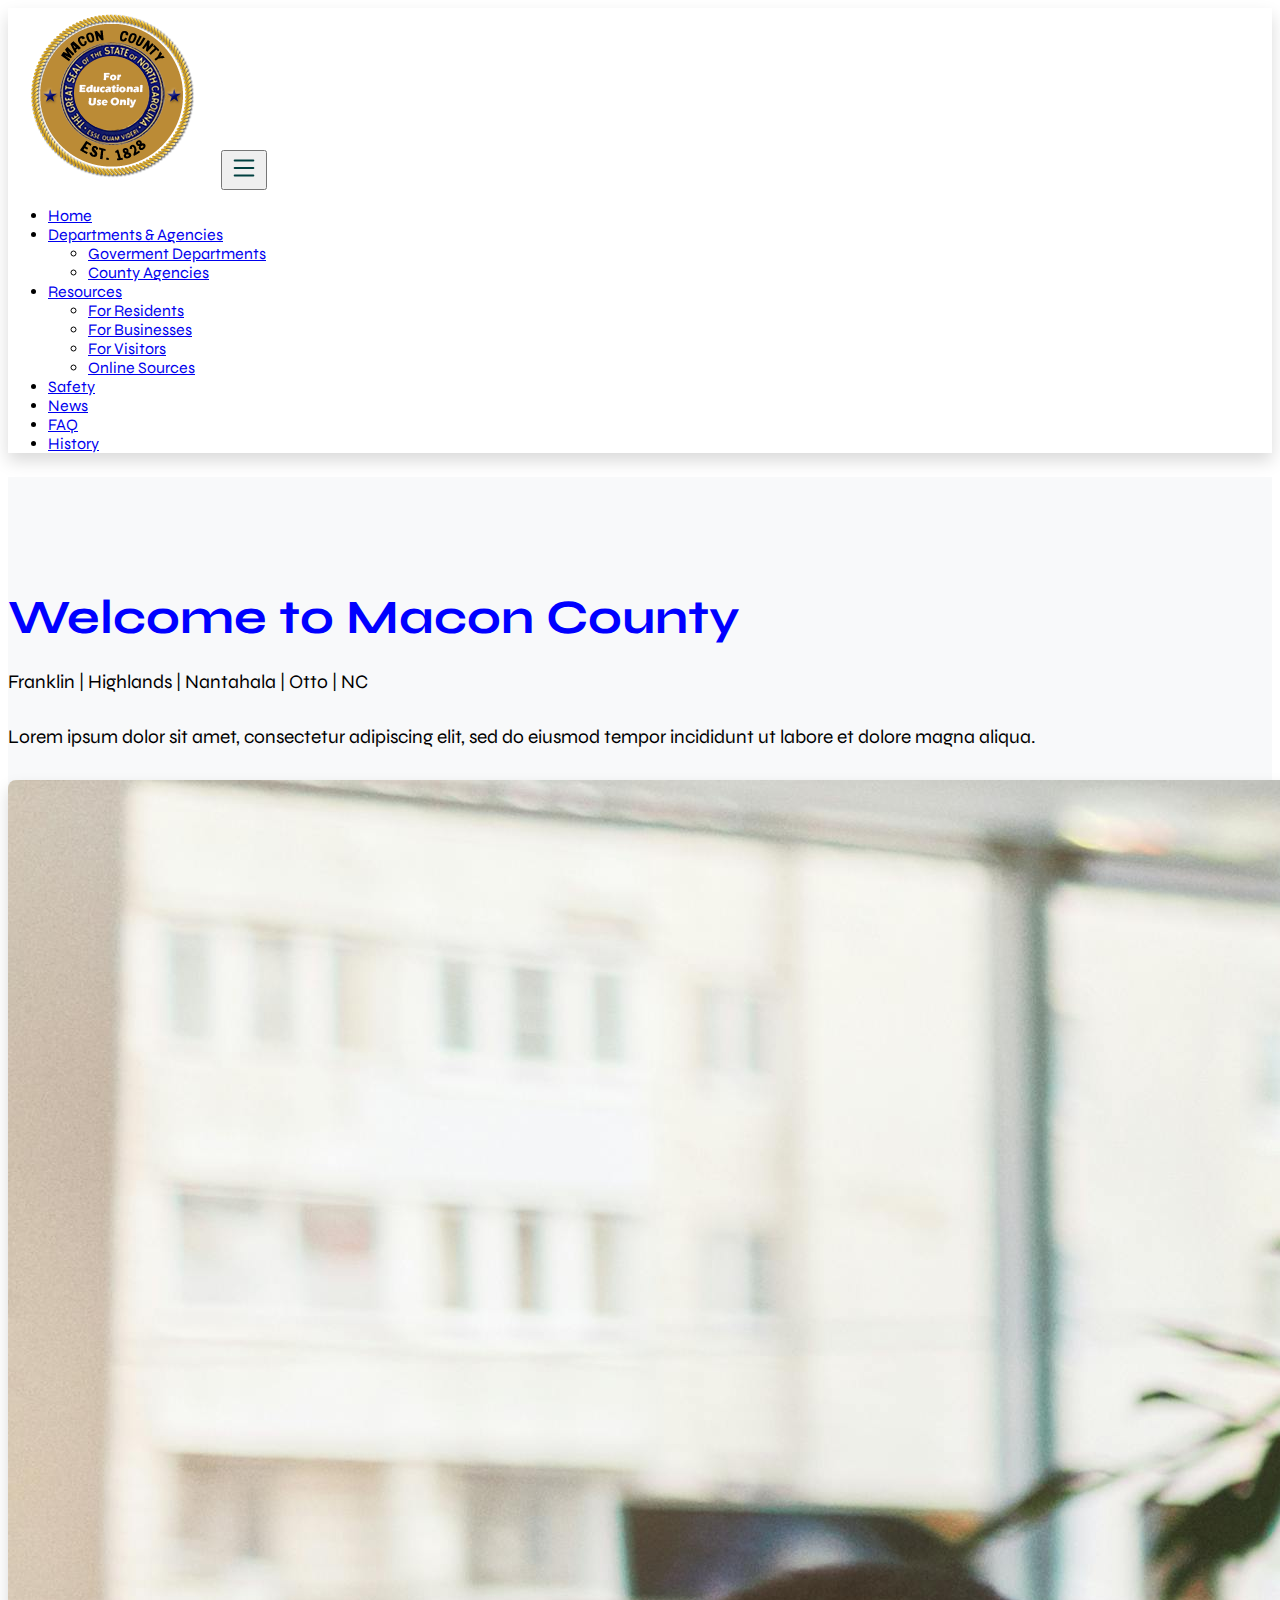
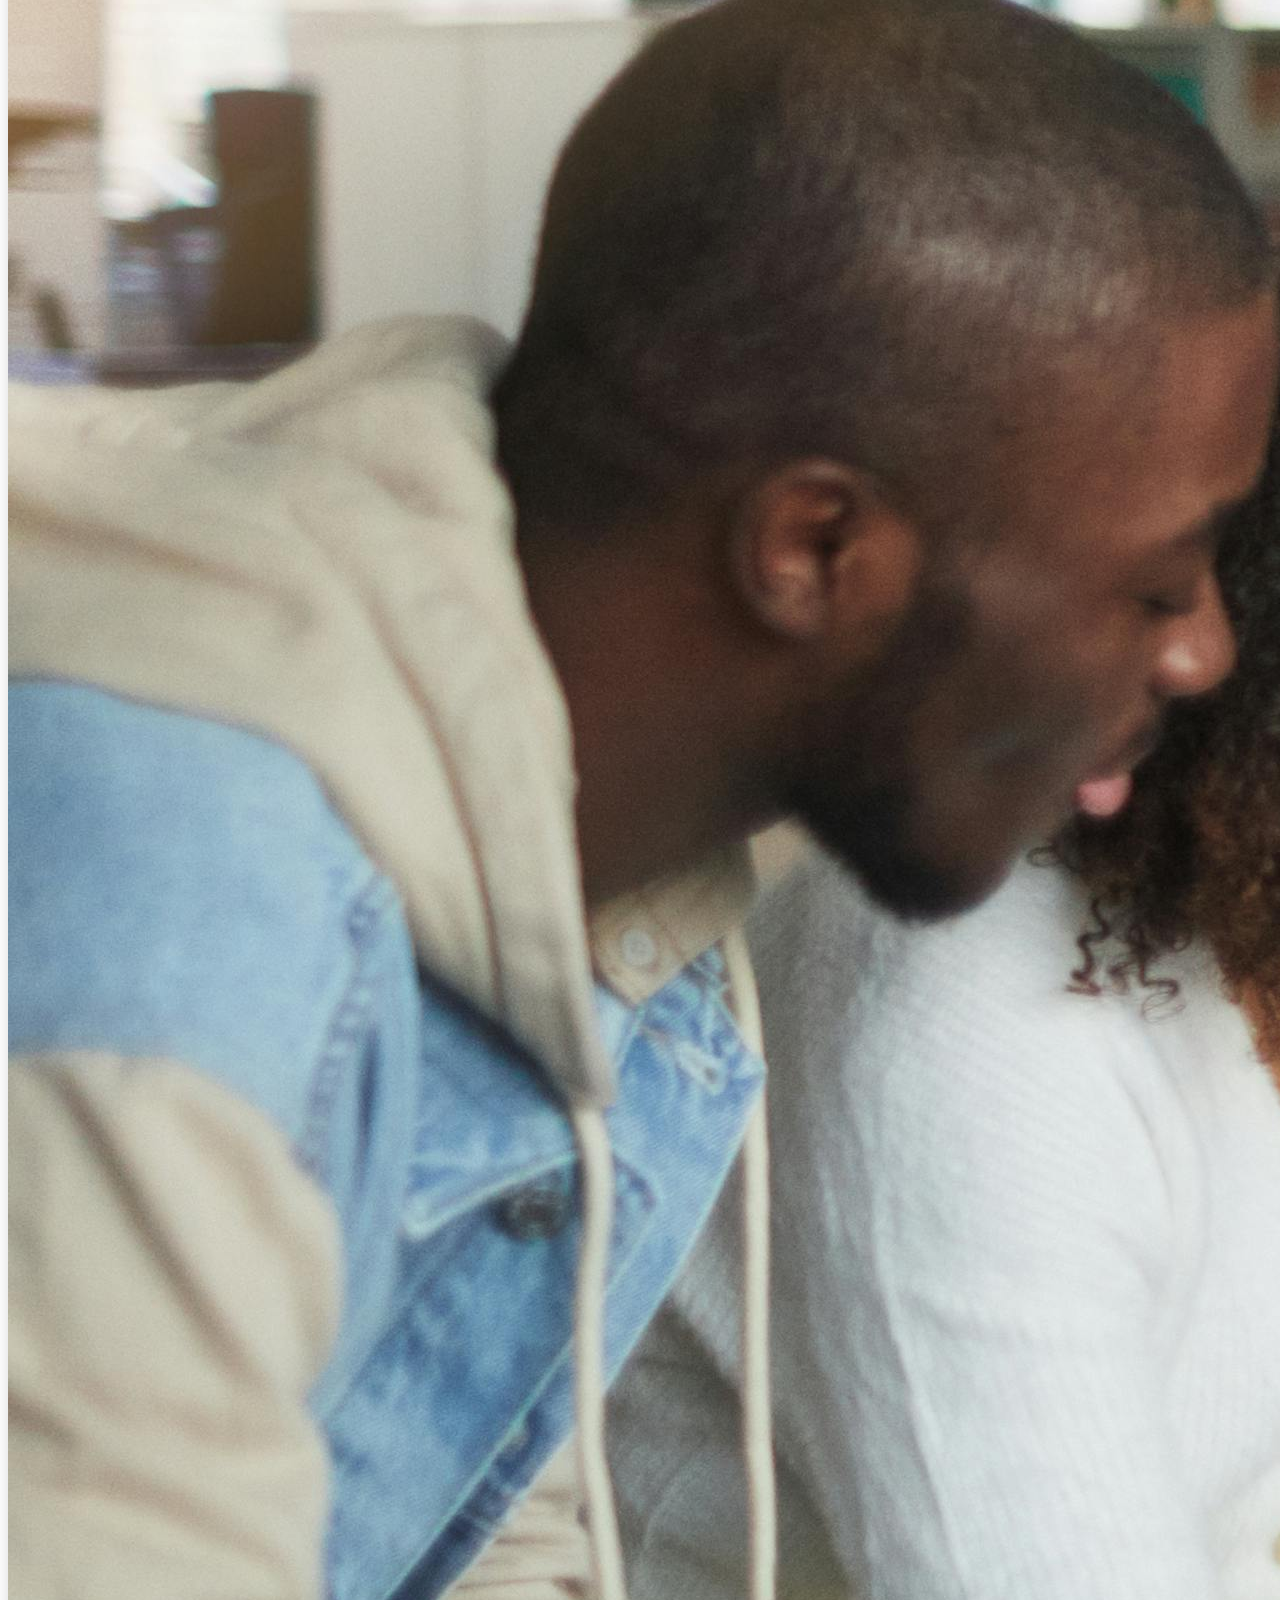
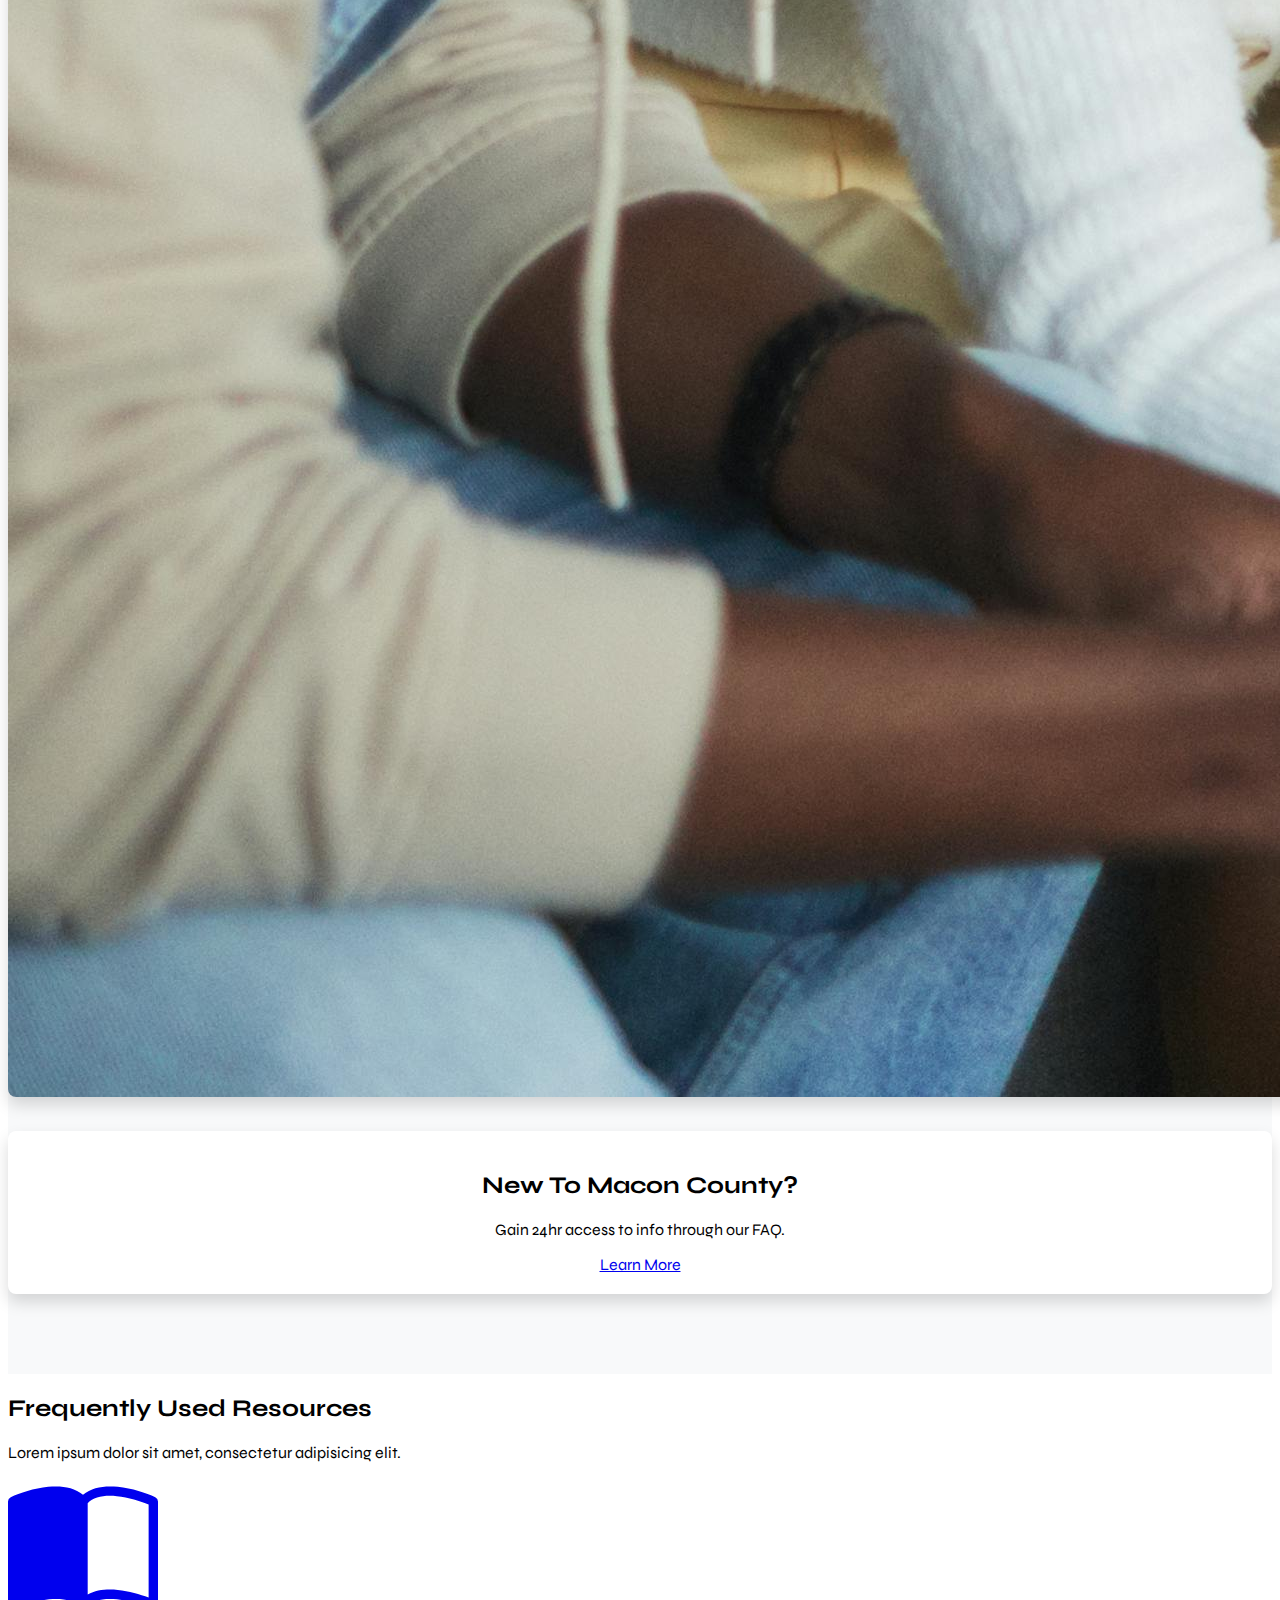
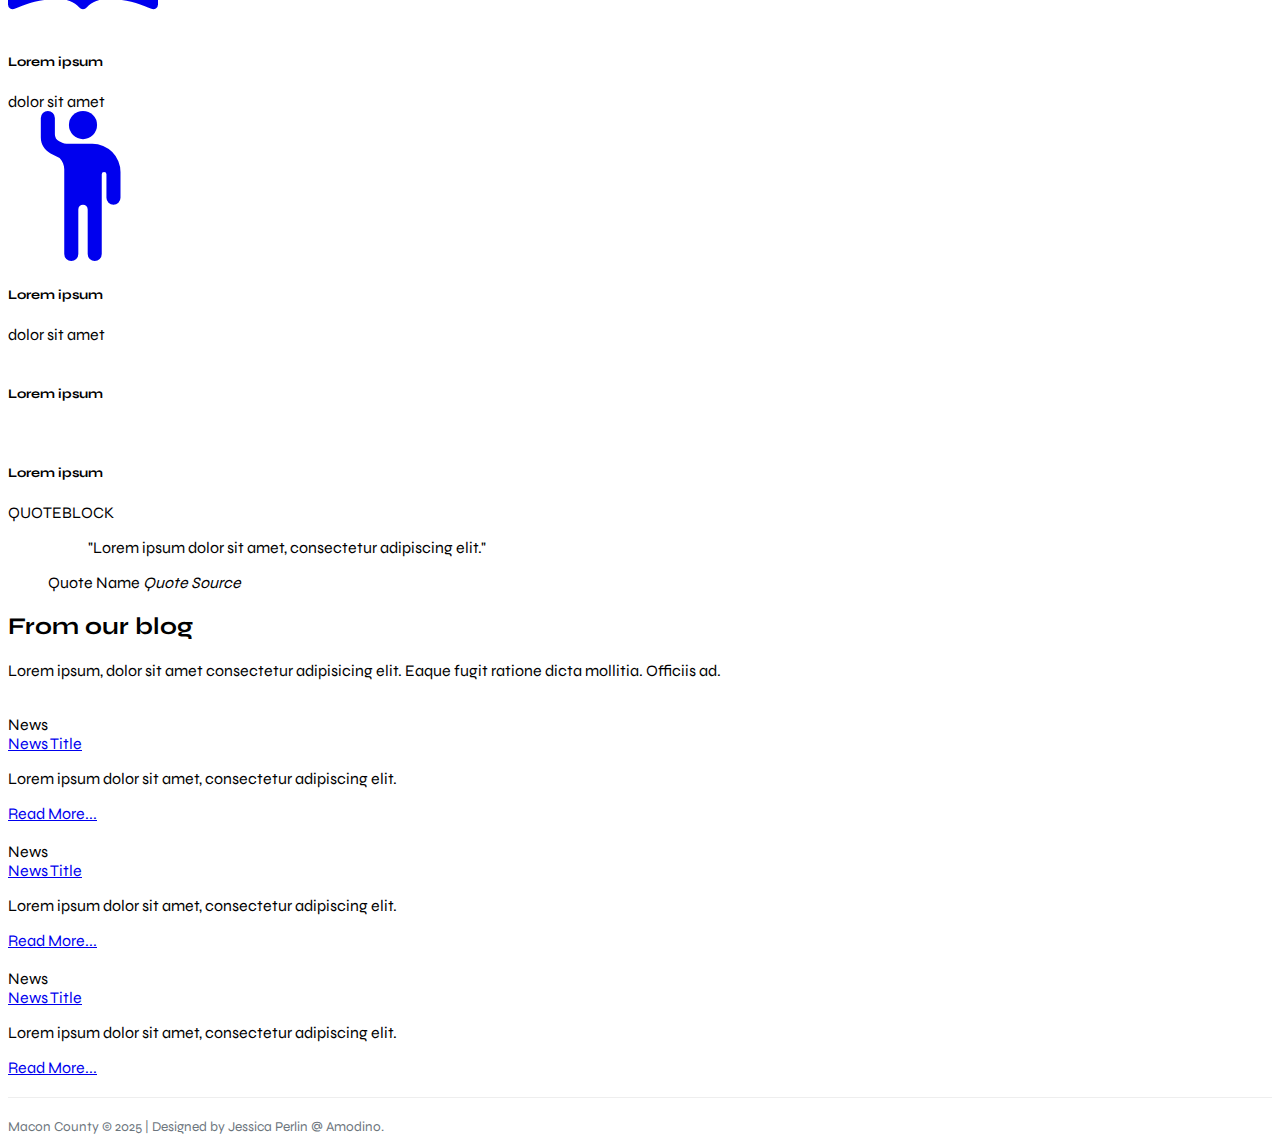
<file: index.html>
<!doctype html>
<html lang="en">


<head>
  <meta charset="utf-8">
  <meta name="viewport" content="width=device-width, height=device-height, initial-scale=1">
  <link href="https://cdn.jsdelivr.net/npm/bootstrap@5.3.8/dist/css/bootstrap.min.css" rel="stylesheet"
    integrity="sha384-sRIl4kxILFvY47J16cr9ZwB07vP4J8+LH7qKQnuqkuIAvNWLzeN8tE5YBujZqJLB" crossorigin="anonymous">
  <link href="css/maconstyles.css" rel="stylesheet">
  <link rel="preconnect" href="https://fonts.googleapis.com">
  <link rel="preconnect" href="https://fonts.gstatic.com" crossorigin>
  <link href="https://fonts.googleapis.com/css2?family=Syne:wght@400..800&display=swap" rel="stylesheet">
  <script src="https://cdn.jsdelivr.net/npm/@popperjs/core@2.11.8/dist/umd/popper.min.js"
    integrity="sha384-I7E8VVD/ismYTF4hNIPjVp/Zjvgyol6VFvRkX/vR+Vc4jQkC+hVqc2pM8ODewa9r"
    crossorigin="anonymous"></script>
  <link rel="icon" type="image/x-icon" href="images/mock-macon-county-nc-favicon.png">
  <title>Macon County, NC</title>
</head>


<body>

  <!-- Nav Bar -->
  <nav class="navbar fixed-top navbar-expand-sm bg-body-tertiary">
    <div class="container-fluid">
      <a class="navbar-brand" href="#"><img class="navbar-logo" src="images/mock-macon-county-north-carolina.png"
          alt="Macon County Logo"></a>
      <button class="navbar-toggler" type="button" data-bs-toggle="collapse" data-bs-target="#navbarNavDropdown"
        aria-controls="navbarNavDropdown" aria-expanded="false" aria-label="Toggle navigation">
        <span><svg xmlns="http://www.w3.org/2000/svg" width="30" height="30" fill="#004040" class="bi bi-list"
            viewBox="0 0 16 16">
            <path fill-rule="evenodd"
              d="M2.5 12a.5.5 0 0 1 .5-.5h10a.5.5 0 0 1 0 1H3a.5.5 0 0 1-.5-.5m0-4a.5.5 0 0 1 .5-.5h10a.5.5 0 0 1 0 1H3a.5.5 0 0 1-.5-.5m0-4a.5.5 0 0 1 .5-.5h10a.5.5 0 0 1 0 1H3a.5.5 0 0 1-.5-.5" />
          </svg></span>
      </button>
      <div class="collapse navbar-collapse justify-content-end" id="navbarNavDropdown">
        <ul class="navbar-nav">
          <li class="nav-item">
            <a class="nav-link active text-decoration-underline" aria-current="page" href="#">Home</a>

          <li class="nav-item dropdown">
            <a class="nav-link dropdown-toggle" href="#" role="button" data-bs-toggle="dropdown" aria-expanded="true">
              Departments & Agencies
            </a>
            <ul class="dropdown-menu">
              <li><a class="dropdown-item" href="pages/Departments.html">Goverment Departments</a></li>
              <li><a class="dropdown-item" href="pages/Agencies.html">County Agencies</a></li>
            </ul>
          </li>

          <li class="nav-item dropdown">
            <a class="nav-link dropdown-toggle" href="#" role="button" data-bs-toggle="dropdown" aria-expanded="true">
              Resources
            </a>
            <ul class="dropdown-menu">
              <li><a class="dropdown-item" href="pages/Resources.html">For Residents</a></li>
              <li><a class="dropdown-item" href="pages/Resources.html#businesses">For Businesses</a></li>
              <li><a class="dropdown-item" href="pages/Resources.html#visitors">For Visitors</a></li>
              <li><a class="dropdown-item" href="#">Online Sources</a></li>
            </ul>
          </li>
          <li class="nav-item">
            <a class="nav-link" href="pages/Safety.html">Safety</a>
          </li>
          <li class="nav-item">
            <a class="nav-link" href="pages/News.html">News</a>
          </li>
          <li class="nav-item">
            <a class="nav-link" href="pages/faq.html">FAQ</a>
          </li>
          <li class="nav-item">
            <a class="nav-link" href="pages/History.html">History</a>
          </li>
        </ul>
      </div>
    </div>
  </nav>

  <!-- Hero -->
  <section class="hero-section">
    <div class="container">
      <div class="row align-items-center">
        <div class="col-md-6">
          <h1 class="hero-title">Welcome to Macon County</h1>
          <p class="hero-description">Franklin | Highlands | Nantahala | Otto | NC</p>
          <p class="hero-description">Lorem ipsum dolor sit amet, consectetur adipiscing elit, sed do eiusmod tempor
            incididunt ut labore et dolore magna aliqua.</p>
        </div>
        <div class="col-md-6">
          <img src="images/pexels-andy-barbour-6684550.jpg" alt="People visiting Macon Public Library"
            class="img-fluid hero-image">
          <!-- Photo by Andy Barbour from Pexels: https://www.pexels.com/photo/students-in-a-group-study-inside-a-library-6684550/ -->
        </div>
      </div>
    </div>

    <div class="faq-container row align-items-start justify-content-center">
      <div class="faq-content col-md-4 z-3 position-absolute ">
        <h2 class="faq-header">New To Macon County?</h2>
        <p class="faq-description">Gain 24hr access to
          info through our FAQ.</p>
        <a href="pages/faq.html" class="btn btn-primary btn-lg">Learn More</a>
      </div>
    </div>
  </section>


  <!-- Main -->

  <main>
    <!-- Call to Action-->
    <div class="quotes text-white my-5 py-5 text-center">
      <div class="card-body">
        <p class="text-white m-0"></p>
      </div>
    </div>

    <!-- Common Items Section-->
    <section class="py-5 bg-light">
      <div class="container px-5 my-5">
        <div class="text-center">
          <h2 class="fw-bolder">Frequently Used Resources</h2>
          <p class="lead fw-normal text-muted mb-5">Lorem ipsum dolor sit amet, consectetur adipisicing elit.</p>
        </div>
        <div class="row gx-5 row-cols-1 row-cols-sm-2 row-cols-xl-4 justify-content-center">
          <div class="col mb-5 mb-5 mb-xl-0">
            <div class="text-center">
              <a href="#!" data-toggle="tooltip" title="Department Directory" aria-label="Department Directory"><svg
                  xmlns="http://www.w3.org/2000/svg" width="150" height="150" fill="currentColor"
                  class="bi bi-book-half roundedicon" viewBox="0 0 16 16">
                  <path
                    d="M8.5 2.687c.654-.689 1.782-.886 3.112-.752 1.234.124 2.503.523 3.388.893v9.923c-.918-.35-2.107-.692-3.287-.81-1.094-.111-2.278-.039-3.213.492zM8 1.783C7.015.936 5.587.81 4.287.94c-1.514.153-3.042.672-3.994 1.105A.5.5 0 0 0 0 2.5v11a.5.5 0 0 0 .707.455c.882-.4 2.303-.881 3.68-1.02 1.409-.142 2.59.087 3.223.877a.5.5 0 0 0 .78 0c.633-.79 1.814-1.019 3.222-.877 1.378.139 2.8.62 3.681 1.02A.5.5 0 0 0 16 13.5v-11a.5.5 0 0 0-.293-.455c-.952-.433-2.48-.952-3.994-1.105C10.413.809 8.985.936 8 1.783" />
                </svg></a>
              <h5 class="fw-bolder mt-5">Lorem ipsum</h5>
              <div class="fst-italic text-muted">dolor sit amet</div>
            </div>
          </div>
          <div class="col mb-5 mb-5 mb-xl-0">
            <div class="text-center">
              <a href="#!" data-toggle="tooltip" title="Board and Committee" aria-label="Board and Committee"><svg
                  xmlns="http://www.w3.org/2000/svg" width="150" height="150" fill="currentColor"
                  class="bi bi-person-raised-hand roundedicon" viewBox="0 0 16 16">
                  <path
                    d="M6 6.207v9.043a.75.75 0 0 0 1.5 0V10.5a.5.5 0 0 1 1 0v4.75a.75.75 0 0 0 1.5 0v-8.5a.25.25 0 1 1 .5 0v2.5a.75.75 0 0 0 1.5 0V6.5a3 3 0 0 0-3-3H6.236a1 1 0 0 1-.447-.106l-.33-.165A.83.83 0 0 1 5 2.488V.75a.75.75 0 0 0-1.5 0v2.083c0 .715.404 1.37 1.044 1.689L5.5 5c.32.32.5.754.5 1.207" />
                  <path d="M8 3a1.5 1.5 0 1 0 0-3 1.5 1.5 0 0 0 0 3" />
                </svg></a>
              <h5 class="fw-bolder mt-5">Lorem ipsum</h5>
              <div class="fst-italic text-muted">dolor sit amet</div>
            </div>
          </div>
          <div class="col mb-5 mb-5 mb-sm-0">
            <div class="text-center">
              <img class="img-fluid rounded-circle mb-4 px-4" src="https://dummyimage.com/150x150/ced4da/6c757d"
                loading="lazy" alt="...">
              <h5 class="fw-bolder">Lorem ipsum</h5>
            </div>
          </div>
          <div class="col mb-5">
            <div class="text-center">
              <img class="img-fluid rounded-circle mb-4 px-4" src="https://dummyimage.com/150x150/ced4da/6c757d"
                loading="lazy" alt="...">
              <h5 class="fw-bolder">Lorem ipsum</h5>
            </div>
          </div>
        </div>
      </div>
    </section>

    <!-- Current Events-->
    <div class="quotes text-white my-5 py-4 text-center">
      <div class="body">
        <p class="text-white m-0">QUOTEBLOCK</p>
      </div>
      <figure>
        <blockquote class="blockquote">
          <p>"Lorem ipsum dolor sit amet, consectetur adipiscing elit."</p>
        </blockquote>
        <figcaption class="blockquote-footer text-white m-0">
          Quote Name <cite title="Source Title">Quote Source</cite>
        </figcaption>
      </figure>




    <!-- Cards -->
    <!-- News preview section-->
    <section class="py-5">
      <div class="container px-5 my-5">
        <div class="row gx-5 justify-content-center">
          <div class="col-lg-8 col-xl-6">
            <div class="text-center">
              <h2 class="fw-bolder">From our blog</h2>
              <p class="lead fw-normal text-muted mb-5">Lorem ipsum, dolor sit amet consectetur adipisicing elit. Eaque
                fugit ratione dicta mollitia. Officiis ad.</p>
            </div>
          </div>
        </div>
        <div class="row gx-5">
          <div class="col-lg-4 mb-5">
            <div class="card h-100 border-0">
              <img class="card-img-top" src="https://dummyimage.com/600x350/ced4da/6c757d" loading="lazy" alt="...">
              <div class="card-body p-4">
                <div class="badge rounded-pill mb-2">News</div>
                <a class="text-decoration-none link-dark stretched-link" href="#!">
                  <div class="h3 fw-bold card-title mb-3">News Title</div>
                </a>
                <p class="card-text mb-0">Lorem ipsum dolor sit amet, consectetur adipiscing elit.</p>
              </div>
              <div class="card-footer p-4 pt-0 bg-transparent border-top-0">
                <div class="d-flex align-items-end justify-content-between">
                  <div class="d-flex align-items-center">
                    <div class="medium">
                      <a class="stretched-link" href="#!">
                        <div class="fw-bold">Read More...</div>
                      </a>
                    </div>
                  </div>
                </div>
              </div>
            </div>
          </div>
          <div class="col-lg-4 mb-5">
            <div class="card h-100 border-0">
              <img class="card-img-top" src="https://dummyimage.com/600x350/adb5bd/495057" loading="lazy" alt="...">
              <div class="card-body p-4">
                <div class="badge rounded-pill mb-2">News</div>
                <a class="text-decoration-none link-dark stretched-link" href="#!">
                  <div class="h3 fw-bold card-title mb-3">News Title</div>
                </a>
                <p class="card-text mb-0">Lorem ipsum dolor sit amet, consectetur adipiscing elit.</p>
              </div>
              <div class="card-footer p-4 pt-0 bg-transparent border-top-0">
                <div class="d-flex align-items-end justify-content-between">
                  <div class="d-flex align-items-center">
                    <div class="medium">
                      <a class="stretched-link" href="#!">
                        <div class="fw-bold">Read More...</div>
                      </a>
                    </div>
                  </div>
                </div>
              </div>
            </div>
          </div>
          <div class="col-lg-4 mb-5">
            <div class="card h-100 border-0">
              <img class="card-img-top" src="https://dummyimage.com/600x350/6c757d/343a40" loading="lazy" alt="...">
              <div class="card-body p-4">
                <div class="badge rounded-pill mb-2">News</div>
                <a class="text-decoration-none link-dark stretched-link" href="#!">
                  <div class="h3 fw-bold card-title mb-3">News Title</div>
                </a>
                <p class="card-text mb-0">Lorem ipsum dolor sit amet, consectetur adipiscing elit.</p>
              </div>
              <div class="card-footer p-4 pt-0 bg-transparent border-top-0">
                <div class="d-flex align-items-end justify-content-between">
                  <div class="d-flex align-items-center">
                    <div class="medium">
                      <a class="stretched-link" href="#!">
                        <div class="fw-bold">Read More...</div>
                      </a>
                    </div>
                  </div>
                </div>
              </div>
            </div>
          </div>
      </section>

  </main>







  <!-- Footer -->
  <footer>
    <div class="amodinocopyright text-center">
      Macon County © 2025 | Designed by Jessica Perlin @ Amodino.
    </div>
    </div>
  </footer>



  <script src="https://cdn.jsdelivr.net/npm/bootstrap@5.3.8/dist/js/bootstrap.min.js"
    integrity="sha384-G/EV+4j2dNv+tEPo3++6LCgdCROaejBqfUeNjuKAiuXbjrxilcCdDz6ZAVfHWe1Y"
    crossorigin="anonymous"></script>

</body>

</html>
</file>
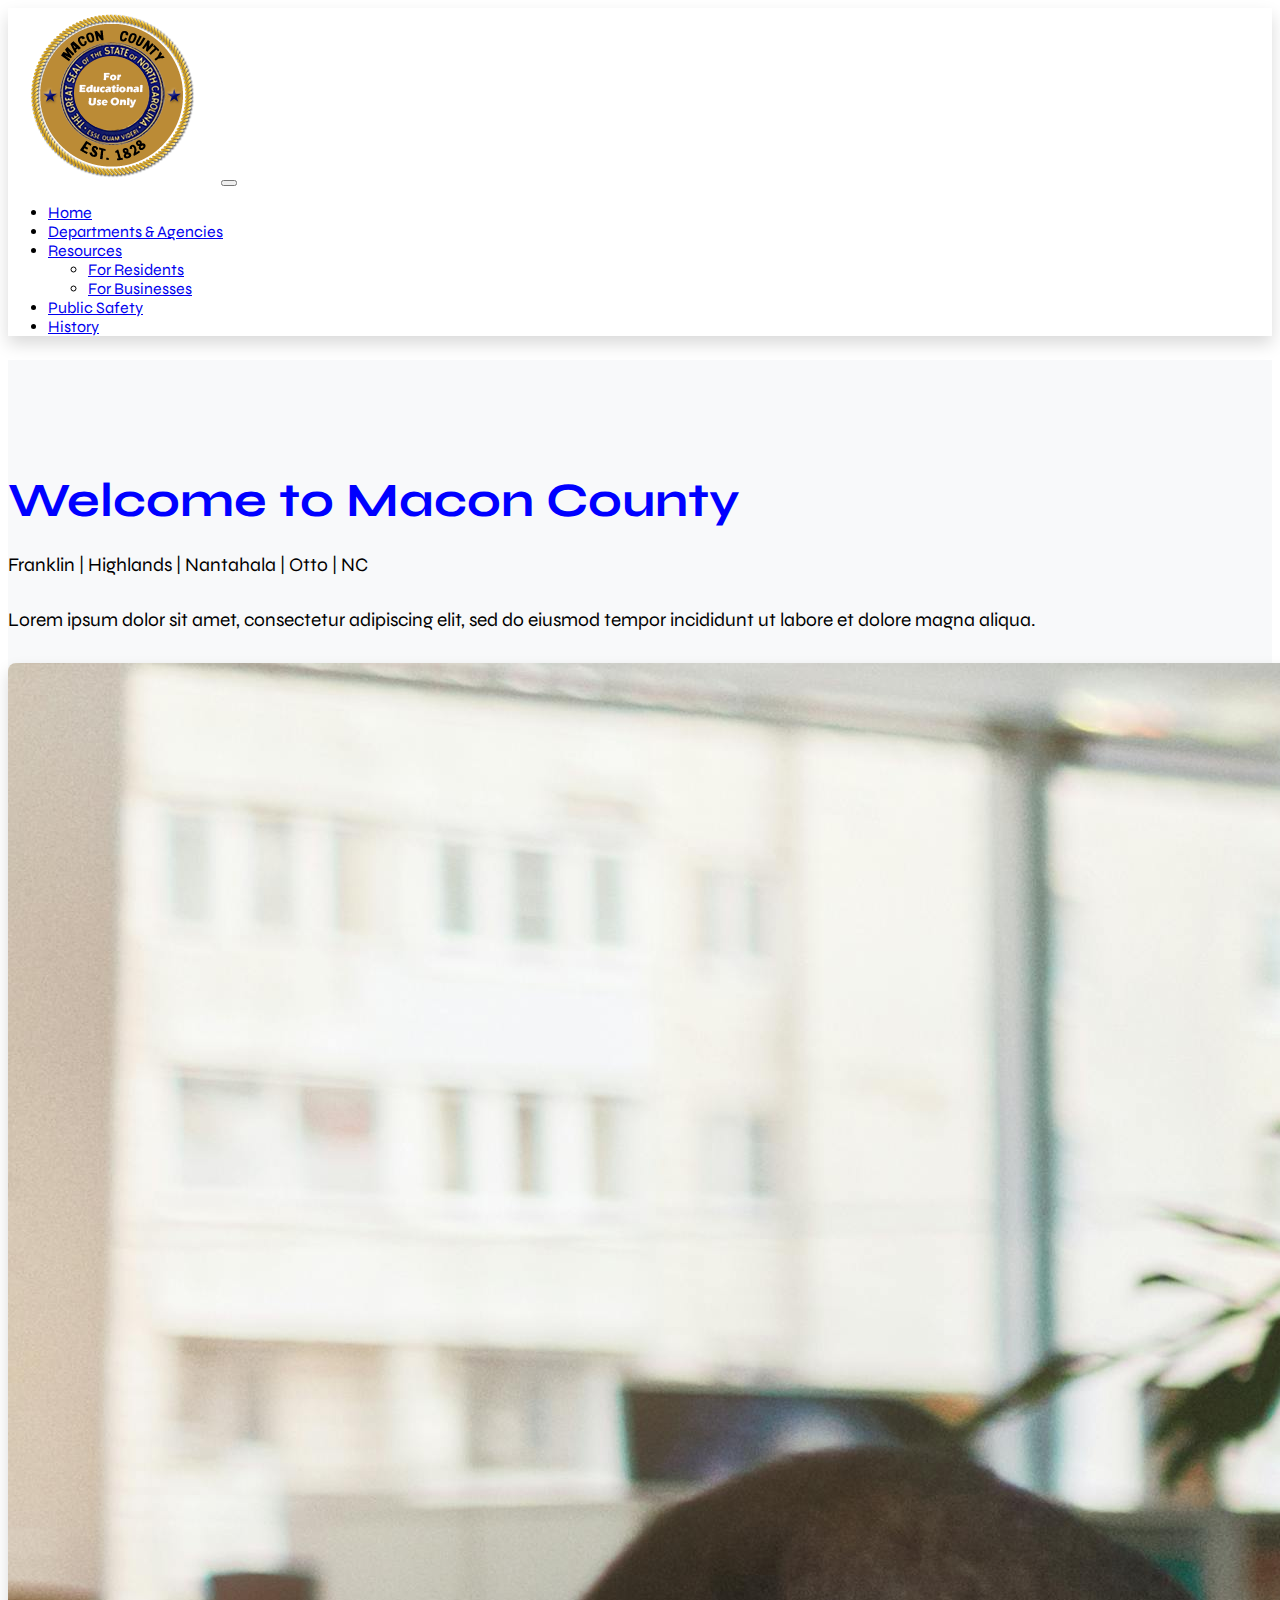
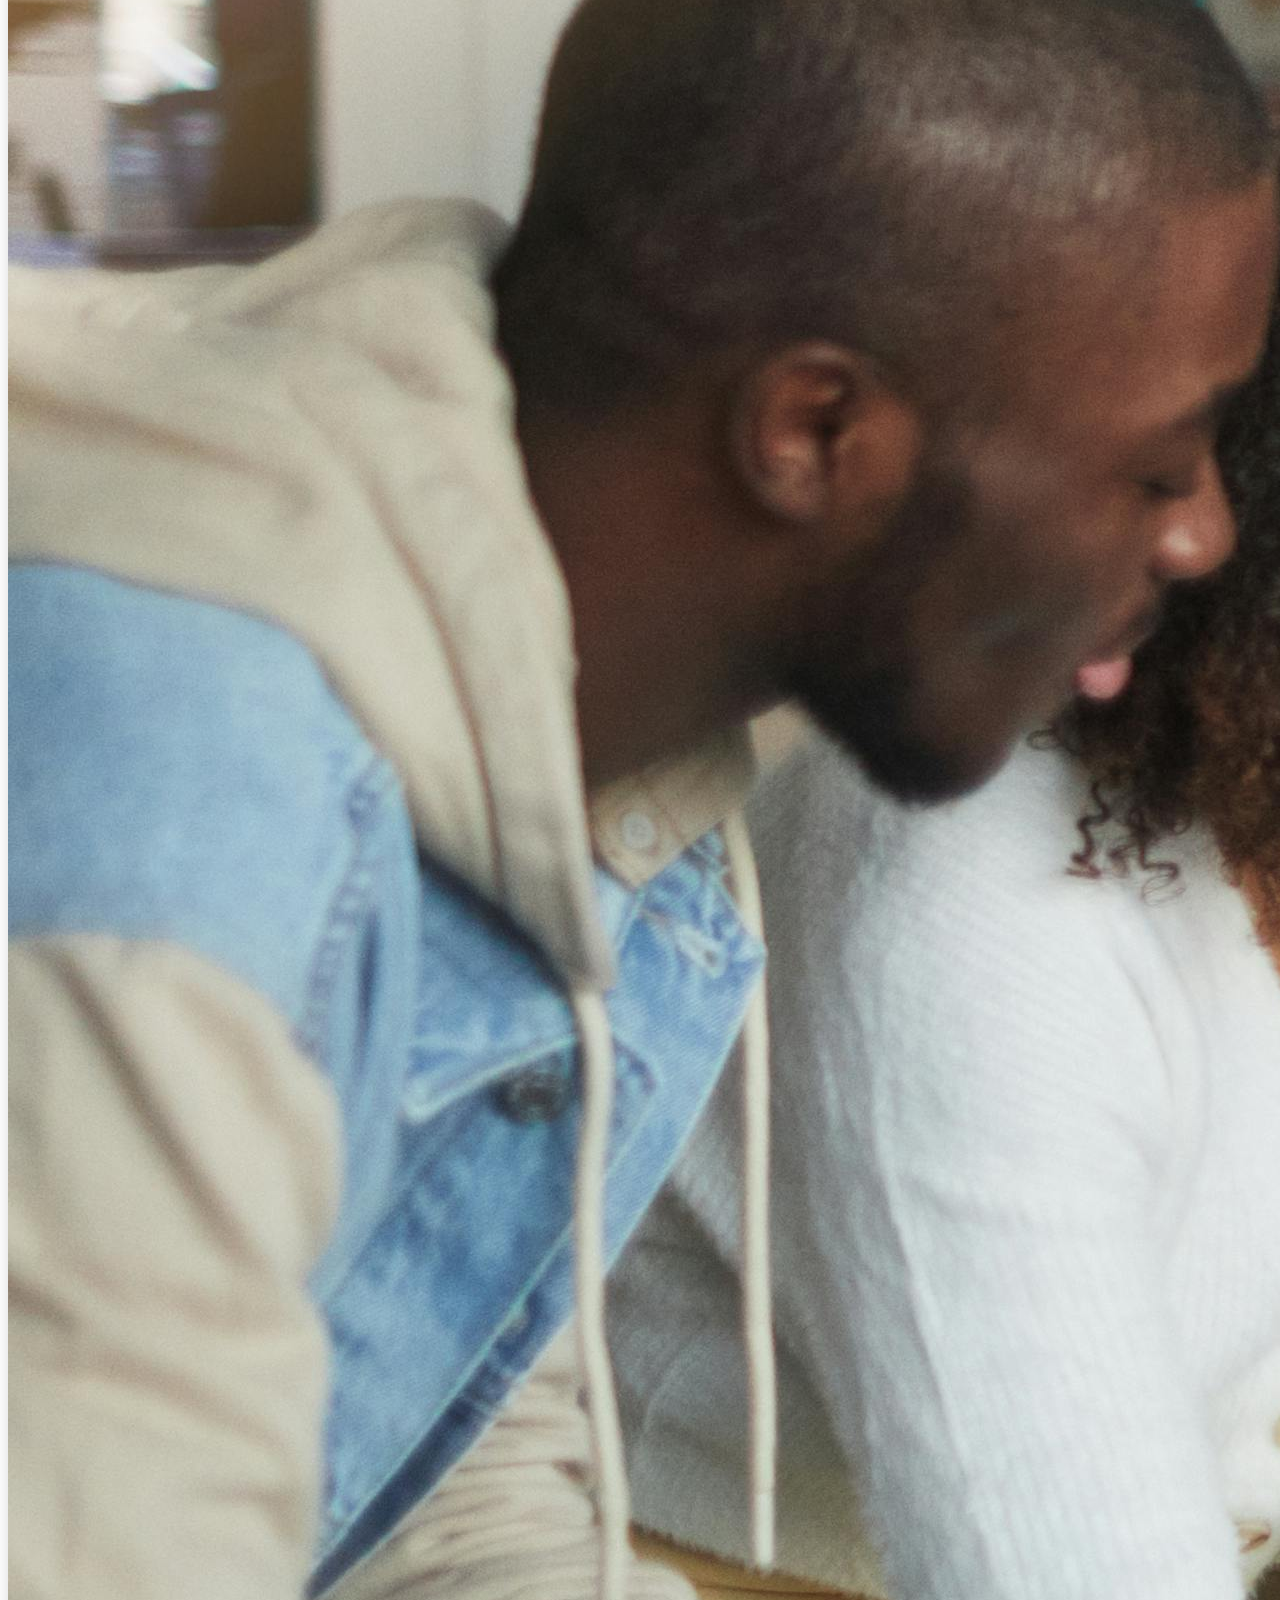
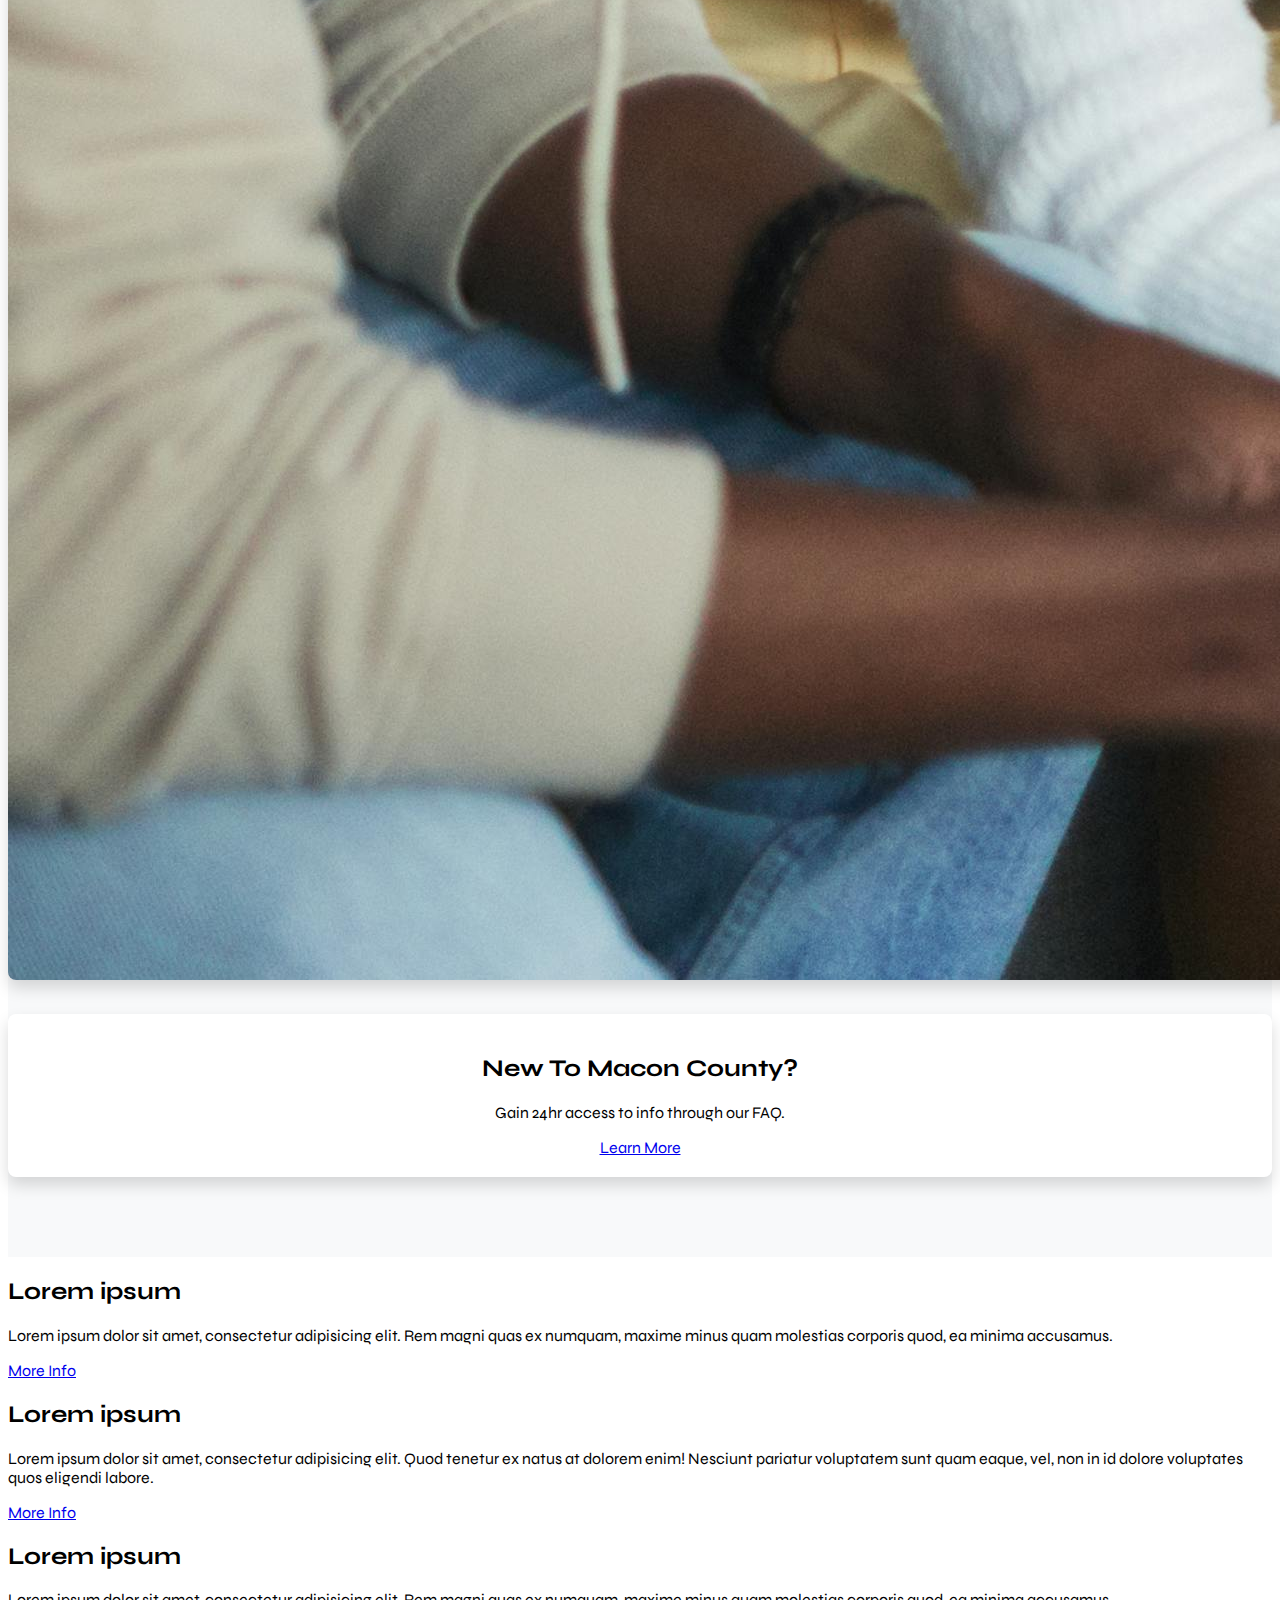
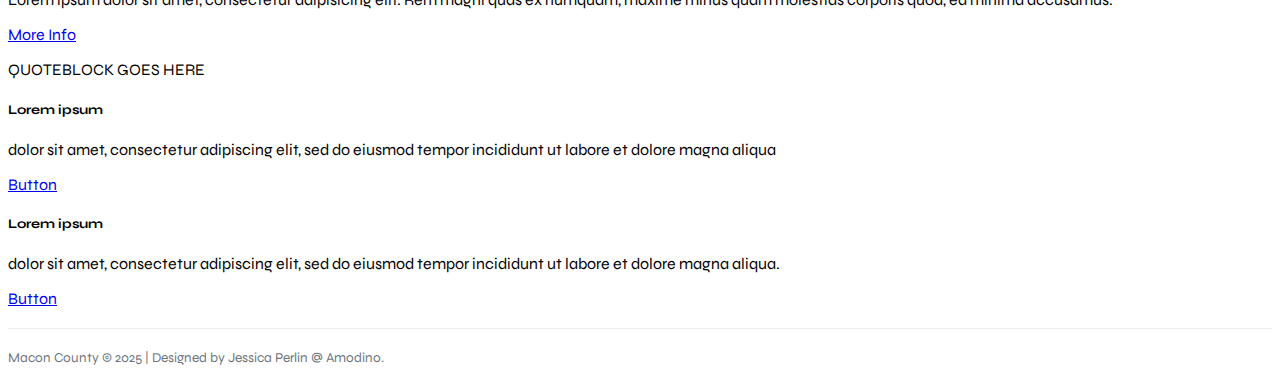
<file: Macon county website/index.html>
<!doctype html>
<html lang="en">


<head>
  <meta charset="utf-8">
  <meta name="viewport" content="width=device-width, initial-scale=1">
  <link href="https://cdn.jsdelivr.net/npm/bootstrap@5.3.8/dist/css/bootstrap.min.css" rel="stylesheet"
    integrity="sha384-sRIl4kxILFvY47J16cr9ZwB07vP4J8+LH7qKQnuqkuIAvNWLzeN8tE5YBujZqJLB" crossorigin="anonymous">
  <link href="/css/maconstyles.css" rel="stylesheet">
  <link rel="preconnect" href="https://fonts.googleapis.com">
  <link rel="preconnect" href="https://fonts.gstatic.com" crossorigin>
  <link href="https://fonts.googleapis.com/css2?family=Syne:wght@400..800&display=swap" rel="stylesheet">
  <script src="https://cdn.jsdelivr.net/npm/@popperjs/core@2.11.8/dist/umd/popper.min.js"
    integrity="sha384-I7E8VVD/ismYTF4hNIPjVp/Zjvgyol6VFvRkX/vR+Vc4jQkC+hVqc2pM8ODewa9r"
    crossorigin="anonymous"></script>
  <title>Macon County, NC</title>
</head>


<body>

  <!-- Nav Bar -->
  <nav class="navbar navbar-expand-lg bg-body-tertiary">
    <div class="container-fluid">
      <a class="navbar-brand" href="#"><img src="images\mock-macon-county-north-carolina.png"></a>
      <button class="navbar-toggler" type="button" data-bs-toggle="collapse" data-bs-target="#navbarNavDropdown"
        aria-controls="navbarNavDropdown" aria-expanded="false" aria-label="Toggle navigation">
        <span class="navbar-toggler-icon"></span>
      </button>
      <div class="collapse navbar-collapse justify-content-end" id="navbarNavDropdown">
        <ul class="navbar-nav">
          <li class="nav-item">
            <a class="nav-link active" aria-current="page" href="#">Home</a>
          </li>
          <li class="nav-item">
            <a class="nav-link" aria-current="page" href="#">Departments & Agencies</a>
          </li>
          <li class="nav-item dropdown">
            <a class="nav-link dropdown-toggle" href="#" role="button" data-bs-toggle="dropdown" aria-expanded="true">
              Resources
            </a>
            <ul class="dropdown-menu">
              <li><a class="dropdown-item" href="#">For Residents</a></li>
              <li><a class="dropdown-item" href="#">For Businesses</a></li>
            </ul>
          </li>
          <li class="nav-item">
            <a class="nav-link" href="#">Public Safety</a>
          </li>
          <li class="nav-item">
            <a class="nav-link" href="#">History</a>
          </li>
        </ul>
      </div>
    </div>
  </nav>

  <!-- Hero -->
  <section class="hero-section">
    <div class="container">
      <div class="row align-items-center">
        <div class="col-md-6">
          <h1 class="hero-title">Welcome to Macon County</h1>
          <p class="hero-description">Franklin | Highlands | Nantahala | Otto | NC</p>
          <p class="hero-description">Lorem ipsum dolor sit amet, consectetur adipiscing elit, sed do eiusmod tempor incididunt ut labore et dolore magna aliqua.</p>
        </div>
        <div class="col-md-6">
          <img
            src="images\pexels-andy-barbour-6684550.jpg"
            alt="Hero Image" class="img-fluid hero-image">
            <!-- Photo by Andy Barbour from Pexels: https://www.pexels.com/photo/students-in-a-group-study-inside-a-library-6684550/ -->
        </div>
      </div>
    </div>

    <div class="faq-container row align-items-start justify-content-center">
      <div class="faq-content col-md-4 z-3 position-absolute ">
        <h2 class="faq-header">New To Macon County?</h1>
        <p class="faq-description">Gain 24hr access to
          info through our FAQ.</p>
        <a href="#" class="btn btn-primary btn-lg">Learn More</a>
      </div>


  </section>


<!-- Main -->

<main>


            <!-- Call to Action-->
            <div class="card text-white bg-secondary my-5 py-4 text-center">
                <div class="card-body"><p class="text-white m-0"></p></div>
            </div>



            <div class="Card-Content row gx-4 gx-lg-5">
                <div class="col-md-4 mb-5">
                    <div class="card h-100">
                        <div class="card-body">
                            <h2 class="card-title">Lorem ipsum</h2>
                            <p class="card-text">Lorem ipsum dolor sit amet, consectetur adipisicing elit. Rem magni quas ex numquam, maxime minus quam molestias corporis quod, ea minima accusamus.</p>
                        </div>
                        <div class="card-footer"><a class="btn btn-primary btn-sm" href="#!">More Info</a></div>
                    </div>
                </div>
                <div class="col-md-4 mb-5">
                    <div class="card h-100">
                        <div class="card-body">
                            <h2 class="card-title">Lorem ipsum</h2>
                            <p class="card-text">Lorem ipsum dolor sit amet, consectetur adipisicing elit. Quod tenetur ex natus at dolorem enim! Nesciunt pariatur voluptatem sunt quam eaque, vel, non in id dolore voluptates quos eligendi labore.</p>
                        </div>
                        <div class="card-footer"><a class="btn btn-primary btn-sm" href="#!">More Info</a></div>
                    </div>
                </div>
                <div class="col-md-4 mb-5">
                    <div class="card h-100">
                        <div class="card-body">
                            <h2 class="card-title">Lorem ipsum</h2>
                            <p class="card-text">Lorem ipsum dolor sit amet, consectetur adipisicing elit. Rem magni quas ex numquam, maxime minus quam molestias corporis quod, ea minima accusamus.</p>
                        </div>
                        <div class="card-footer"><a class="btn btn-primary btn-sm" href="#!">More Info</a></div>
                    </div>
                </div>
            </div>
        </div>
  
            <!-- Current Events-->
            <div class="card text-white bg-secondary my-5 py-4 text-center">
                <div class="card-body"><p class="text-white m-0">QUOTEBLOCK GOES HERE</p></div>
            </div>

<div class="row">
  <div class="col-sm-6 mb-3 mb-sm-0">
    <div class="card">
      <div class="card-body">
        <h5 class="card-title">Lorem ipsum</h5>
        <p class="card-text"> dolor sit amet, consectetur adipiscing elit, sed do eiusmod tempor incididunt ut labore et dolore magna aliqua</p>
        <a href="#" class="btn btn-primary">Button</a>
      </div>
    </div>
  </div>
  <div class="col-sm-6">
    <div class="card">
      <div class="card-body">
        <h5 class="card-title">Lorem ipsum</h5>
        <p class="card-text"> dolor sit amet, consectetur adipiscing elit, sed do eiusmod tempor incididunt ut labore et dolore magna aliqua.</p>
        <a href="#" class="btn btn-primary">Button</a>
      </div>
    </div>
  </div>
</div>


</main>







<!-- Footer -->
<footer>
        <div class="amodinocopyright text-center">
             Macon County © 2025 | Designed by Jessica Perlin @ Amodino.
        </div>
    </div>
</footer>



  <script src="https://cdn.jsdelivr.net/npm/bootstrap@5.3.8/dist/js/bootstrap.min.js"
    integrity="sha384-G/EV+4j2dNv+tEPo3++6LCgdCROaejBqfUeNjuKAiuXbjrxilcCdDz6ZAVfHWe1Y"
    crossorigin="anonymous"></script>

</body>

</html>
</file>
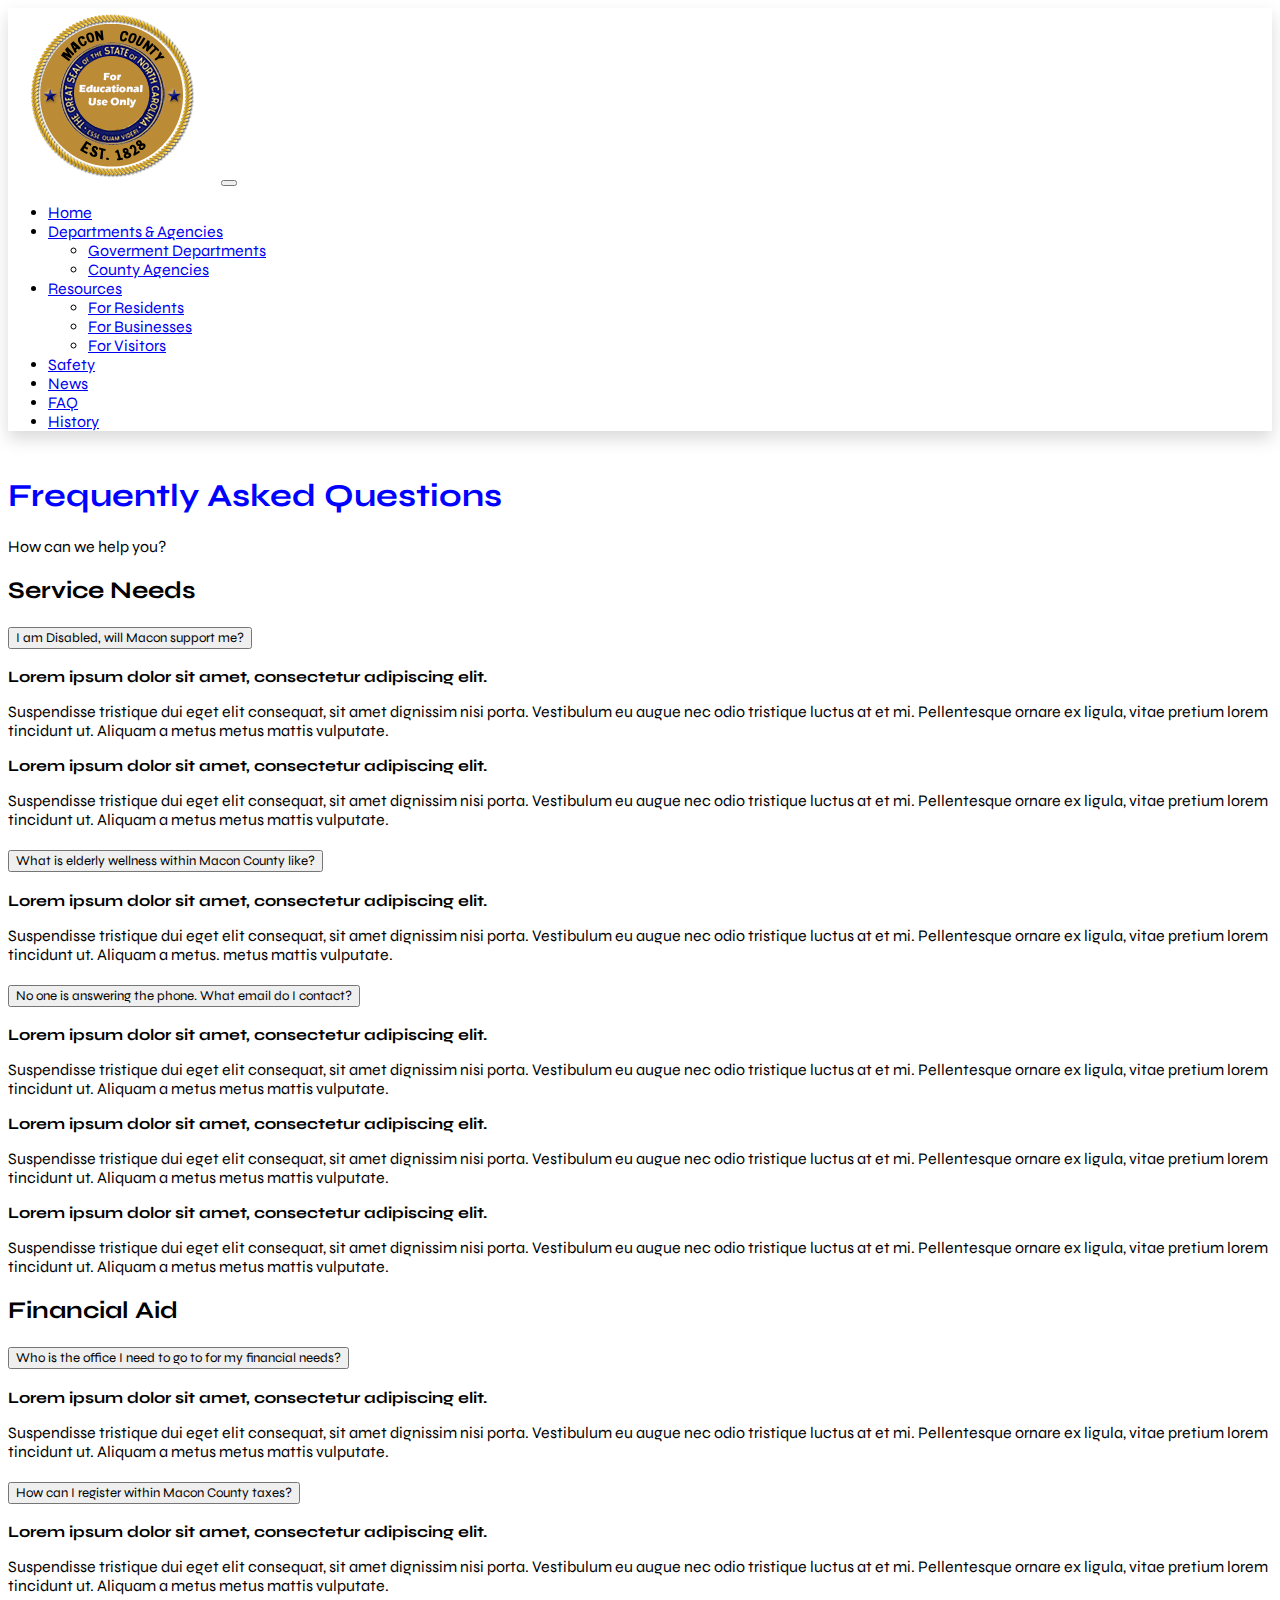
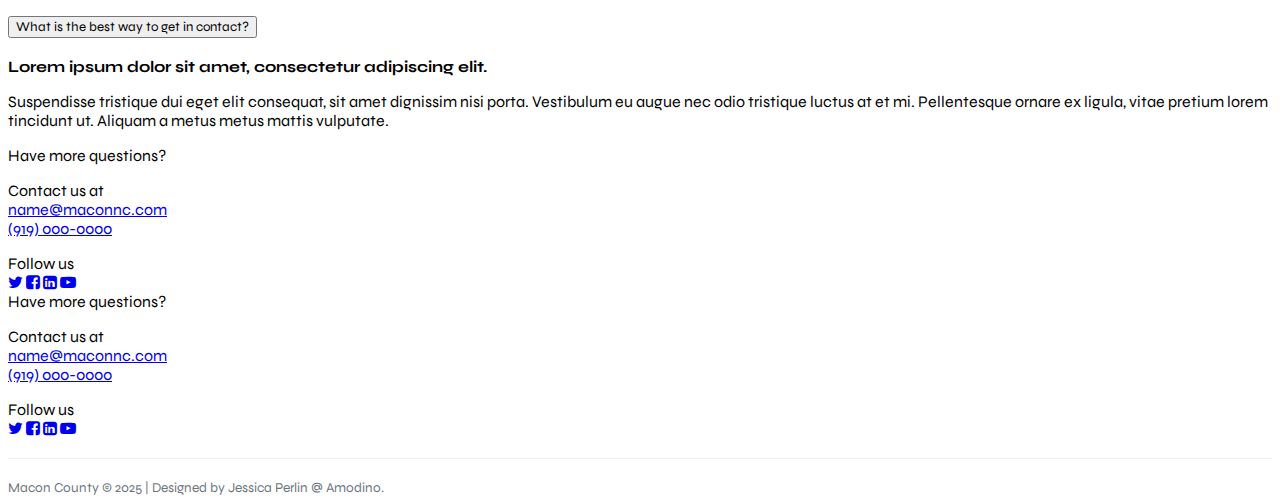
<file: pages/faq.html>
<!doctype html>
<html lang="en">


<head>
  <meta charset="utf-8">
  <meta name="viewport" content="width=device-width, initial-scale=1">
  <link href="https://cdn.jsdelivr.net/npm/bootstrap@5.3.8/dist/css/bootstrap.min.css" rel="stylesheet"
    integrity="sha384-sRIl4kxILFvY47J16cr9ZwB07vP4J8+LH7qKQnuqkuIAvNWLzeN8tE5YBujZqJLB" crossorigin="anonymous">
  <link href="../css/maconstyles.css" rel="stylesheet">
  <link rel="stylesheet" href="https://cdnjs.cloudflare.com/ajax/libs/font-awesome/4.7.0/css/font-awesome.min.css">
  <link rel="preconnect" href="https://fonts.googleapis.com">
  <link rel="preconnect" href="https://fonts.gstatic.com" crossorigin>
  <link href="https://fonts.googleapis.com/css2?family=Syne:wght@400..800&display=swap" rel="stylesheet">
  <script src="https://cdn.jsdelivr.net/npm/@popperjs/core@2.11.8/dist/umd/popper.min.js"
    integrity="sha384-I7E8VVD/ismYTF4hNIPjVp/Zjvgyol6VFvRkX/vR+Vc4jQkC+hVqc2pM8ODewa9r"
    crossorigin="anonymous"></script>
  <link rel="icon" type="image/x-icon" href="../images/mock-macon-county-nc-favicon.png">


<!--Meta SEO Tags-->
<meta name="title" content="FAQ">
<meta name="description" content="Have questions? We're here to help.">
<meta name="keywords" content="Frequently asked questions, Senior services, Macon county phonenumber, Macon County NC">
<meta name="robots" content="index, follow">
<meta name="language" content="English">
<meta name="revisit-after" content="3 days">




  <title>Macon County, NC</title>
</head>


<body>

  <!-- Nav Bar -->
  <nav class="navbar fixed-top navbar-expand-sm bg-body-tertiary">
    <div class="container-fluid">
      <a class="navbar-brand" href="../index.html"><img class="navbar-logo"
          src="../images/mock-macon-county-north-carolina.png" alt="Macon County Logo"></a>
      <button class="navbar-toggler" type="button" data-bs-toggle="collapse" data-bs-target="#navbarNavDropdown"
        aria-controls="navbarNavDropdown" aria-expanded="false" aria-label="Toggle navigation">
        <span class="navbar-toggler-icon"></span>
      </button>
      <div class="collapse navbar-collapse justify-content-end" id="navbarNavDropdown">
        <ul class="navbar-nav">
          <li class="nav-item">
            <a class="nav-link" aria-current="page" href="../index.html">Home</a>

          <li class="nav-item dropdown">
            <a class="nav-link dropdown-toggle" href="#" role="button" data-bs-toggle="dropdown" aria-expanded="true">
              Departments & Agencies
            </a>
            <ul class="dropdown-menu">
              <li><a class="dropdown-item" href="../pages/Departments.html">Goverment Departments</a></li>
              <li><a class="dropdown-item" href="../pages/Agencies.html">County Agencies</a></li>
            </ul>
          </li>

          <li class="nav-item dropdown">
            <a class="nav-link dropdown-toggle" href="#" role="button" data-bs-toggle="dropdown" aria-expanded="true">
              Resources
            </a>
            <ul class="dropdown-menu">
              <li><a class="dropdown-item" href="../pages/Resources.html">For Residents</a></li>
              <li><a class="dropdown-item" href="../pages/Resources.html#businesses">For Businesses</a></li>
              <li><a class="dropdown-item" href="../pages/Resources.html#visitors">For Visitors</a></li>
            </ul>
          </li>
          <li class="nav-item">
            <a class="nav-link" href="../pages/Safety.html">Safety</a>
          </li>
          <li class="nav-item">
            <a class="nav-link" href="../pages/News.html">News</a>
          </li>
          <li class="nav-item">
            <a class="nav-link active text-decoration-underline" href="../pages/faq.html">FAQ</a>
          </li>
          <li class="nav-item">
            <a class="nav-link" href="../pages/History.html">History</a>
          </li>
        </ul>
      </div>
    </div>
  </nav>

  <!-- Hero -->
  <header class="deptagenthead py-5 border-bottom mb-4">
    <div class="container">
      <div class="text-center my-5">
        <h1 class="fw-bolder">Frequently Asked Questions</h1>
        <p class="lead mb-0">How can we help you?</p>
      </div>
    </div>
  </header>


  <!-- Main -->

  <main>
    <section class="py-5">
      <div class="container px-5 my-5">
        <div class="text-center mb-5">
          <p class="lead fw-normal text-muted mb-0"></p>
        </div>
        <div class="row gx-5">
          <div class="col-xl-8">
            <!-- FAQ Accordion 1-->
            <h2 class="fw-bolder mb-3">Service Needs</h2>
            <div class="accordion mb-5" id="accordionExample">
              <div class="accordion-item">
                <h3 class="accordion-header" id="headingOne"><button class="accordion-button" type="button"
                    data-bs-toggle="collapse" data-bs-target="#collapseOne" aria-expanded="true"
                    aria-controls="collapseOne">I am Disabled, will Macon support me?</button></h3>
                <div class="accordion-collapse collapse show" id="collapseOne" role="button" aria-label="headingOne"
                  data-bs-parent="#accordionExample">
                  <div class="accordion-body">
                    <strong>Lorem ipsum dolor sit amet, consectetur adipiscing elit.</strong>
                    <p>Suspendisse tristique dui eget elit consequat, sit amet dignissim nisi porta. 
                    Vestibulum eu augue nec odio tristique luctus at et mi. Pellentesque ornare ex ligula, 
                    vitae pretium lorem tincidunt ut. Aliquam a metus
                    metus mattis vulputate.</p>
                    <strong>Lorem ipsum dolor sit amet, consectetur adipiscing elit.</strong>
                    <p>Suspendisse tristique dui eget elit consequat, sit amet dignissim nisi porta. 
                    Vestibulum eu augue nec odio tristique luctus at et mi. Pellentesque ornare ex ligula, 
                    vitae pretium lorem tincidunt ut. Aliquam a metus
                    metus mattis vulputate.</p>
                  </div>
                </div>
              </div>
              <div class="accordion-item">
                <h3 class="accordion-header" id="headingTwo"><button class="accordion-button collapsed" type="button"
                    data-bs-toggle="collapse" data-bs-target="#collapseTwo" aria-expanded="false"
                    aria-controls="collapseTwo">What is elderly wellness within Macon County like?</button></h3>
                <div class="accordion-collapse collapse" id="collapseTwo" role="button" aria-label="headingTwo"
                  data-bs-parent="#accordionExample">
                  <div class="accordion-body">
                    <strong>Lorem ipsum dolor sit amet, consectetur adipiscing elit.</strong>
                    <p>Suspendisse tristique dui eget elit consequat, sit amet dignissim nisi porta. 
                    Vestibulum eu augue nec odio tristique luctus at et mi. Pellentesque ornare ex ligula, 
                    vitae pretium lorem tincidunt ut. Aliquam a metus.
                    metus mattis vulputate.</p>
                  </div>
                </div>
              </div>
              <div class="accordion-item">
                <h3 class="accordion-header" id="headingThree"><button class="accordion-button collapsed" type="button"
                    data-bs-toggle="collapse" data-bs-target="#collapseThree" aria-expanded="false"
                    aria-controls="collapseThree">No one is answering the phone. What email do I contact?</button></h3>
                <div class="accordion-collapse collapse" id="collapseThree" role="button" aria-label="headingThree"
                  data-bs-parent="#accordionExample">
                  <div class="accordion-body">
                    <strong>Lorem ipsum dolor sit amet, consectetur adipiscing elit.</strong>
                    <p>Suspendisse tristique dui eget elit consequat, sit amet dignissim nisi porta. 
                    Vestibulum eu augue nec odio tristique luctus at et mi. Pellentesque ornare ex ligula, 
                    vitae pretium lorem tincidunt ut. Aliquam a metus
                    metus mattis vulputate.</p>
                    <strong>Lorem ipsum dolor sit amet, consectetur adipiscing elit.</strong>
                    <p>Suspendisse tristique dui eget elit consequat, sit amet dignissim nisi porta. 
                    Vestibulum eu augue nec odio tristique luctus at et mi. Pellentesque ornare ex ligula, 
                    vitae pretium lorem tincidunt ut. Aliquam a metus
                    metus mattis vulputate.</p>
                    <strong>Lorem ipsum dolor sit amet, consectetur adipiscing elit.</strong>
                    <p>Suspendisse tristique dui eget elit consequat, sit amet dignissim nisi porta. 
                    Vestibulum eu augue nec odio tristique luctus at et mi. Pellentesque ornare ex ligula, 
                    vitae pretium lorem tincidunt ut. Aliquam a metus
                    metus mattis vulputate.</p>
                  </div>
                </div>
              </div>
            </div>


            
            <!-- FAQ Accordion 2-->
            <h2 class="fw-bolder mb-3">Financial Aid</h2>
            <div class="accordion mb-5 mb-xl-0" id="accordionExample2">
              <div class="accordion-item">
                <h3 class="accordion-header" id="headingOne2"><button class="accordion-button" type="button"
                    data-bs-toggle="collapse" data-bs-target="#collapseOne2" aria-expanded="true"
                    aria-controls="collapseOne2">Who is the office I need to go to for my financial needs?</button></h3>
                <div class="accordion-collapse collapse show" id="collapseOne2" role="button" aria-label="headingOne"
                  data-bs-parent="#accordionExample2">
                  <div class="accordion-body">
                    <strong>Lorem ipsum dolor sit amet, consectetur adipiscing elit.</strong>
                    <p>Suspendisse tristique dui eget elit consequat, sit amet dignissim nisi porta. 
                    Vestibulum eu augue nec odio tristique luctus at et mi. Pellentesque ornare ex ligula, 
                    vitae pretium lorem tincidunt ut. Aliquam a metus
                    metus mattis vulputate.</p>
                  </div>
                </div>
              </div>
              <div class="accordion-item">
                <h3 class="accordion-header" id="headingTwo2"><button class="accordion-button collapsed" type="button"
                    data-bs-toggle="collapse" data-bs-target="#collapseTwo2" aria-expanded="false"
                    aria-controls="collapseTwo2">How can I register within Macon County taxes?</button></h3>
                <div class="accordion-collapse collapse" id="collapseTwo2" role="button" aria-label="headingTwo2"
                  data-bs-parent="#accordionExample2">
                  <div class="accordion-body">
                    <strong>Lorem ipsum dolor sit amet, consectetur adipiscing elit.</strong>
                    <p>Suspendisse tristique dui eget elit consequat, sit amet dignissim nisi porta. 
                    Vestibulum eu augue nec odio tristique luctus at et mi. Pellentesque ornare ex ligula, 
                    vitae pretium lorem tincidunt ut. Aliquam a metus
                    metus mattis vulputate.</p>
                  </div>
                </div>
              </div>
              <div class="accordion-item">
                <h3 class="accordion-header" id="headingThree2"><button class="accordion-button collapsed" type="button"
                    data-bs-toggle="collapse" data-bs-target="#collapseThree2" aria-expanded="false"
                    aria-controls="collapseThree2">What is the best way to get in contact?</button></h3>
                <div class="accordion-collapse collapse" id="collapseThree2" role="button" aria-label="headingThree"
                  data-bs-parent="#accordionExample2">
                  <div class="accordion-body">
                    <strong>Lorem ipsum dolor sit amet, consectetur adipiscing elit.</strong>
                    <p>Suspendisse tristique dui eget elit consequat, sit amet dignissim nisi porta. 
                    Vestibulum eu augue nec odio tristique luctus at et mi. Pellentesque ornare ex ligula, 
                    vitae pretium lorem tincidunt ut. Aliquam a metus
                    metus mattis vulputate.</p>
                  </div>
                </div>
              </div>
            </div>
          </div>
          <div class="col-xl-4">
          <div class="card contactus border-0 mt-xl-5">
            <div class="card-body p-4 py-lg-5">
              <div class="d-flex align-items-center justify-content-center">
                <div class="text-center">
                  <div class="h6 fw-bolder text-light" >Have more questions?</div>
                  <p class="text-light mb-4">
                    Contact us at
                    <br>
                    <a href="#!" class="fw-bolder text-light">name@maconnc.com</a><br>
                    <a href="#!" class="fw-bolder text-light">(919) 000-0000</a>
                  </p>
                  <div class="h6 fw-bolder">Follow us</div>
                  <a class="fs-5 px-2 link-light" href="#!"><i class="fa fa-twitter"></i></a>
                  <a class="fs-5 px-2 link-light" href="#!"><i class="fa fa-facebook-square"></i></a>
                  <a class="fs-5 px-2 link-light" href="#!"><i class="fa fa-linkedin-square"></i></a>
                  <a class="fs-5 px-2 link-light" href="#!"><i class="fa fa-youtube-play"></i></a>
                  </div>
                </div>
              </div>
            </div>
          </div>
        </div>
      </div>
      
    </section>










    <!-- CONTACT NUMBERS -->
          <div class="card contactus border-0 mt-xl-5">
            <div class="card-body p-4 py-lg-5">
              <div class="d-flex align-items-center justify-content-center">
                <div class="text-center">
                  <div class="h6 fw-bolder text-light" >Have more questions?</div>
                  <p class="text-light mb-4">
                    Contact us at
                    <br>
                    <a href="#!" class="fw-bolder text-light">name@maconnc.com</a><br>
                    <a href="#!" class="fw-bolder text-light">(919) 000-0000</a>
                  </p>
                  <div class="h6 fw-bolder">Follow us</div>
                  <a class="fs-5 px-2 link-light" href="#!"><i class="fa fa-twitter"></i></a>
                  <a class="fs-5 px-2 link-light" href="#!"><i class="fa fa-facebook-square"></i></a>
                  <a class="fs-5 px-2 link-light" href="#!"><i class="fa fa-linkedin-square"></i></a>
                  <a class="fs-5 px-2 link-light" href="#!"><i class="fa fa-youtube-play"></i></a>
          </div>
        </div>
      </div>
    </div>

  </main>


  <!-- Footer -->
  <footer>
    <div class="amodinocopyright text-center">
      Macon County © 2025 | Designed by Jessica Perlin @ Amodino.
    </div>
  </footer>



  <script src="https://cdn.jsdelivr.net/npm/bootstrap@5.3.8/dist/js/bootstrap.min.js"
    integrity="sha384-G/EV+4j2dNv+tEPo3++6LCgdCROaejBqfUeNjuKAiuXbjrxilcCdDz6ZAVfHWe1Y"
    crossorigin="anonymous"></script>

</body>

</html>
</file>
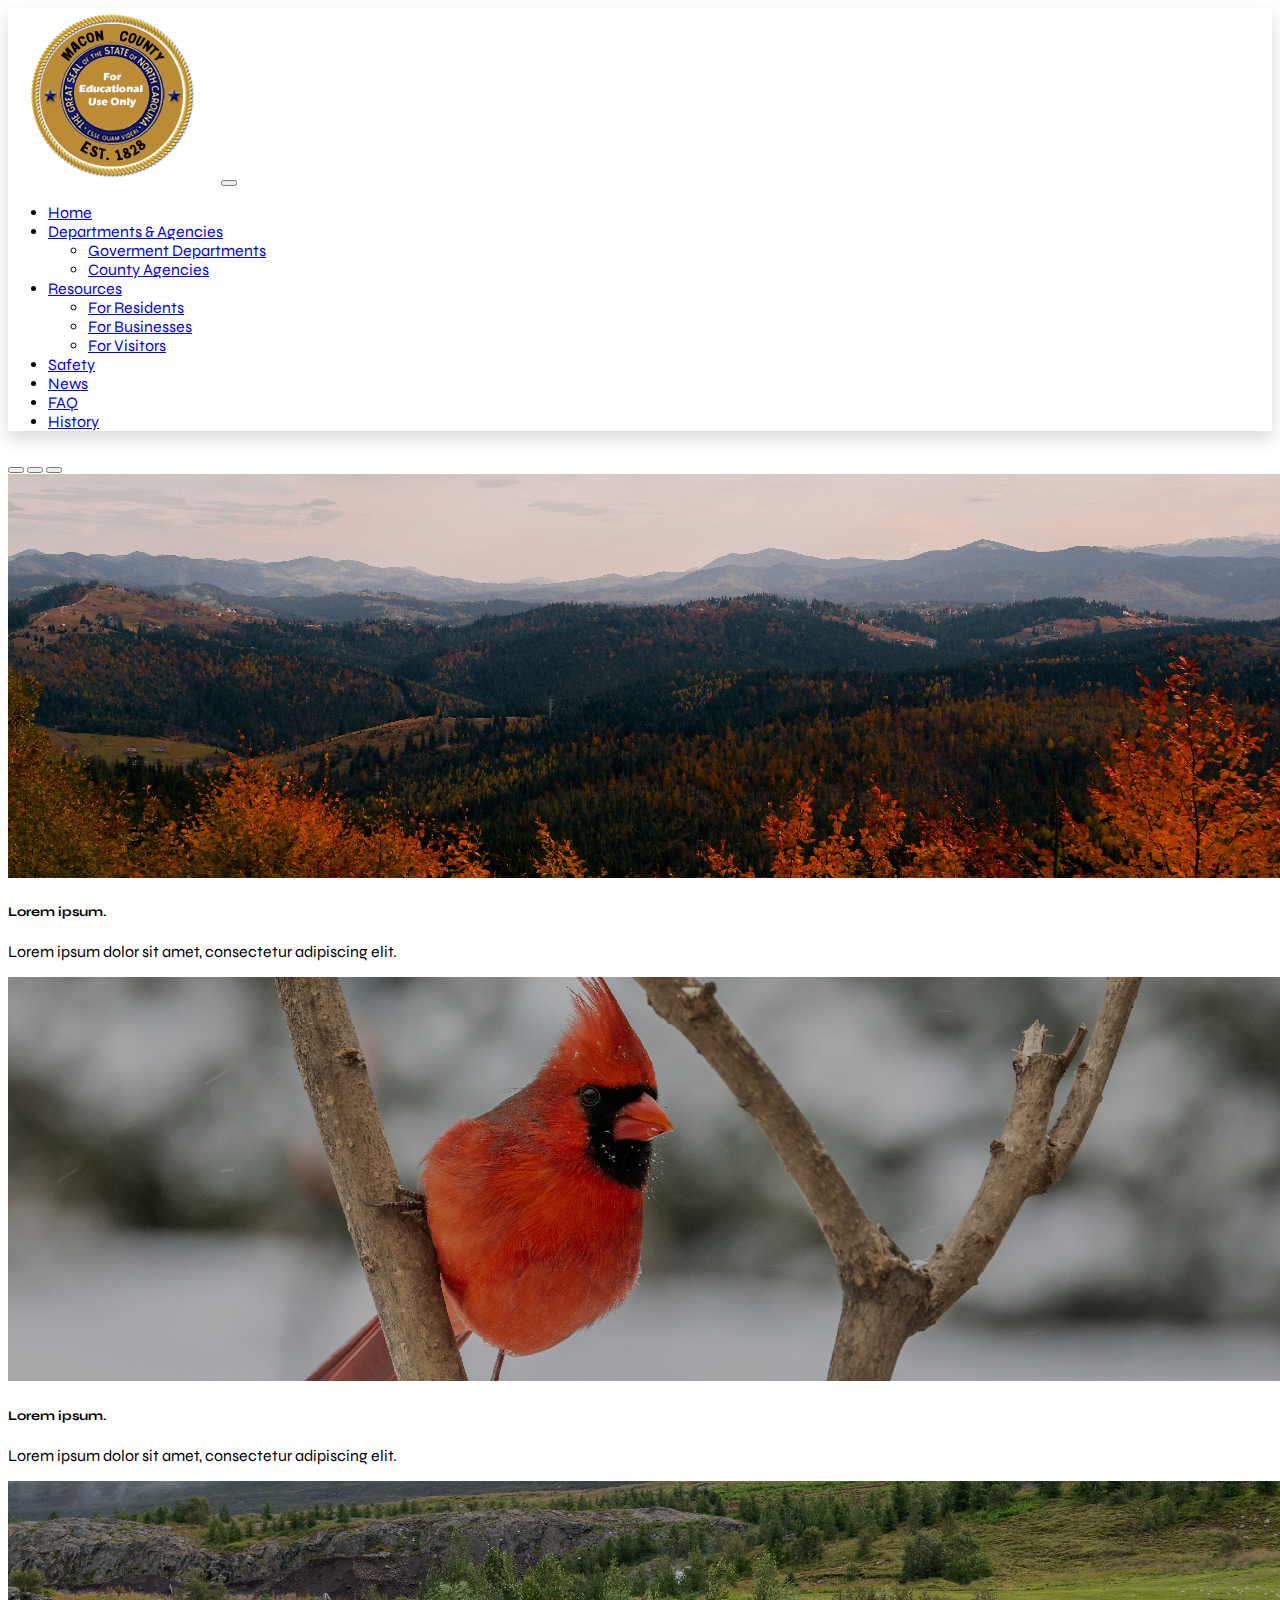
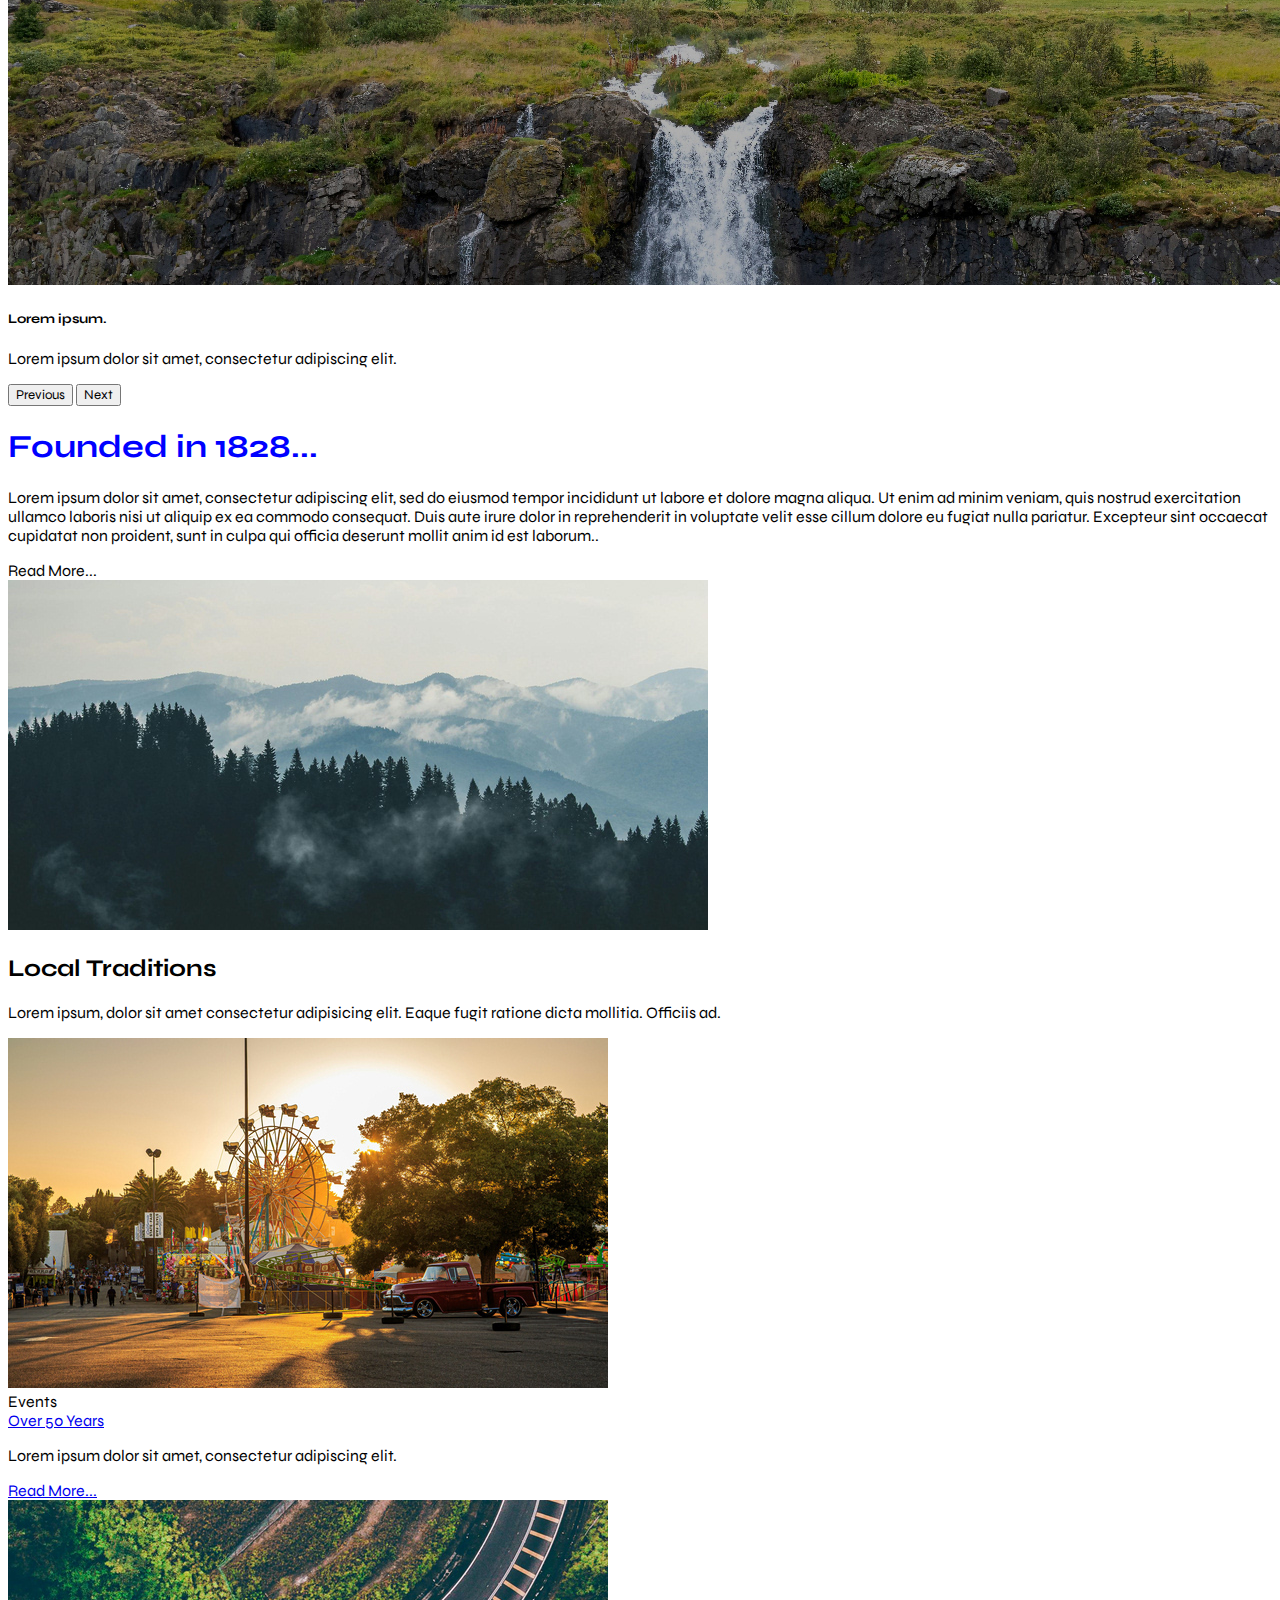
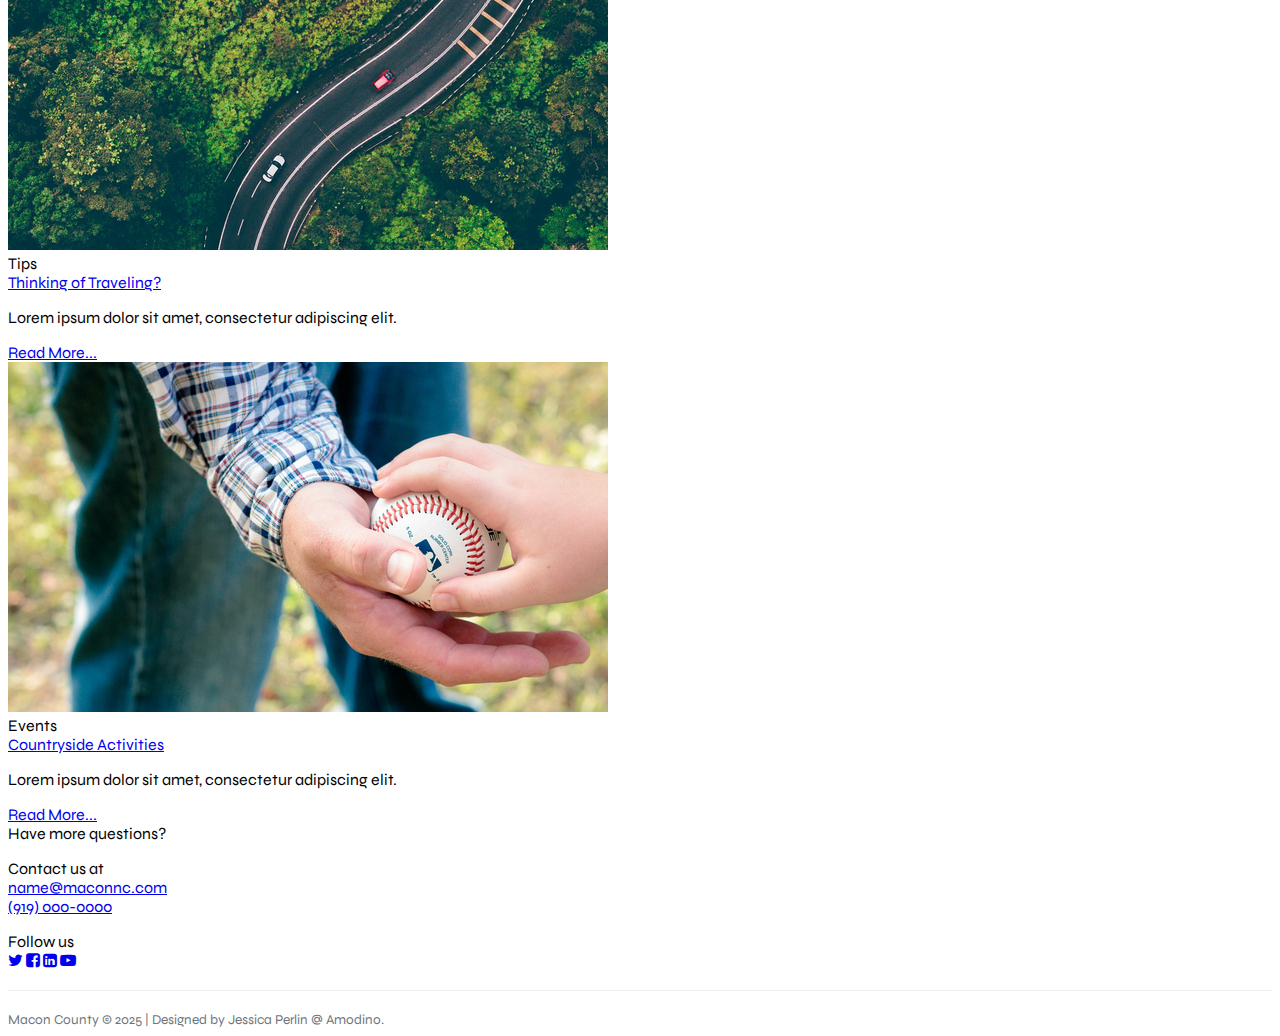
<file: pages/History.html>
<!doctype html>
<html lang="zxx">


<head>
  <meta charset="utf-8">
  <meta name="viewport" content="width=device-width, initial-scale=1">
  <link href="https://cdn.jsdelivr.net/npm/bootstrap@5.3.8/dist/css/bootstrap.min.css" rel="stylesheet"
    integrity="sha384-sRIl4kxILFvY47J16cr9ZwB07vP4J8+LH7qKQnuqkuIAvNWLzeN8tE5YBujZqJLB" crossorigin="anonymous">
  <link href="../css/maconstyles.css" rel="stylesheet">
  <link rel="stylesheet" href="https://cdnjs.cloudflare.com/ajax/libs/font-awesome/4.7.0/css/font-awesome.min.css">
  <link rel="preconnect" href="https://fonts.googleapis.com">
  <link rel="preconnect" href="https://fonts.gstatic.com" crossorigin>
  <link href="https://fonts.googleapis.com/css2?family=Syne:wght@400..800&display=swap" rel="stylesheet">
  <script src="https://cdn.jsdelivr.net/npm/@popperjs/core@2.11.8/dist/umd/popper.min.js"
    integrity="sha384-I7E8VVD/ismYTF4hNIPjVp/Zjvgyol6VFvRkX/vR+Vc4jQkC+hVqc2pM8ODewa9r"
    crossorigin="anonymous"></script>
  <link rel="icon" type="image/x-icon" href="../images/mock-macon-county-nc-favicon.png">


<!--Meta SEO Tags-->
<meta name="title" content="History">
<meta name="description" content="Since 1828, Macon County has been proudly established within North Carolina.">
<meta name="keywords" content="History of Macon county, visiting macon county, North Carolina Mountain towns, where to visit in NC">
<meta name="robots" content="index, follow">
<meta name="language" content="English">
<meta name="revisit-after" content="3 days">



  <title>Macon County, NC</title>
</head>


<body>

  <!-- Nav Bar -->
  <nav class="navbar fixed-top navbar-expand-sm bg-body-tertiary">
    <div class="container-fluid">
      <a class="navbar-brand" href="../index.html"><img class="navbar-logo"
          src="../images/mock-macon-county-north-carolina.png" alt="Macon County Logo"></a>
      <button class="navbar-toggler" type="button" data-bs-toggle="collapse" data-bs-target="#navbarNavDropdown"
        aria-controls="navbarNavDropdown" aria-expanded="false" aria-label="Toggle navigation">
        <span class="navbar-toggler-icon"></span>
      </button>
      <div class="collapse navbar-collapse justify-content-end" id="navbarNavDropdown">
        <ul class="navbar-nav">
          <li class="nav-item">
            <a class="nav-link" aria-current="page" href="../index.html">Home</a>

          <li class="nav-item dropdown">
            <a class="nav-link dropdown-toggle" href="#" role="button" data-bs-toggle="dropdown" aria-expanded="true">
              Departments & Agencies
            </a>
            <ul class="dropdown-menu">
              <li><a class="dropdown-item" href="../pages/Departments.html">Goverment Departments</a></li>
              <li><a class="dropdown-item" href="../pages/Agencies.html">County Agencies</a></li>
            </ul>
          </li>

          <li class="nav-item dropdown">
            <a class="nav-link dropdown-toggle" href="#" role="button" data-bs-toggle="dropdown" aria-expanded="true">
              Resources
            </a>
            <ul class="dropdown-menu">
              <li><a class="dropdown-item" href="../pages/Resources.html">For Residents</a></li>
              <li><a class="dropdown-item" href="../pages/Resources.html#businesses">For Businesses</a></li>
              <li><a class="dropdown-item" href="../pages/Resources.html#visitors">For Visitors</a></li>
            </ul>
          </li>
          <li class="nav-item">
            <a class="nav-link" href="../pages/Safety.html">Safety</a>
          </li>
          <li class="nav-item">
            <a class="nav-link" href="../pages/News.html">News</a>
          </li>
          <li class="nav-item">
            <a class="nav-link" href="../pages/faq.html">FAQ</a>
          </li>
          <li class="nav-item">
            <a class="nav-link active text-decoration-underline" href="#">History</a>
          </li>
        </ul>
      </div>
    </div>
  </nav>

  <!-- Hero -->
  <header class="deptagenthead">
    <!-- Image Carosel -->
    <div id="carouselExampleCaptions" class="carousel slide">
      <div class="carousel-indicators">
        <button type="button" data-bs-target="#carouselExampleCaptions" data-bs-slide-to="0" class="active"
          aria-current="true" aria-label="Slide 1"></button>
        <button type="button" data-bs-target="#carouselExampleCaptions" data-bs-slide-to="1"
          aria-label="Slide 2"></button>
        <button type="button" data-bs-target="#carouselExampleCaptions" data-bs-slide-to="2"
          aria-label="Slide 3"></button>
      </div>
      <div class="carousel-inner">
        <div class="carousel-item active">
          <img src="../images/pexels-vietrov-851029180-35095397.jpg" class="d-block w-100" alt="photo of Macon county's vibrant landscape">
          <!-- Photo by Vietrov : https://www.pexels.com/photo/stunning-autumn-mountain-landscape-with-vibrant-foliage-35095397/ -->
          <div class="carousel-caption d-md-block">
            <h5>Lorem ipsum.</h5>
            <p>Lorem ipsum dolor sit amet, consectetur adipiscing elit.</p>
          </div>
        </div>
        <div class="carousel-item">
          <img src="../images/pexels-skyler-ewing-266953-5748867.jpg" class="d-block w-100" alt="Photo of a red Cardinal on a branch">
          <!-- Photo by Skyler Ewing: https://www.pexels.com/photo/colorful-bird-sitting-on-tree-branch-in-winter-5748867/ -->
          <div class="carousel-caption d-none d-md-block">
            <h5>Lorem ipsum.</h5>
            <p>Lorem ipsum dolor sit amet, consectetur adipiscing elit.</p>
          </div>
        </div>
        <div class="carousel-item">
          <img src="../images/pexels-kenneth-1469328-2829297.jpg" class="d-block w-100" alt="Photo of Macon County waterfalls">
          <!-- Photo by Kenneth: https://www.pexels.com/photo/photo-of-waterfalls-during-daytime-2829297/ -->
          <div class="carousel-caption d-none d-md-block">
            <h5>Lorem ipsum.</h5>
            <p>Lorem ipsum dolor sit amet, consectetur adipiscing elit.</p>
          </div>
        </div>
      </div>
      <button class="carousel-control-prev" type="button" data-bs-target="#carouselExampleCaptions"
        data-bs-slide="prev">
        <span class="carousel-control-prev-icon" aria-hidden="true"></span>
        <span class="visually-hidden">Previous</span>
      </button>
      <button class="carousel-control-next" type="button" data-bs-target="#carouselExampleCaptions"
        data-bs-slide="next">
        <span class="carousel-control-next-icon" aria-hidden="true"></span>
        <span class="visually-hidden">Next</span>
      </button>
    </div>
  </header>

  <!-- Main -->

  <main>
       <section class="py-5">
            <div class="container px-5">
                <div class="card border-0 shadow rounded-3 overflow-hidden">
                    <div class="card-body p-0">
                        <div class="row gx-0">
                            <div class="col-lg-6 col-xl-5 py-lg-5">
                                <div class="p-4 p-md-5">
                                    <div><h1 class="fw-bolder">Founded in 1828...</h1></div>
                                    <p>Lorem ipsum dolor sit amet, consectetur adipiscing elit, sed do eiusmod tempor 
                                      incididunt ut labore et dolore magna aliqua. Ut enim ad minim veniam, quis nostrud 
                                      exercitation ullamco laboris nisi ut aliquip ex ea commodo consequat. Duis aute irure dolor
                                       in reprehenderit in voluptate velit esse cillum dolore eu fugiat nulla pariatur. Excepteur 
                                       sint occaecat cupidatat non proident, sunt in culpa qui officia deserunt mollit anim id est laborum..</p>
                                    <div class="medium">
                                        <a class="stretched-link">
                                            <div class="fw-bold">Read More...</div>
                                        </a>
                                    </div>
                                </div>
                            </div>
                         <div class="col-xl-5 col-xxl-6 d-none d-xl-block text-center">
                          <img class="img-fluid rounded-3 my-5" src="../images/pexels-creative-vix-9754.jpg" alt="Photo of Macon County's natural forests">
                          <!-- Photo by Creative Vix: https://www.pexels.com/photo/aerial-photography-of-pine-trees-on-the-mountain-9754/ -->
                        </div>
                            </div>
                        </div>
                    </div>
                </div>
        </section>

    <!-- Blog preview section-->
    <section>
      <div class="container px-5 my-5">
        <div class="row gx-5 justify-content-center">
          <div class="col-lg-8 col-xl-6">
            <div class="text-center">
              <h2 class="fw-bolder">Local Traditions</h2>
              <p class="lead fw-normal text-muted mb-5">Lorem ipsum, dolor sit amet consectetur adipisicing elit. Eaque
                fugit ratione dicta mollitia. Officiis ad.</p>
            </div>
          </div>
        </div>
        <div class="row gx-5">
          <div class="col-lg-4 mb-5">
            <div class="card h-100 border-0">
              <img class="card-img-top" src="../images/pexels-richard-king-2068907585-29957083.jpg" loading="lazy" alt="Photo of local carnival in Macon's older district" >
              <!--Photo by Richard King: https://www.pexels.com/photo/sunset-at-sacramento-fair-with-ferris-wheel-29957083/-->
              <div class="card-body p-4">
                <div class="badge rounded-pill mb-2">Events</div>
                <a class="text-decoration-none link-dark stretched-link" href="#!">
                  <div class="h3 fw-bold card-title mb-3">Over 50 Years</div>
                </a>
                <p class="card-text mb-0">Lorem ipsum dolor sit amet, consectetur adipiscing elit.</p>
              </div>
              <div class="card-footer p-4 pt-0 bg-transparent border-top-0">
                <div class="d-flex align-items-end justify-content-between">
                  <div class="d-flex align-items-center">
                    <div class="medium">
                      <a class="stretched-link" href="#!">
                        <div class="fw-bold">Read More...</div>
                      </a>
                    </div>
                  </div>
                </div>
              </div>
            </div>
          </div>
          <div class="col-lg-4 mb-5">
            <div class="card h-100 border-0">
              <img class="card-img-top" src="../images/pexels-darshan394-1173777.jpg" loading="lazy" alt="Photo of cars traveling mountain roads">
              <!--Photo by Deva Darshan: https://www.pexels.com/photo/aerial-view-of-road-in-the-middle-of-trees-1173777/-->
              <div class="card-body p-4">
                <div class="badge rounded-pill mb-2">Tips</div>
                <a class="text-decoration-none link-dark stretched-link" href="#!">
                  <div class="h3 fw-bold card-title mb-3">Thinking of Traveling?</div>
                </a>
                <p class="card-text mb-0">Lorem ipsum dolor sit amet, consectetur adipiscing elit.</p>
              </div>
              <div class="card-footer p-4 pt-0 bg-transparent border-top-0">
                <div class="d-flex align-items-end justify-content-between">
                  <div class="d-flex align-items-center">
                    <div class="medium">
                      <a class="stretched-link" href="#!">
                        <div class="fw-bold">Read More...</div>
                      </a>
                    </div>
                  </div>
                </div>
              </div>
            </div>
          </div>
          <div class="col-lg-4 mb-5">
            <div class="card h-100 border-0">
              <img class="card-img-top" src="../images/pexels-michael-morse-1481358.jpg" loading="lazy" alt="Photo of a person holding a baseball" >
              <!--Photo by Michael Morse: https://www.pexels.com/photo/two-person-holding-white-baseball-ball-1481358/-->
              <div class="card-body p-4">
                <div class="badge rounded-pill mb-2">Events</div>
                <a class="text-decoration-none link-dark stretched-link" href="#!">
                  <div class="h3 fw-bold card-title mb-3">Countryside Activities</div>
                </a>
                <p class="card-text mb-0">Lorem ipsum dolor sit amet, consectetur adipiscing elit.</p>
              </div>
              <div class="card-footer p-4 pt-0 bg-transparent border-top-0">
                <div class="d-flex align-items-end justify-content-between">
                  <div class="d-flex align-items-center">
                    <div class="medium">
                      <a class="stretched-link" href="#!">
                        <div class="fw-bold">Read More...</div>
                      </a>
                    </div>
                  </div>
                </div>
              </div>
            </div>
          </div>
        </div>
      </div>
    </section>






    <!-- CONTACT NUMBERS -->
    <div class="card contactus border-0">
      <div class="card-body p-4 py-lg-5">
        <div class="d-flex align-items-center justify-content-center">
          <div class="text-center">
            <div class="h6 fw-bolder">Have more questions?</div>
            <p class="text-light mb-4">
              Contact us at
              <br>
                    <a href="#!" class="fw-bolder text-light">name@maconnc.com</a><br>
                    <a href="#!" class="fw-bolder text-light">(919) 000-0000</a>
            </p>
            <div class="h6 fw-bolder">Follow us</div>
            <a class="fs-5 px-2 link-light" href="#!"><i class="fa fa-twitter"></i></a>
            <a class="fs-5 px-2 link-light" href="#!"><i class="fa fa-facebook-square"></i></a>
            <a class="fs-5 px-2 link-light" href="#!"><i class="fa fa-linkedin-square"></i></a>
            <a class="fs-5 px-2 link-light" href="#!"><i class="fa fa-youtube-play"></i></a>
          </div>
        </div>
      </div>
    </div>



  </main>


  <!-- Footer -->
  <footer>
    <div class="amodinocopyright text-center">
      Macon County © 2025 | Designed by Jessica Perlin @ Amodino.
    </div>
  </footer>



  <script src="https://cdn.jsdelivr.net/npm/bootstrap@5.3.8/dist/js/bootstrap.min.js"
    integrity="sha384-G/EV+4j2dNv+tEPo3++6LCgdCROaejBqfUeNjuKAiuXbjrxilcCdDz6ZAVfHWe1Y"
    crossorigin="anonymous"></script>

</body>

</html>
</file>
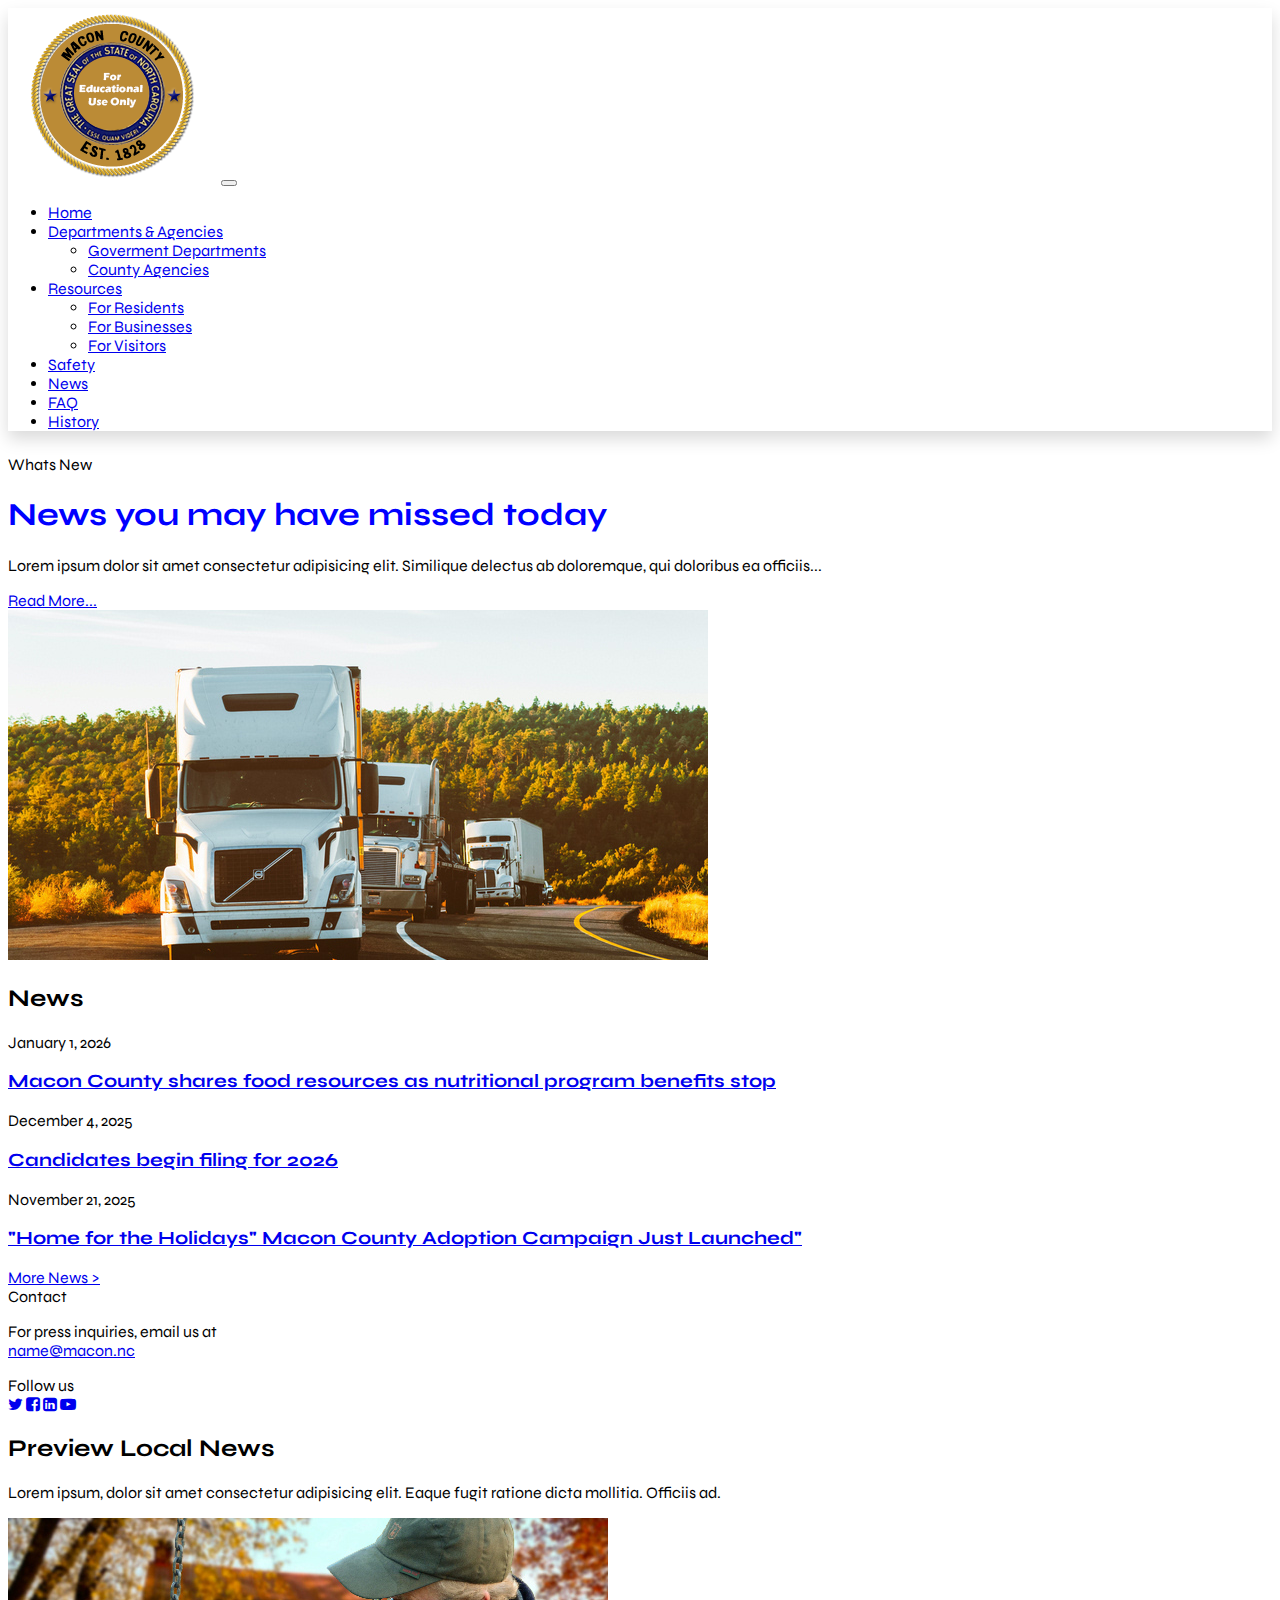
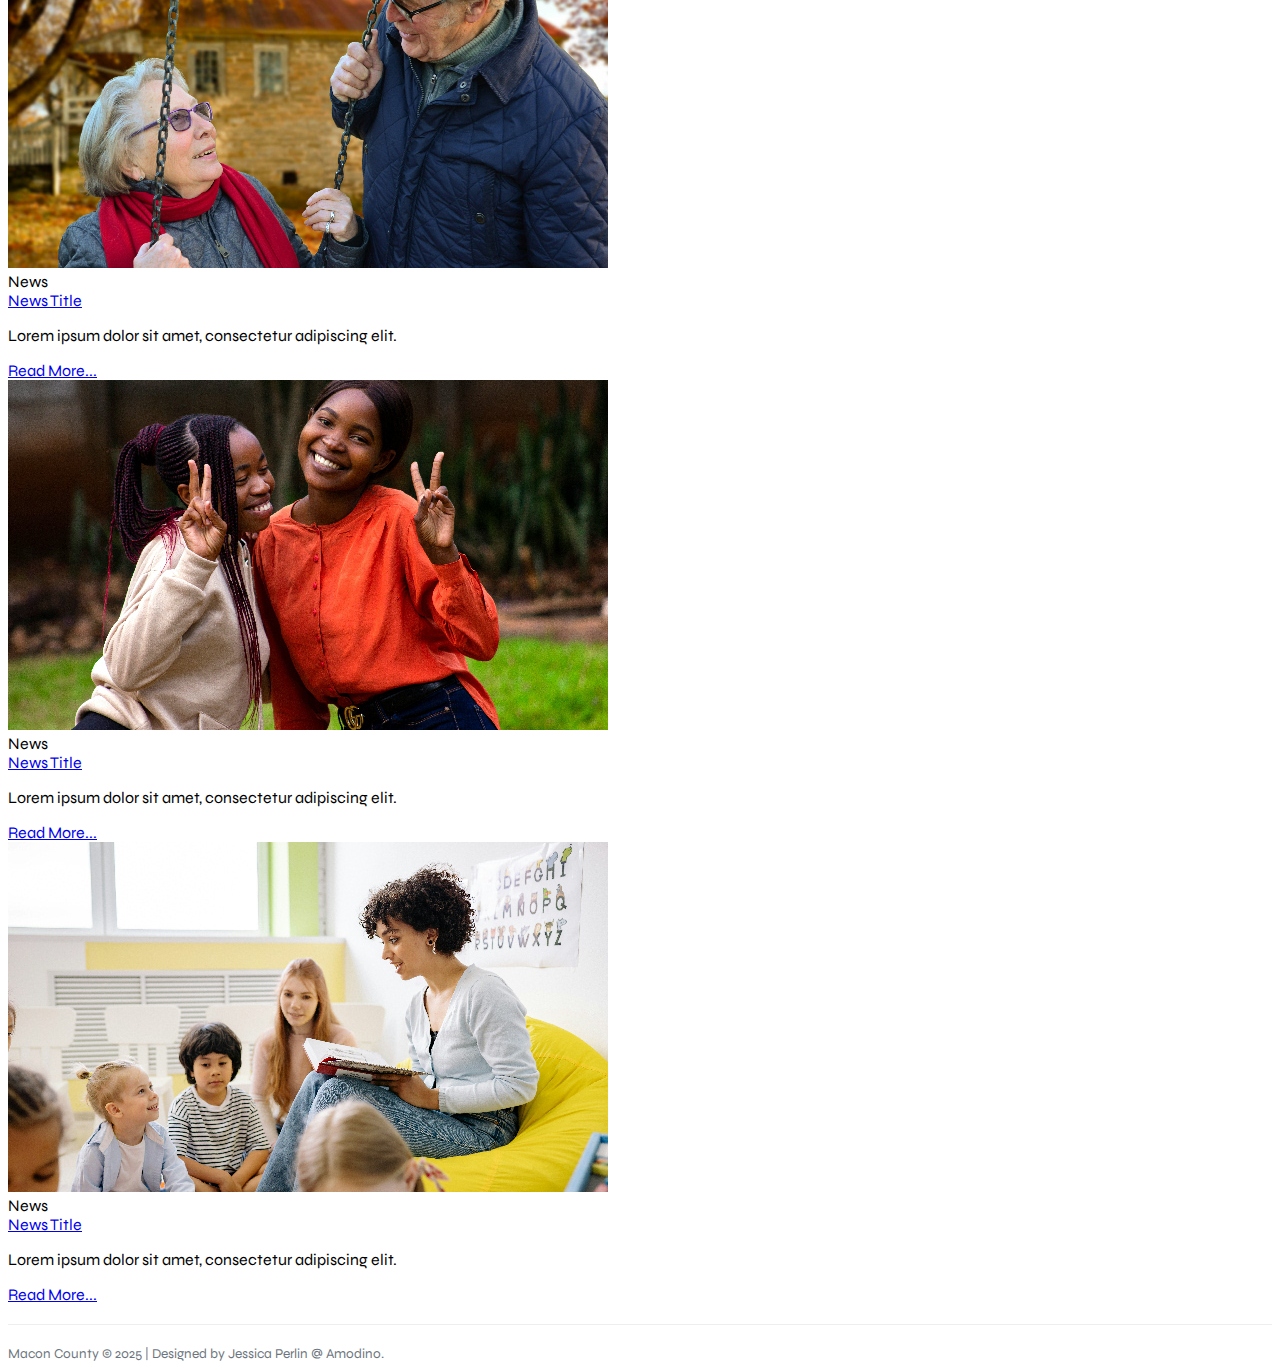
<file: pages/News.html>
<!doctype html>
<html lang="en">


<head>
    <meta charset="utf-8">
    <meta name="viewport" content="width=device-width, initial-scale=1">
    <link href="https://cdn.jsdelivr.net/npm/bootstrap@5.3.8/dist/css/bootstrap.min.css" rel="stylesheet"
        integrity="sha384-sRIl4kxILFvY47J16cr9ZwB07vP4J8+LH7qKQnuqkuIAvNWLzeN8tE5YBujZqJLB" crossorigin="anonymous">
    <link href="../css/maconstyles.css" rel="stylesheet">
    <link rel="stylesheet" href="https://cdnjs.cloudflare.com/ajax/libs/font-awesome/4.7.0/css/font-awesome.min.css">
    <link rel="preconnect" href="https://fonts.googleapis.com">
    <link rel="preconnect" href="https://fonts.gstatic.com" crossorigin>
    <link href="https://fonts.googleapis.com/css2?family=Syne:wght@400..800&display=swap" rel="stylesheet">
    <script src="https://cdn.jsdelivr.net/npm/@popperjs/core@2.11.8/dist/umd/popper.min.js"
        integrity="sha384-I7E8VVD/ismYTF4hNIPjVp/Zjvgyol6VFvRkX/vR+Vc4jQkC+hVqc2pM8ODewa9r"
        crossorigin="anonymous"></script>
    <link rel="icon" type="image/x-icon" href="../images/mock-macon-county-nc-favicon.png">

<!--Meta SEO Tags-->
<meta name="title" content="Local News">
<meta name="description" content="Visit our website to keep up with local news, alerts, and events for Macon County, NC">
<meta name="keywords" content="Local news, Macon county news, North Carolina news, news near me">
<meta name="robots" content="index, follow">
<meta name="language" content="English">
<meta name="revisit-after" content="3 days">




    <title>Macon County, NC</title>
</head>


<body>

    <!-- Nav Bar -->
    <nav class="navbar fixed-top navbar-expand-sm bg-body-tertiary">
        <div class="container-fluid">
            <a class="navbar-brand" href="../index.html"><img class="navbar-logo"
                    src="../images/mock-macon-county-north-carolina.png" alt="Macon County Logo"></a>
            <button class="navbar-toggler" type="button" data-bs-toggle="collapse" data-bs-target="#navbarNavDropdown"
                aria-controls="navbarNavDropdown" aria-expanded="false" aria-label="Toggle navigation">
                <span class="navbar-toggler-icon"></span>
            </button>
            <div class="collapse navbar-collapse justify-content-end" id="navbarNavDropdown">
                <ul class="navbar-nav">
                    <li class="nav-item">
                        <a class="nav-link" aria-current="page" href="../index.html">Home</a>

                    <li class="nav-item dropdown">
                        <a class="nav-link dropdown-toggle" href="#" role="button" data-bs-toggle="dropdown"
                            aria-expanded="true">
                            Departments & Agencies
                        </a>
                        <ul class="dropdown-menu">
                            <li><a class="dropdown-item" href="../pages/Departments.html">Goverment Departments</a></li>
                            <li><a class="dropdown-item" href="../pages/Agencies.html">County Agencies</a></li>
                        </ul>
                    </li>

                    <li class="nav-item dropdown">
                        <a class="nav-link dropdown-toggle" href="#" role="button" data-bs-toggle="dropdown"
                            aria-expanded="true">
                            Resources
                        </a>
                        <ul class="dropdown-menu">
                            <li><a class="dropdown-item" href="../pages/Resources.html">For Residents</a></li>
                            <li><a class="dropdown-item" href="../pages/Resources.html#businesses">For Businesses</a>
                            </li>
                            <li><a class="dropdown-item" href="../pages/Resources.html#visitors">For Visitors</a></li>
                        </ul>
                    </li>
                    <li class="nav-item">
                        <a class="nav-link" href="../pages/Safety.html">Safety</a>
                    </li>
                    <li class="nav-item">
                        <a class="nav-link active text-decoration-underline" href="#">News</a>
                    </li>
                    <li class="nav-item">
                        <a class="nav-link" href="../pages/faq.html">FAQ</a>
                    </li>
                    <li class="nav-item">
                        <a class="nav-link" href="../pages/History.html">History</a>
                    </li>
                </ul>
            </div>
        </div>
    </nav>

    <!-- Hero -->
    <header class="deptagenthead">
       <section class="py-5">
            <div class="container px-5">
                <div class="card border-0 shadow rounded-3 overflow-hidden">
                    <div class="card-body p-0">
                        <div class="row gx-0">
                            <div class="col-lg-6 col-xl-5 py-lg-5">
                                <div class="p-4 p-md-5">
                                    <div class="badge rounded-pill mb-2">Whats New</div>
                                    <div><h1 class="fw-bolder">News you may have missed today</h1></div>
                                    <p>Lorem ipsum dolor sit amet consectetur adipisicing elit. Similique delectus ab
                                        doloremque, qui doloribus ea officiis...</p>
                                    <div class="medium">
                                        <a class="stretched-link" href="#!">
                                            <div class="fw-bold">Read More...</div>
                                        </a>
                                    </div>
                                </div>
                            </div>
                            <div class="col-lg-6 col-xl-7">
                                <div class="bg-featured-blog justify-content-center">
                                  <img class="mt-5 rounded" src="../images/pexels-quintingellar-2199293.jpg" alt="Photo of a Semi-truck traveling through Macon County">
                                  </div>
                                    <!-- Photo by Quintin Gellar: https://www.pexels.com/photo/white-volvo-semi-truck-on-side-of-road-2199293/ -->
                            </div>
                        </div>
                    </div>
                </div>
            </div>
        </section>
    </header>


    <!-- Main -->

    <main>
 
        <section class="py-5 bg-white">
            <div class="container px-5">
                <div class="row gx-5">
                    <div class="col-xl-8">
                        <h2 class="fw-bolder fs-5 mb-4">News</h2>
                        <!-- News item-->
                        <div class="mb-4">
                            <div class="small text-muted">January 1, 2026</div>
                            <a href="#!">
                                <h3>Macon County shares food resources as nutritional program benefits stop</h3>
                            </a>
                        </div>
                        <!-- News item-->
                        <div class="mb-5">
                            <div class="small text-muted">December 4, 2025</div>
                            <a href="#!">
                                <h3>Candidates begin filing for 2026</h3>
                            </a>
                        </div>
                        <!-- News item-->
                        <div class="mb-5">
                            <div class="small text-muted">November 21, 2025</div>
                            <a href="#!">
                                <h3>"Home for the Holidays" Macon County Adoption Campaign Just Launched"</h3>
                            </a>
                        </div>
                        <div class="text-end mb-5 mb-xl-0">
                            <div class="medium">
                                <a class="stretched-link" href="#!">
                                    <div class="fw-bold">More News ></div>
                                </a>
                            </div>
                        </div>
                    </div>
                    <div class="col-xl-4">
                        <div class="card border-0 h-100">
                            <div class="card-body p-4">
                                <div class="d-flex h-100 align-items-center justify-content-center">
                                    <div class="text-center">
                                        <div class="h6 fw-bolder">Contact</div>
                                        <p class="text-muted mb-4">
                                            For press inquiries, email us at
                                            <br>
                                            <a href="#!">name@macon.nc</a>
                                        </p>
                  <div class="h6 fw-bolder">Follow us</div>
                  <a class="fs-5 px-2 link-dark" href="#!"><i class="fa fa-twitter"></i></a>
                  <a class="fs-5 px-2 link-dark" href="#!"><i class="fa fa-facebook-square"></i></a>
                  <a class="fs-5 px-2 link-dark" href="#!"><i class="fa fa-linkedin-square"></i></a>
                  <a class="fs-5 px-2 link-dark" href="#!"><i class="fa fa-youtube-play"></i></a>
                                    </div>
                                </div>
                            </div>
                        </div>
                    </div>
                </div>
            </div>
        </section>
        <!-- Blog preview section-->
   <section class="py-5">
      <div class="container px-5 my-5">
        <div class="row gx-5 justify-content-center">
          <div class="col-lg-8 col-xl-6">
            <div class="text-center">
              <h2 class="fw-bolder">Preview Local News</h2>
              <p class="lead fw-normal text-muted mb-5">Lorem ipsum, dolor sit amet consectetur adipisicing elit. Eaque
                fugit ratione dicta mollitia. Officiis ad.</p>
            </div>
          </div>
        </div>
        <div class="row gx-5">
          <div class="col-lg-4 mb-5">
            <div class="card h-100 border-0">
              <img class="card-img-top" src="../images/pexels-pixabay-34761.jpg" loading="lazy" alt="Retired couple in Macom enjoying retirement">
              <!-- Photo by Pixabay: https://www.pexels.com/photo/man-standing-beside-woman-on-swing-34761/ -->
              <div class="card-body p-4">
                <div class="badge rounded-pill mb-2">News</div>
                <a class="text-decoration-none link-dark stretched-link" href="#!">
                  <div class="h3 fw-bold card-title mb-3">News Title</div>
                </a>
                <p class="card-text mb-0">Lorem ipsum dolor sit amet, consectetur adipiscing elit.</p>
              </div>
              <div class="card-footer p-4 pt-0 bg-transparent border-top-0">
                <div class="d-flex align-items-end justify-content-between">
                  <div class="d-flex align-items-center">
                    <div class="medium">
                      <a class="stretched-link" href="#!">
                        <div class="fw-bold">Read More...</div>
                      </a>
                    </div>
                  </div>
                </div>
              </div>
            </div>
          </div>
                    <div class="col-lg-4 mb-5">
            <div class="card h-100 border-0">
              <img class="card-img-top" src="../images/pexels-noahpics-14455480.jpg" loading="lazy" alt="Two girls posing for a photo">
             <!-- Photo by Noah  Denhe: https://www.pexels.com/photo/portrait-of-girls-smiling-doing-peace-sign-14455480/ -->
              <div class="card-body p-4">
                <div class="badge rounded-pill mb-2">News</div>
                <a class="text-decoration-none link-dark stretched-link" href="#!">
                  <div class="h3 fw-bold card-title mb-3">News Title</div>
                </a>
                <p class="card-text mb-0">Lorem ipsum dolor sit amet, consectetur adipiscing elit.</p>
              </div>
              <div class="card-footer p-4 pt-0 bg-transparent border-top-0">
                <div class="d-flex align-items-end justify-content-between">
                  <div class="d-flex align-items-center">
                    <div class="medium">
                      <a class="stretched-link" href="#!">
                        <div class="fw-bold">Read More...</div>
                      </a>
                    </div>
                  </div>
                </div>
              </div>
            </div>
          </div>

         <div class="col-lg-4 mb-5">
            <div class="card h-100 border-0">
              <img class="card-img-top" src="../images/pexels-yankrukov-8613089.jpg" loading="lazy" alt="Photo of Teacher Reading to Students">
              <!-- Photo by Yan Krukau: https://www.pexels.com/photo/woman-reading-a-book-to-the-children-8613089/ -->
              <div class="card-body p-4">
                <div class="badge rounded-pill mb-2">News</div>
                <a class="text-decoration-none link-dark stretched-link" href="#!">
                  <div class="h3 fw-bold card-title mb-3">News Title</div>
                </a>
                <p class="card-text mb-0">Lorem ipsum dolor sit amet, consectetur adipiscing elit.</p>
              </div>
              <div class="card-footer p-4 pt-0 bg-transparent border-top-0">
                <div class="d-flex align-items-end justify-content-between">
                  <div class="d-flex align-items-center">
                    <div class="medium">
                      <a class="stretched-link" href="#!">
                        <div class="fw-bold">Read More...</div>
                      </a>
                    </div>
                  </div>
                </div>
              </div>



            </div>
          </div>
        </div>


        </div>

 
      </section>
    </main>


    <!-- Footer -->
    <footer>
        <div class="amodinocopyright text-center">
            Macon County © 2025 | Designed by Jessica Perlin @ Amodino.
        </div>
    </footer>



    <script src="https://cdn.jsdelivr.net/npm/bootstrap@5.3.8/dist/js/bootstrap.min.js"
        integrity="sha384-G/EV+4j2dNv+tEPo3++6LCgdCROaejBqfUeNjuKAiuXbjrxilcCdDz6ZAVfHWe1Y"
        crossorigin="anonymous"></script>

</body>

</html>
</file>
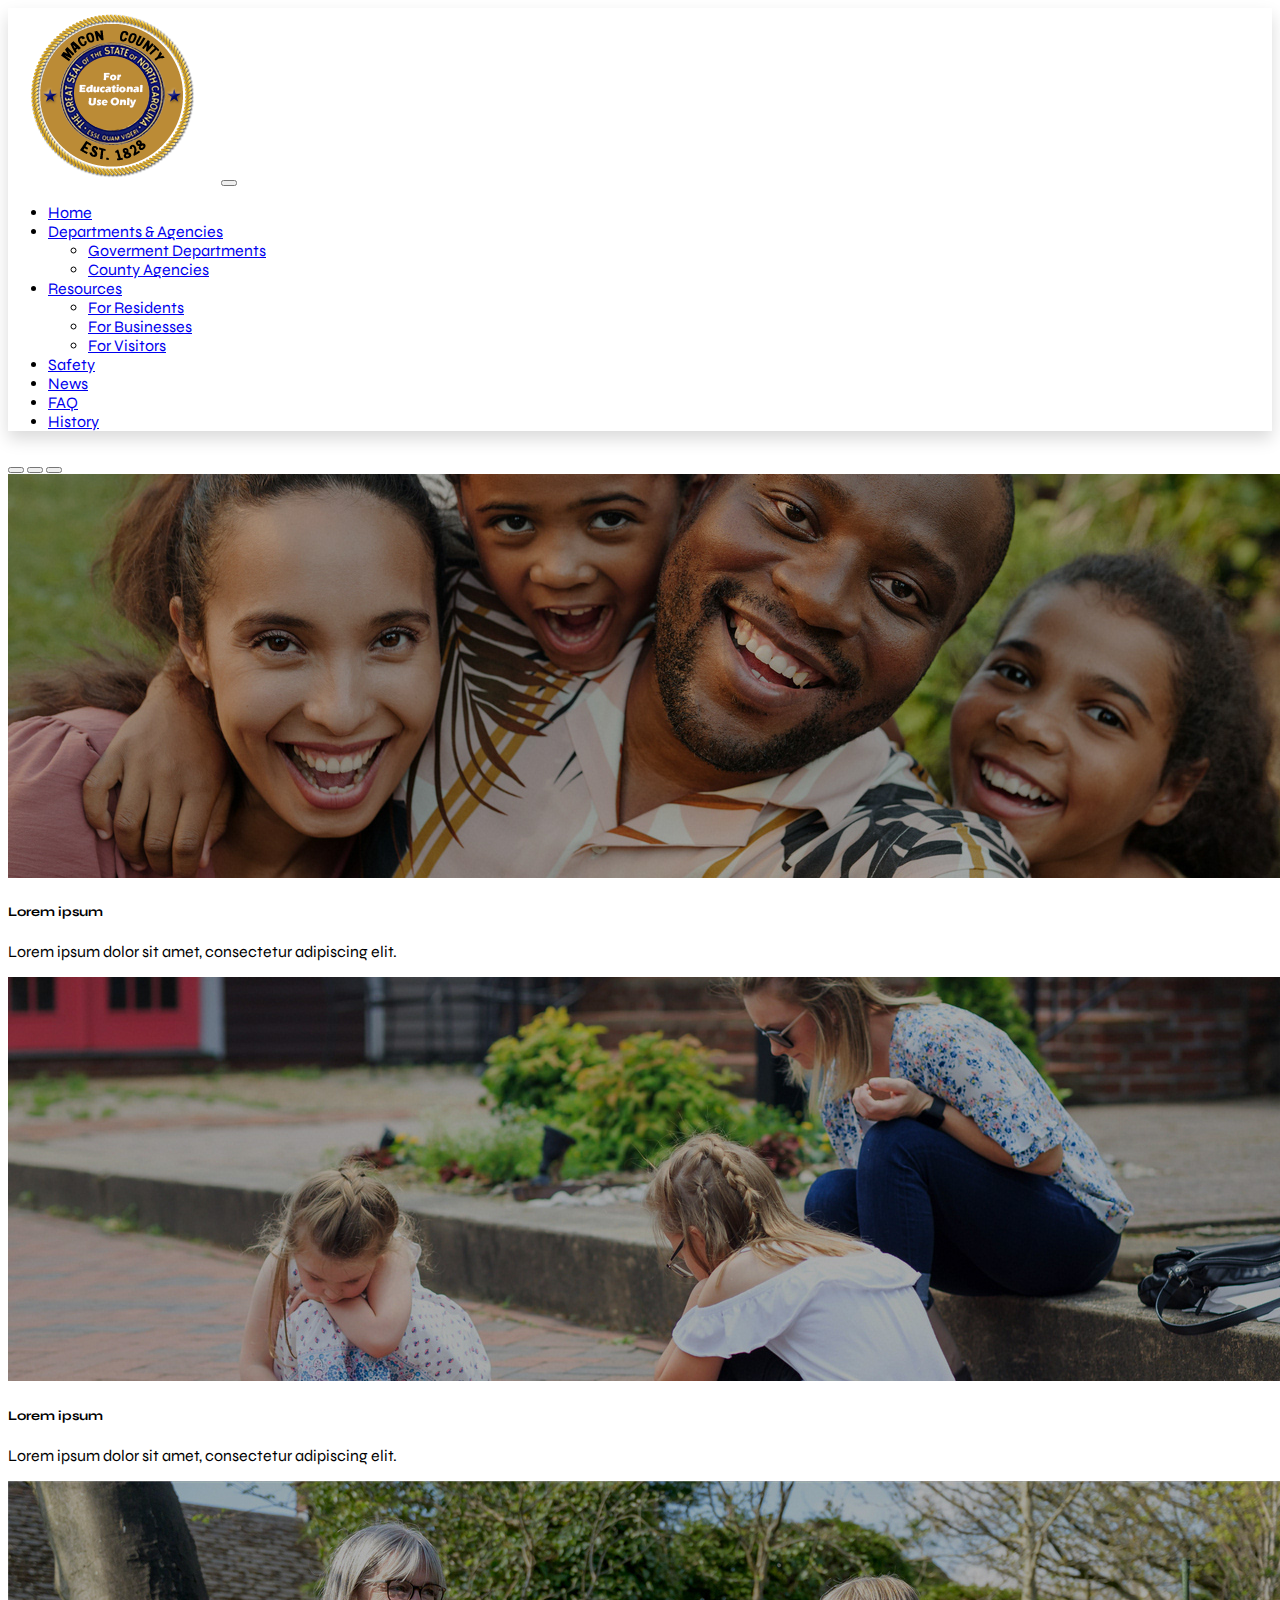
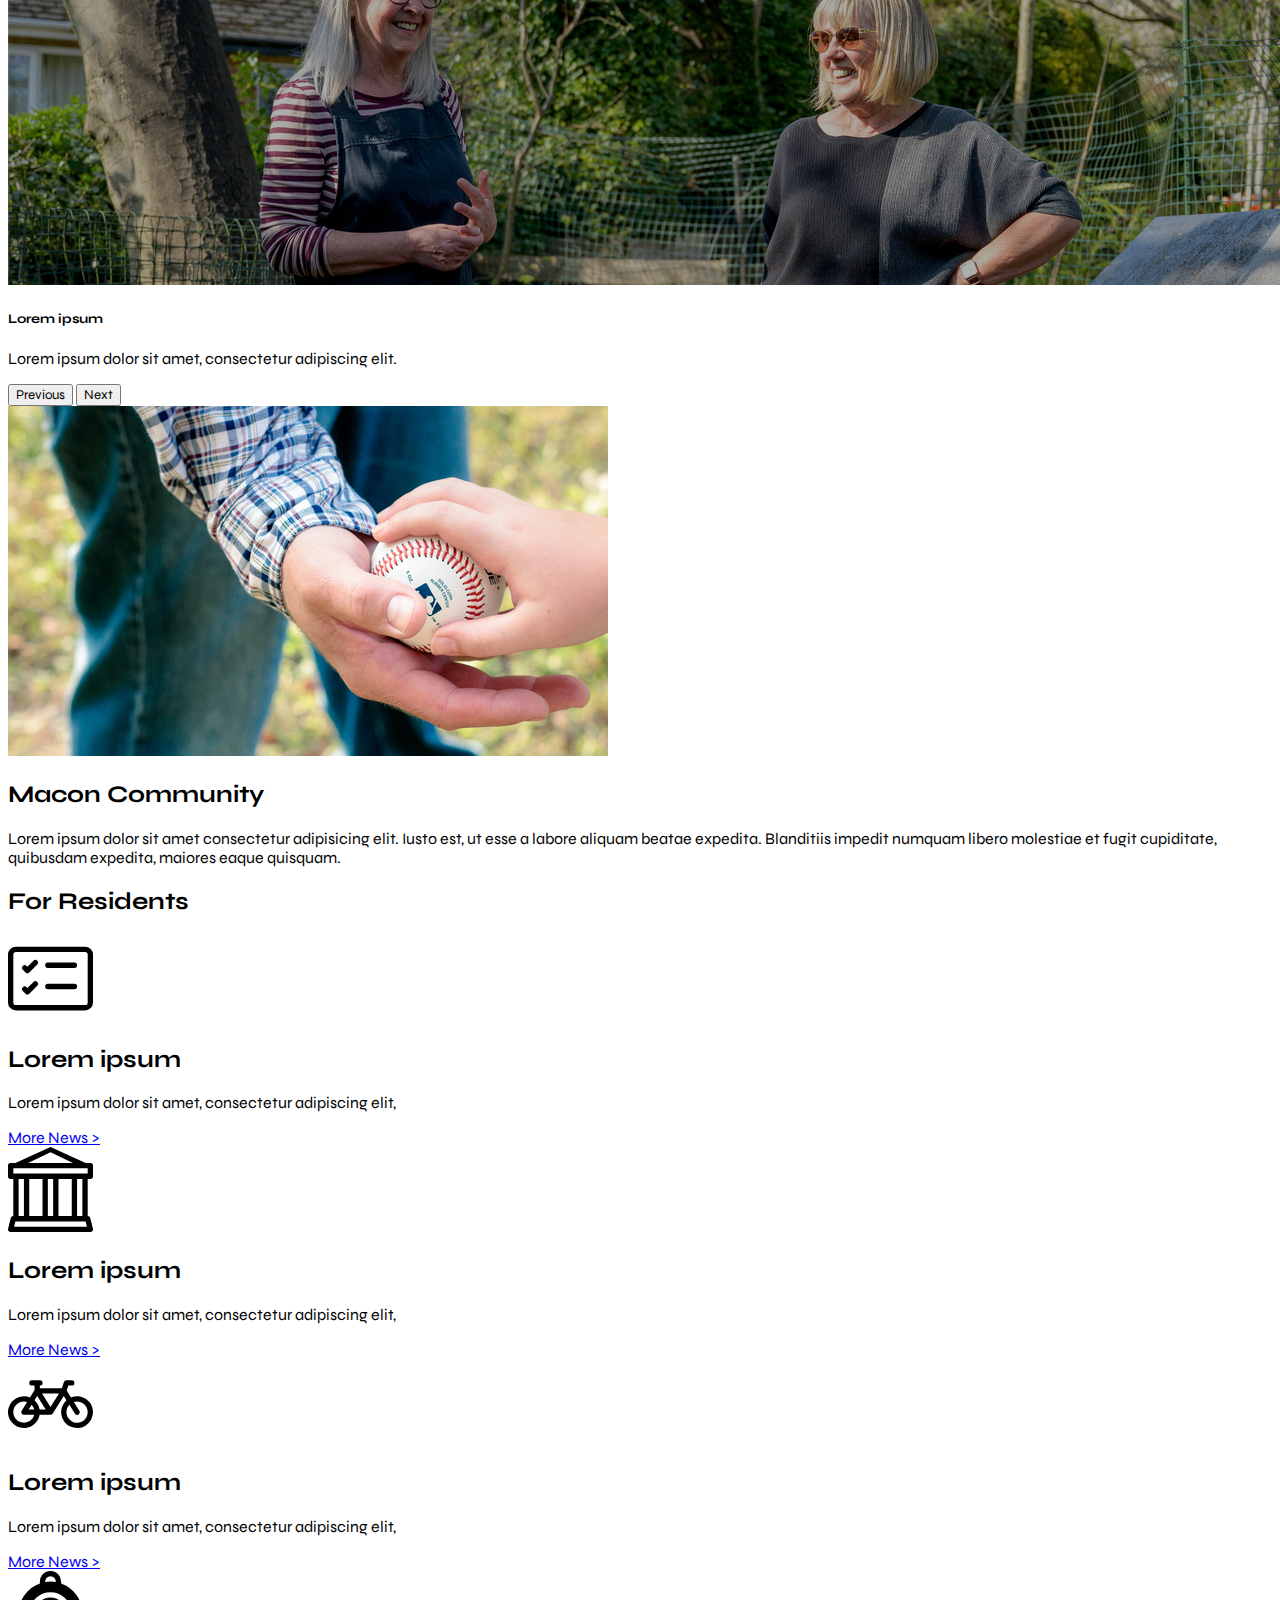
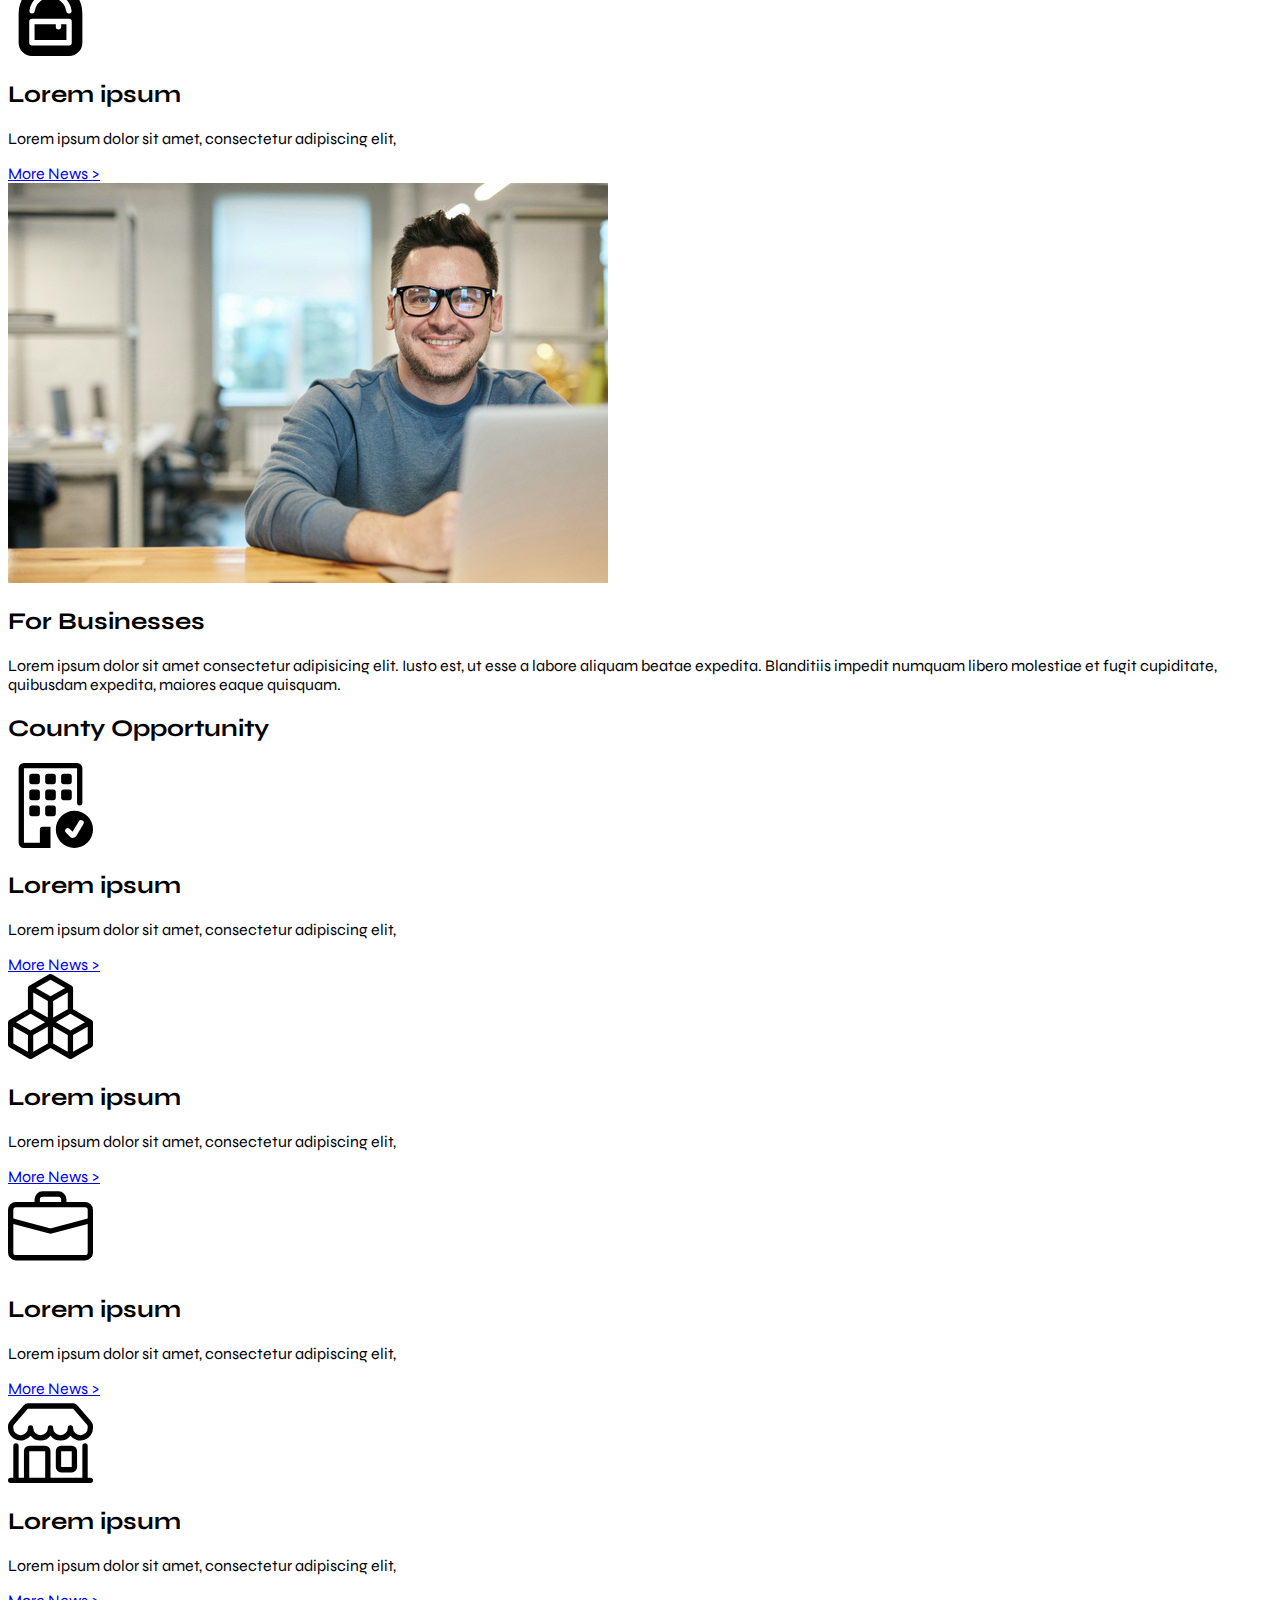
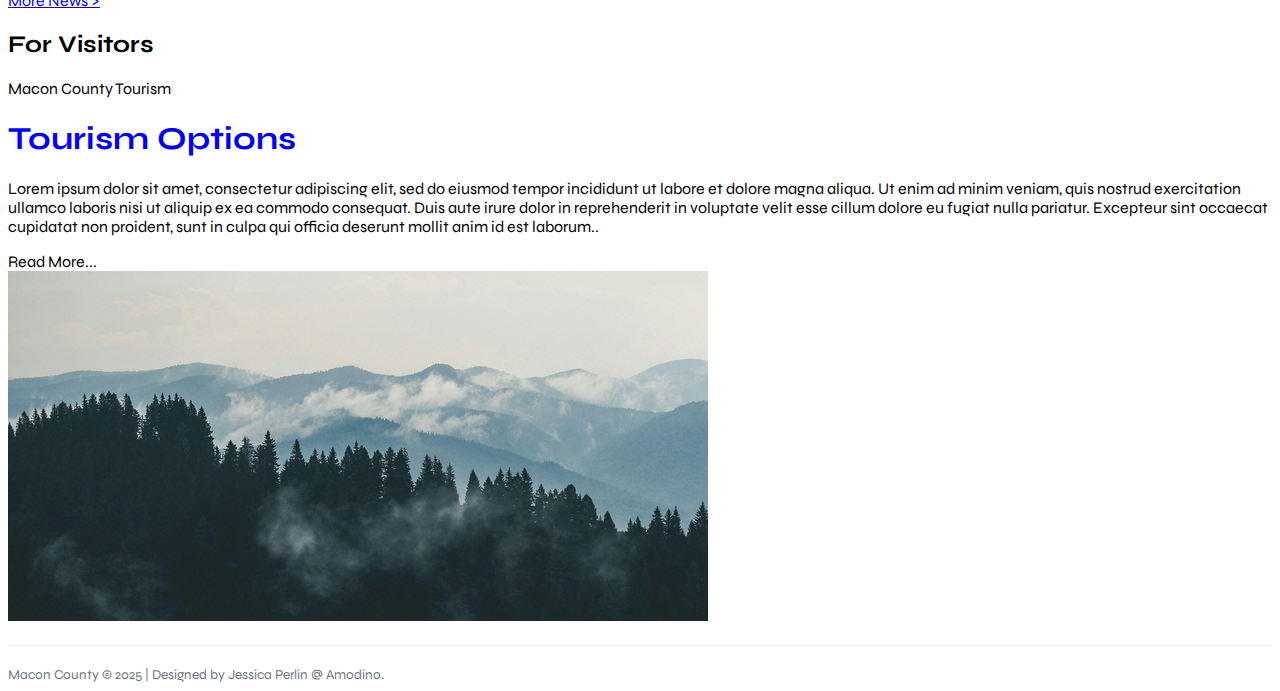
<file: pages/Resources.html>
<!doctype html>
<html lang="zxx">


<head>
  <meta charset="utf-8">
  <meta name="viewport" content="width=device-width, initial-scale=1">
  <link href="https://cdn.jsdelivr.net/npm/bootstrap@5.3.8/dist/css/bootstrap.min.css" rel="stylesheet"
    integrity="sha384-sRIl4kxILFvY47J16cr9ZwB07vP4J8+LH7qKQnuqkuIAvNWLzeN8tE5YBujZqJLB" crossorigin="anonymous">
  <link href="../css/maconstyles.css" rel="stylesheet">
  <link rel="stylesheet" href="https://cdnjs.cloudflare.com/ajax/libs/font-awesome/4.7.0/css/font-awesome.min.css">
  <link rel="preconnect" href="https://fonts.googleapis.com">
  <link rel="preconnect" href="https://fonts.gstatic.com" crossorigin>
  <link href="https://fonts.googleapis.com/css2?family=Syne:wght@400..800&display=swap" rel="stylesheet">
  <script src="https://cdn.jsdelivr.net/npm/@popperjs/core@2.11.8/dist/umd/popper.min.js"
    integrity="sha384-I7E8VVD/ismYTF4hNIPjVp/Zjvgyol6VFvRkX/vR+Vc4jQkC+hVqc2pM8ODewa9r"
    crossorigin="anonymous"></script>
  <link rel="icon" type="image/x-icon" href="../images/mock-macon-county-nc-favicon.png">

<!--Meta SEO Tags-->
<meta name="title" content="Resources">
<meta name="description" content="Resources for Residents, Businesses and Tourists of Macon, NC">
<meta name="keywords" content="macon county resources,  Macon county school system, Macon county transportation, starting a business in macon county">
<meta name="robots" content="index, follow">
<meta name="language" content="English">
<meta name="revisit-after" content="3 days">



  <title>Macon County, NC</title>
</head>


<body>

  <!-- Nav Bar -->
  <nav class="navbar fixed-top navbar-expand-sm bg-body-tertiary">
    <div class="container-fluid">
      <a class="navbar-brand" href="../index.html"><img class="navbar-logo"
          src="../images/mock-macon-county-north-carolina.png" loading="lazy" alt="Macon County Logo"></a>
      <button class="navbar-toggler" type="button" data-bs-toggle="collapse" data-bs-target="#navbarNavDropdown"
        aria-controls="navbarNavDropdown" aria-expanded="false" aria-label="Toggle navigation">
        <span class="navbar-toggler-icon"></span>
      </button>
      <div class="collapse navbar-collapse justify-content-end" id="navbarNavDropdown">
        <ul class="navbar-nav">
          <li class="nav-item">
            <a class="nav-link" aria-current="page" href="../index.html">Home</a>

          <li class="nav-item dropdown">
            <a class="nav-link dropdown-toggle" href="#" role="button" data-bs-toggle="dropdown" aria-expanded="true">
              Departments & Agencies
            </a>
            <ul class="dropdown-menu">
              <li><a class="dropdown-item" href="../pages/Departments.html">Goverment Departments</a></li>
              <li><a class="dropdown-item" href="../pages/Agencies.html">County Agencies</a></li>
            </ul>
          </li>

          <li class="nav-item dropdown">
            <a class="nav-link dropdown-toggle active text-decoration-underline" href="#" role="button"
              data-bs-toggle="dropdown" aria-expanded="true">
              Resources
            </a>
            <ul class="dropdown-menu">
              <li><a class="dropdown-item" href="#residents">For Residents</a></li>
              <li><a class="dropdown-item" href="../pages/Resources.html#businesses">For Businesses</a></li>
              <li><a class="dropdown-item" href="#visitors">For Visitors</a></li>
            </ul>
          </li>
          <li class="nav-item">
            <a class="nav-link" href="../pages/Safety.html">Safety</a>
          </li>
          <li class="nav-item">
            <a class="nav-link" href="../pages/News.html">News</a>
          </li>
          <li class="nav-item">
            <a class="nav-link" href="../pages/faq.html">FAQ</a>
          </li>
          <li class="nav-item">
            <a class="nav-link" href="../pages/History.html">History</a>
          </li>
        </ul>
      </div>
    </div>
  </nav>

  <!-- Hero -->
  <header class="deptagenthead">
    <!-- Image Carosel -->
    <div id="carouselExampleCaptions" class="carousel slide">
      <div class="carousel-indicators">
        <button type="button" data-bs-target="#carouselExampleCaptions" data-bs-slide-to="0" class="active"
          aria-current="true" aria-label="Slide 1"></button>
        <button type="button" data-bs-target="#carouselExampleCaptions" data-bs-slide-to="1"
          aria-label="Slide 2"></button>
        <button type="button" data-bs-target="#carouselExampleCaptions" data-bs-slide-to="2"
          aria-label="Slide 3"></button>
      </div>
      <div class="carousel-inner">
        <div class="carousel-item active">
          <img src="../images/pexels-vanessa-loring-5082960.jpg" class="d-block w-100" alt="Photo of a happy family enjoying the outdoors">
          <!-- Photo by Vanessa Loring: https://www.pexels.com/photo/a-family-smiling-for-a-groupie-photo-shot-5082960/ -->
          <div class="carousel-caption d-md-block">
            <h5>Lorem ipsum</h5>
            <p>Lorem ipsum dolor sit amet, consectetur adipiscing elit.</p>
          </div>
        </div>
        <div class="carousel-item">
          <img src="../images/pexels-michael-morse-2414843.jpg" class="d-block w-100" alt="Photo of two children and their mother using chalk in a downtown street">
          <!-- Photo by Michael Morse: https://www.pexels.com/photo/brick-sidewalk-chalk-children-2414843/ -->
          <div class="carousel-caption d-none d-md-block">
            <h5>Lorem ipsum </h5>
            <p>Lorem ipsum dolor sit amet, consectetur adipiscing elit.</p>
          </div>
        </div>
        <div class="carousel-item">
          <img src="../images/pexels-centre-for-ageing-better-55954677-7849905.jpg" class="d-block w-100" alt="Photo of two elderly women in Macon County using a community garden.">
          <!-- Photo by Centre for Ageing Better: https://www.pexels.com/photo/two-elderly-women-standing-in-the-garden-and-smiling-7849905/ -->
          <div class="carousel-caption d-none d-md-block">
            <h5>Lorem ipsum</h5>
            <p>Lorem ipsum dolor sit amet, consectetur adipiscing elit.</p>
          </div>
        </div>
      </div>
      <button class="carousel-control-prev" type="button" data-bs-target="#carouselExampleCaptions"
        data-bs-slide="prev">
        <span class="carousel-control-prev-icon" aria-hidden="true"></span>
        <span class="visually-hidden">Previous</span>
      </button>
      <button class="carousel-control-next" type="button" data-bs-target="#carouselExampleCaptions"
        data-bs-slide="next">
        <span class="carousel-control-next-icon" aria-hidden="true"></span>
        <span class="visually-hidden">Next</span>
      </button>
    </div>
  </header>


  <!-- Main -->

  <main>

    <div class="container px-5 divider" id="residents"></div>


    <!-- About section Residents-->
    <section class="py-5 bg-white" id="scroll-target">
      <div class="container px-5 my-5">
        <div class="row gx-5 align-items-center">
          <div class="col-lg-6"><img class="img-fluid rounded mb-5 mb-lg-0"
              src="../images/pexels-michael-morse-1481358.jpg" alt="Photo of a person holding a baseball"></div>
          <div class="col-lg-6">
            <h2 class="fw-bolder">Macon Community</h2>
            <p class="lead fw-normal text-muted mb-0">Lorem ipsum dolor sit amet consectetur adipisicing elit. Iusto
              est, ut esse a labore aliquam beatae expedita. Blanditiis impedit numquam libero molestiae et fugit
              cupiditate, quibusdam expedita, maiores eaque quisquam.</p>
          </div>
        </div>
      </div>
    </section>


    <!-- For Residents -->
    <section class="py-5">
      <div class="container px-5 my-5">
        <div class="row gx-5">
          <div class="col-lg-4 mb-5 mb-lg-0">
            <h2 class="fw-bolder mb-0" >For Residents</h2>
          </div>
          <div class="col-lg-8">



            <div class="row gx-5 row-cols-1 row-cols-md-2">
              <div class="col mb-5 h-100">
                <div class="feature bg-gradient text-black rounded-3 mb-3"><svg xmlns="http://www.w3.org/2000/svg"
                    width="85" height="85" fill="currentColor" class="bi bi-card-checklist" viewBox="0 0 16 16">
                    <path
                      d="M14.5 3a.5.5 0 0 1 .5.5v9a.5.5 0 0 1-.5.5h-13a.5.5 0 0 1-.5-.5v-9a.5.5 0 0 1 .5-.5zm-13-1A1.5 1.5 0 0 0 0 3.5v9A1.5 1.5 0 0 0 1.5 14h13a1.5 1.5 0 0 0 1.5-1.5v-9A1.5 1.5 0 0 0 14.5 2z" />
                    <path
                      d="M7 5.5a.5.5 0 0 1 .5-.5h5a.5.5 0 0 1 0 1h-5a.5.5 0 0 1-.5-.5m-1.496-.854a.5.5 0 0 1 0 .708l-1.5 1.5a.5.5 0 0 1-.708 0l-.5-.5a.5.5 0 1 1 .708-.708l.146.147 1.146-1.147a.5.5 0 0 1 .708 0M7 9.5a.5.5 0 0 1 .5-.5h5a.5.5 0 0 1 0 1h-5a.5.5 0 0 1-.5-.5m-1.496-.854a.5.5 0 0 1 0 .708l-1.5 1.5a.5.5 0 0 1-.708 0l-.5-.5a.5.5 0 0 1 .708-.708l.146.147 1.146-1.147a.5.5 0 0 1 .708 0" />
                  </svg>
                </div>
                <h2 class="h5">Lorem ipsum</h2>
                <p class="mb-0">Lorem ipsum dolor sit amet, consectetur adipiscing elit,</p><a href="#!">
                  <div class="fw-bold">More News ></div>
                </a>
              </div>



              <div class="col mb-5 h-100">
                <div class="feature bg-gradient rounded-3 mb-3"><svg xmlns="http://www.w3.org/2000/svg" width="85"
                    height="85" fill="currentColor" class="bi bi-bank" viewBox="0 0 16 16">
                    <path
                      d="m8 0 6.61 3h.89a.5.5 0 0 1 .5.5v2a.5.5 0 0 1-.5.5H15v7a.5.5 0 0 1 .485.38l.5 2a.498.498 0 0 1-.485.62H.5a.498.498 0 0 1-.485-.62l.5-2A.5.5 0 0 1 1 13V6H.5a.5.5 0 0 1-.5-.5v-2A.5.5 0 0 1 .5 3h.89zM3.777 3h8.447L8 1zM2 6v7h1V6zm2 0v7h2.5V6zm3.5 0v7h1V6zm2 0v7H12V6zM13 6v7h1V6zm2-1V4H1v1zm-.39 9H1.39l-.25 1h13.72z" />
                  </svg>
                </div>
                <h2 class="h5">Lorem ipsum </h2>
                <p class="mb-0">Lorem ipsum dolor sit amet, consectetur adipiscing elit,</p><a href="#!">
                  <div class="fw-bold">More News ></div>
                </a>
              </div>



              <div class="col mb-5 mb-md-0 h-100">
                <div class="feature bg-gradient rounded-3 mb-3"><svg xmlns="http://www.w3.org/2000/svg" width="85"
                    height="85" fill="currentColor" class="bi bi-bicycle" viewBox="0 0 16 16">
                    <path
                      d="M4 4.5a.5.5 0 0 1 .5-.5H6a.5.5 0 0 1 0 1v.5h4.14l.386-1.158A.5.5 0 0 1 11 4h1a.5.5 0 0 1 0 1h-.64l-.311.935.807 1.29a3 3 0 1 1-.848.53l-.508-.812-2.076 3.322A.5.5 0 0 1 8 10.5H5.959a3 3 0 1 1-1.815-3.274L5 5.856V5h-.5a.5.5 0 0 1-.5-.5m1.5 2.443-.508.814c.5.444.85 1.054.967 1.743h1.139zM8 9.057 9.598 6.5H6.402zM4.937 9.5a2 2 0 0 0-.487-.877l-.548.877zM3.603 8.092A2 2 0 1 0 4.937 10.5H3a.5.5 0 0 1-.424-.765zm7.947.53a2 2 0 1 0 .848-.53l1.026 1.643a.5.5 0 1 1-.848.53z" />
                  </svg>
                </div>
                <h2 class="h5">Lorem ipsum </h2>
                <p class="mb-0">Lorem ipsum dolor sit amet, consectetur adipiscing elit,</p><a href="#!">
                  <div class="fw-bold">More News ></div>
                </a>
              </div>


              <div class="col h-100">
                <div class="feature rounded-3 mb-3"><svg xmlns="http://www.w3.org/2000/svg" width="85" height="85"
                    fill="currentColor" class="bi bi-backpack-fill" viewBox="0 0 16 16">
                    <path d="M5 13v-3h4v.5a.5.5 0 0 0 1 0V10h1v3z" />
                    <path
                      d="M6 2v.341C3.67 3.165 2 5.388 2 8v5.5A2.5 2.5 0 0 0 4.5 16h7a2.5 2.5 0 0 0 2.5-2.5V8a6 6 0 0 0-4-5.659V2a2 2 0 1 0-4 0m2-1a1 1 0 0 1 1 1v.083a6 6 0 0 0-2 0V2a1 1 0 0 1 1-1m0 3a4 4 0 0 1 3.96 3.43.5.5 0 1 1-.99.14 3 3 0 0 0-5.94 0 .5.5 0 1 1-.99-.14A4 4 0 0 1 8 4M4.5 9h7a.5.5 0 0 1 .5.5v4a.5.5 0 0 1-.5.5h-7a.5.5 0 0 1-.5-.5v-4a.5.5 0 0 1 .5-.5" />
                  </svg>
                </div>
                <h2 class="h5">Lorem ipsum </h2>
                <p class="mb-0">Lorem ipsum dolor sit amet, consectetur adipiscing elit,</p><a href="#!">
                  <div class="fw-bold">More News ></div>
                </a>
              </div>
            </div>
          </div>
        </div>
      </div>
    </section>


    <div class="container px-5 py-5 divider" id="businesses"></div>


    <!-- About section Businesses-->
    <section class="py-5 bg-white">
      <div class="container px-5 my-5">
        <div class="row gx-5 align-items-center">
          <div class="col-lg-6 order-first order-lg-last"><img class="img-fluid rounded mb-5 mb-lg-0"
              src="../images/pexels-fauxels-3184611.jpg" alt="Photo of a man working at his laptop"></div>
              <!--Photo by fauxels: https://www.pexels.com/photo/photo-of-man-wearing-eyeglasses-3184611/-->
          <div class="col-lg-6">
            <h2 class="fw-bolder">For Businesses</h2>
            <p class="lead fw-normal text-muted mb-0">Lorem ipsum dolor sit amet consectetur adipisicing elit. Iusto
              est, ut esse a labore aliquam beatae expedita. Blanditiis impedit numquam libero molestiae et fugit
              cupiditate, quibusdam expedita, maiores eaque quisquam.</p>
          </div>
        </div>
      </div>
    </section>


    <!-- For Businesses -->
    <section class="py-5" id="features">
      <div class="container px-5 my-5">
        <div class="row gx-5">
          <div class="col-lg-4 mb-5 mb-lg-0">
            <h2 class="fw-bolder mb-0">County Opportunity</h2>
          </div>
          <div class="col-lg-8">
            <div class="row gx-5 row-cols-1 row-cols-md-2">
              <div class="col mb-5 h-100">
                <div class="feature rounded-3 mb-3"><svg xmlns="http://www.w3.org/2000/svg" width="85" height="85"
                    fill="currentColor" class="bi bi-building-check" viewBox="0 0 16 16">
                    <path
                      d="M12.5 16a3.5 3.5 0 1 0 0-7 3.5 3.5 0 0 0 0 7m1.679-4.493-1.335 2.226a.75.75 0 0 1-1.174.144l-.774-.773a.5.5 0 0 1 .708-.708l.547.548 1.17-1.951a.5.5 0 1 1 .858.514" />
                    <path
                      d="M2 1a1 1 0 0 1 1-1h10a1 1 0 0 1 1 1v6.5a.5.5 0 0 1-1 0V1H3v14h3v-2.5a.5.5 0 0 1 .5-.5H8v4H3a1 1 0 0 1-1-1z" />
                    <path
                      d="M4.5 2a.5.5 0 0 0-.5.5v1a.5.5 0 0 0 .5.5h1a.5.5 0 0 0 .5-.5v-1a.5.5 0 0 0-.5-.5zm3 0a.5.5 0 0 0-.5.5v1a.5.5 0 0 0 .5.5h1a.5.5 0 0 0 .5-.5v-1a.5.5 0 0 0-.5-.5zm3 0a.5.5 0 0 0-.5.5v1a.5.5 0 0 0 .5.5h1a.5.5 0 0 0 .5-.5v-1a.5.5 0 0 0-.5-.5zm-6 3a.5.5 0 0 0-.5.5v1a.5.5 0 0 0 .5.5h1a.5.5 0 0 0 .5-.5v-1a.5.5 0 0 0-.5-.5zm3 0a.5.5 0 0 0-.5.5v1a.5.5 0 0 0 .5.5h1a.5.5 0 0 0 .5-.5v-1a.5.5 0 0 0-.5-.5zm3 0a.5.5 0 0 0-.5.5v1a.5.5 0 0 0 .5.5h1a.5.5 0 0 0 .5-.5v-1a.5.5 0 0 0-.5-.5zm-6 3a.5.5 0 0 0-.5.5v1a.5.5 0 0 0 .5.5h1a.5.5 0 0 0 .5-.5v-1a.5.5 0 0 0-.5-.5zm3 0a.5.5 0 0 0-.5.5v1a.5.5 0 0 0 .5.5h1a.5.5 0 0 0 .5-.5v-1a.5.5 0 0 0-.5-.5z" />
                  </svg>
                </div>
                <h2 class="h5">Lorem ipsum </h2>
                <p class="mb-0">Lorem ipsum dolor sit amet, consectetur adipiscing elit,</p><a href="#!">
                  <div class="fw-bold">More News ></div>
                </a>
              </div>
              <div class="col mb-5 h-100">
                <div class="feature rounded-3 mb-3"><svg xmlns="http://www.w3.org/2000/svg" width="85" height="85"
                    fill="currentColor" class="bi bi-boxes" viewBox="0 0 16 16">
                    <path
                      d="M7.752.066a.5.5 0 0 1 .496 0l3.75 2.143a.5.5 0 0 1 .252.434v3.995l3.498 2A.5.5 0 0 1 16 9.07v4.286a.5.5 0 0 1-.252.434l-3.75 2.143a.5.5 0 0 1-.496 0l-3.502-2-3.502 2.001a.5.5 0 0 1-.496 0l-3.75-2.143A.5.5 0 0 1 0 13.357V9.071a.5.5 0 0 1 .252-.434L3.75 6.638V2.643a.5.5 0 0 1 .252-.434zM4.25 7.504 1.508 9.071l2.742 1.567 2.742-1.567zM7.5 9.933l-2.75 1.571v3.134l2.75-1.571zm1 3.134 2.75 1.571v-3.134L8.5 9.933zm.508-3.996 2.742 1.567 2.742-1.567-2.742-1.567zm2.242-2.433V3.504L8.5 5.076V8.21zM7.5 8.21V5.076L4.75 3.504v3.134zM5.258 2.643 8 4.21l2.742-1.567L8 1.076zM15 9.933l-2.75 1.571v3.134L15 13.067zM3.75 14.638v-3.134L1 9.933v3.134z" />
                  </svg>
                </div>
                <h2 class="h5">Lorem ipsum </h2>
                <p class="mb-0">Lorem ipsum dolor sit amet, consectetur adipiscing elit,</p><a href="#!">
                  <div class="fw-bold">More News ></div>
                </a>
              </div>
              <div class="col mb-5 mb-md-0 h-100">
                <div class="feature rounded-3 mb-3"><svg xmlns="http://www.w3.org/2000/svg" width="85" height="85"
                    fill="currentColor" class="bi bi-briefcase" viewBox="0 0 16 16">
                    <path
                      d="M6.5 1A1.5 1.5 0 0 0 5 2.5V3H1.5A1.5 1.5 0 0 0 0 4.5v8A1.5 1.5 0 0 0 1.5 14h13a1.5 1.5 0 0 0 1.5-1.5v-8A1.5 1.5 0 0 0 14.5 3H11v-.5A1.5 1.5 0 0 0 9.5 1zm0 1h3a.5.5 0 0 1 .5.5V3H6v-.5a.5.5 0 0 1 .5-.5m1.886 6.914L15 7.151V12.5a.5.5 0 0 1-.5.5h-13a.5.5 0 0 1-.5-.5V7.15l6.614 1.764a1.5 1.5 0 0 0 .772 0M1.5 4h13a.5.5 0 0 1 .5.5v1.616L8.129 7.948a.5.5 0 0 1-.258 0L1 6.116V4.5a.5.5 0 0 1 .5-.5" />
                  </svg>
                </div>
                <h2 class="h5">Lorem ipsum </h2>
                <p class="mb-0">Lorem ipsum dolor sit amet, consectetur adipiscing elit,</p><a href="#!">
                  <div class="fw-bold">More News ></div>
                </a>
              </div>
              <div class="col h-100">
                <div class="feature rounded-3 mb-3"><svg xmlns="http://www.w3.org/2000/svg" width="85" height="85"
                    fill="currentColor" class="bi bi-shop" viewBox="0 0 16 16">
                    <path
                      d="M2.97 1.35A1 1 0 0 1 3.73 1h8.54a1 1 0 0 1 .76.35l2.609 3.044A1.5 1.5 0 0 1 16 5.37v.255a2.375 2.375 0 0 1-4.25 1.458A2.37 2.37 0 0 1 9.875 8 2.37 2.37 0 0 1 8 7.083 2.37 2.37 0 0 1 6.125 8a2.37 2.37 0 0 1-1.875-.917A2.375 2.375 0 0 1 0 5.625V5.37a1.5 1.5 0 0 1 .361-.976zm1.78 4.275a1.375 1.375 0 0 0 2.75 0 .5.5 0 0 1 1 0 1.375 1.375 0 0 0 2.75 0 .5.5 0 0 1 1 0 1.375 1.375 0 1 0 2.75 0V5.37a.5.5 0 0 0-.12-.325L12.27 2H3.73L1.12 5.045A.5.5 0 0 0 1 5.37v.255a1.375 1.375 0 0 0 2.75 0 .5.5 0 0 1 1 0M1.5 8.5A.5.5 0 0 1 2 9v6h1v-5a1 1 0 0 1 1-1h3a1 1 0 0 1 1 1v5h6V9a.5.5 0 0 1 1 0v6h.5a.5.5 0 0 1 0 1H.5a.5.5 0 0 1 0-1H1V9a.5.5 0 0 1 .5-.5M4 15h3v-5H4zm5-5a1 1 0 0 1 1-1h2a1 1 0 0 1 1 1v3a1 1 0 0 1-1 1h-2a1 1 0 0 1-1-1zm3 0h-2v3h2z" />
                  </svg>
                </div>
                <h2 class="h5">Lorem ipsum </h2>
                <p class="mb-0">Lorem ipsum dolor sit amet, consectetur adipiscing elit,</p><a href="#!">
                  <div class="fw-bold">More News ></div>
                </a>
              </div>
            </div>
          </div>
        </div>
      </div>
    </section>

    <div class="container px-5 py-5 divider" id="visitors"></div>

    <!-- For Visitors -->
    <div class="container px-5 my-5">
      <div class="text-center">
        <h2 class="fw-bolder">For Visitors</h2>
        <p class="lead fw-normal text-muted mb-5">Macon County Tourism</p>
      </div>
    </div>

       <section class="py-5">
            <div class="container px-5">
                <div class="card border-0 shadow rounded-3 overflow-hidden">
                    <div class="card-body p-0">
                        <div class="row gx-0">
                            <div class="col-lg-6 col-xl-5 py-lg-5">
                                <div class="p-4 p-md-5">
                                    <div><h1 class="fw-bolder">Tourism Options</h1></div>
                                    <p>Lorem ipsum dolor sit amet, consectetur adipiscing elit, sed do eiusmod tempor 
                                      incididunt ut labore et dolore magna aliqua. Ut enim ad minim veniam, quis nostrud 
                                      exercitation ullamco laboris nisi ut aliquip ex ea commodo consequat. Duis aute irure dolor
                                       in reprehenderit in voluptate velit esse cillum dolore eu fugiat nulla pariatur. Excepteur 
                                       sint occaecat cupidatat non proident, sunt in culpa qui officia deserunt mollit anim id est laborum..</p>
                                    <div class="medium">
                                        <a class="stretched-link">
                                            <div class="fw-bold">Read More...</div>
                                        </a>
                                    </div>
                                </div>
                            </div>
                         <div class="col-xl-5 col-xxl-6 d-none d-xl-block text-center">
                          <img class="img-fluid rounded-3 my-5" src="../images/pexels-creative-vix-9754.jpg" alt="Photo of Macon County's natural forests">
                          <!-- Photo by Creative Vix: https://www.pexels.com/photo/aerial-photography-of-pine-trees-on-the-mountain-9754/ -->
                        </div>
                            </div>
                        </div>
                    </div>
                </div>
        </section>

  </main>


  <!-- Footer -->
  <footer>
    <div class="amodinocopyright text-center">
      Macon County © 2025 | Designed by Jessica Perlin @ Amodino.
    </div>
  </footer>



  <script src="https://cdn.jsdelivr.net/npm/bootstrap@5.3.8/dist/js/bootstrap.min.js"
    integrity="sha384-G/EV+4j2dNv+tEPo3++6LCgdCROaejBqfUeNjuKAiuXbjrxilcCdDz6ZAVfHWe1Y"
    crossorigin="anonymous"></script>

</body>

</html>
</file>
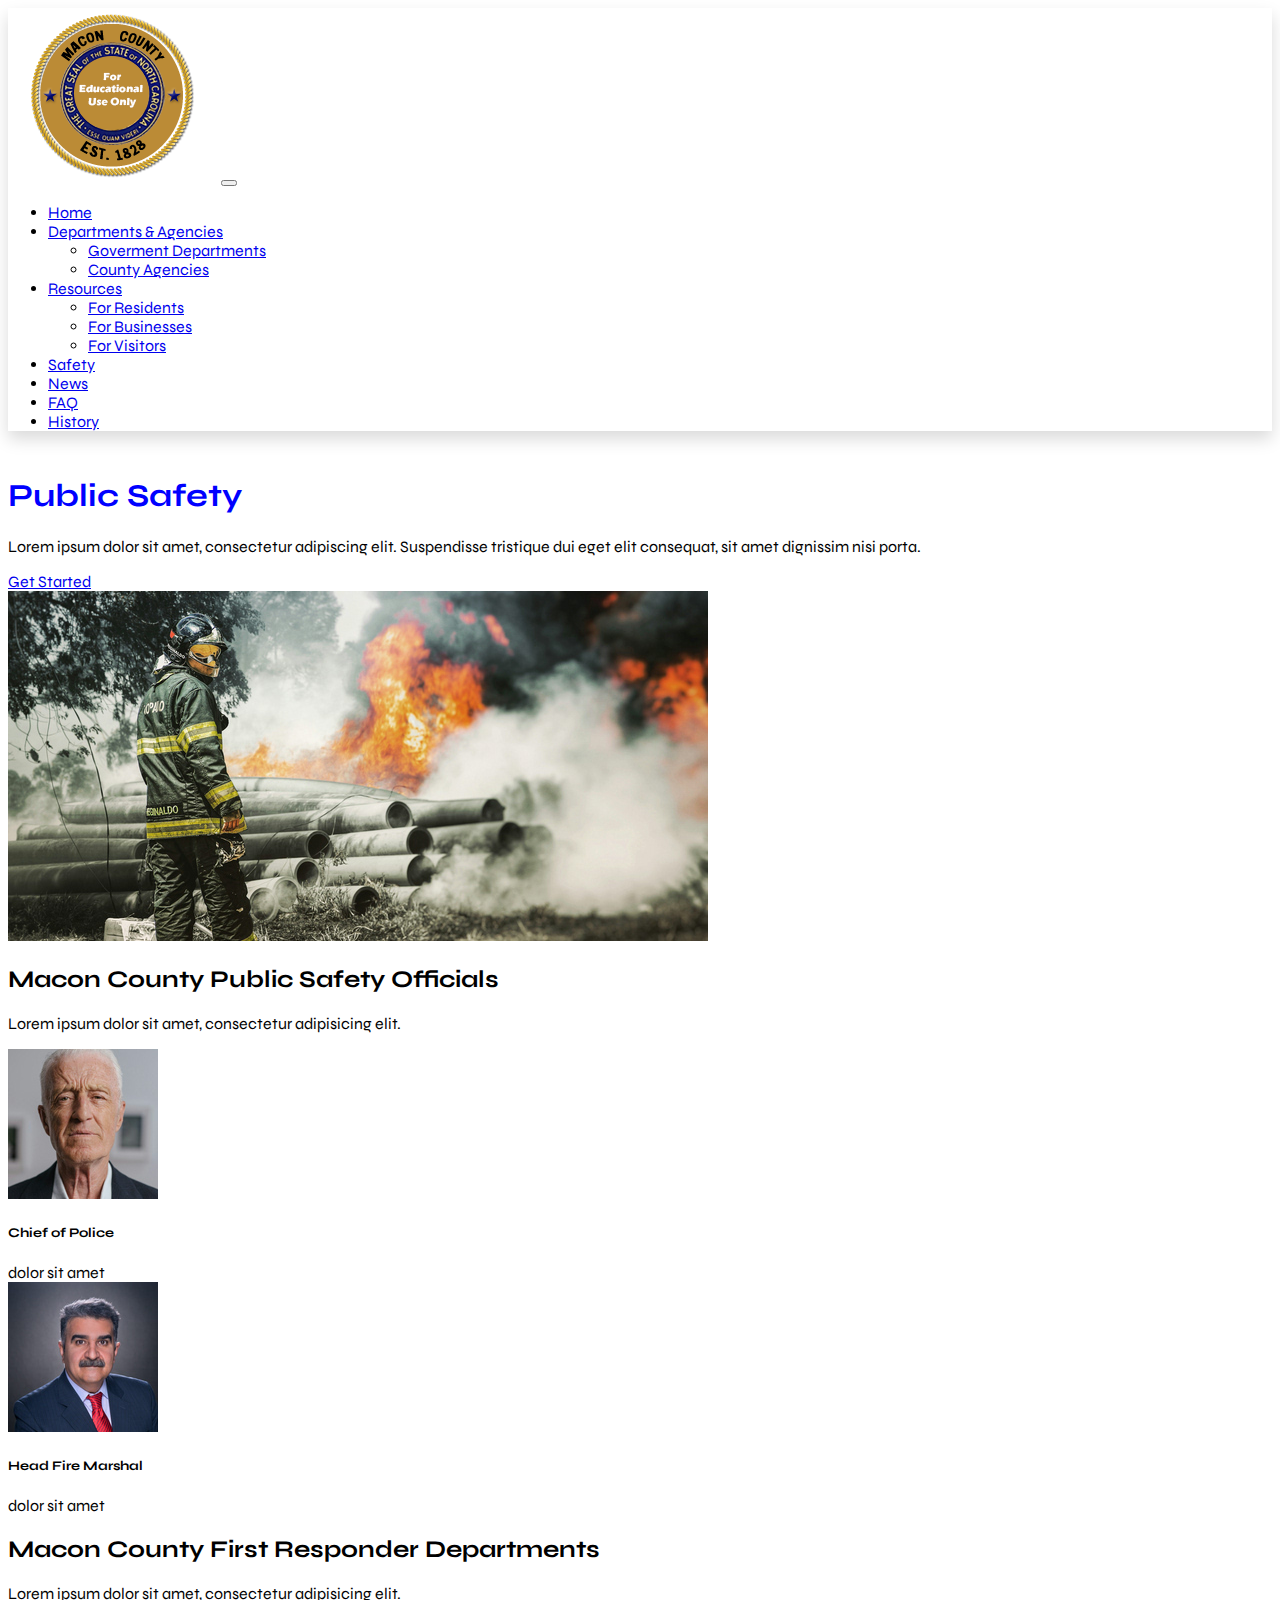
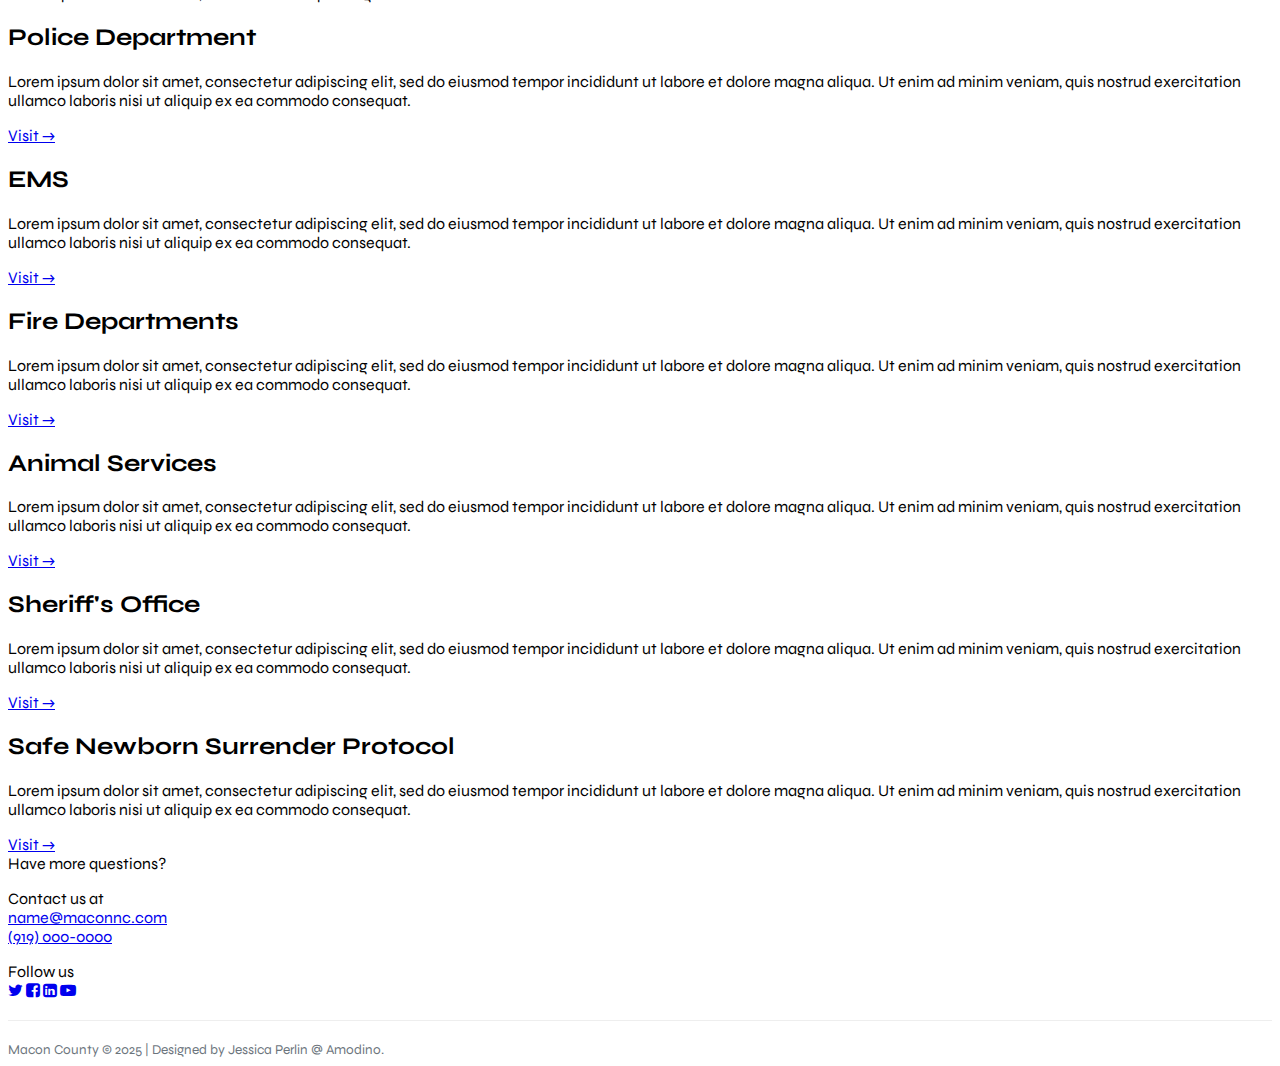
<file: pages/Safety.html>
<!doctype html>
<html lang="zxx">


<head>
  <meta charset="utf-8">
  <meta name="viewport" content="width=device-width, initial-scale=1">
  <link href="https://cdn.jsdelivr.net/npm/bootstrap@5.3.8/dist/css/bootstrap.min.css" rel="stylesheet"
    integrity="sha384-sRIl4kxILFvY47J16cr9ZwB07vP4J8+LH7qKQnuqkuIAvNWLzeN8tE5YBujZqJLB" crossorigin="anonymous">
  <link href="../css/maconstyles.css" rel="stylesheet">
  <link rel="stylesheet" href="https://cdnjs.cloudflare.com/ajax/libs/font-awesome/4.7.0/css/font-awesome.min.css">
  <link rel="preconnect" href="https://fonts.googleapis.com">
  <link rel="preconnect" href="https://fonts.gstatic.com" crossorigin>
  <link href="https://fonts.googleapis.com/css2?family=Syne:wght@400..800&display=swap" rel="stylesheet">
  <script src="https://cdn.jsdelivr.net/npm/@popperjs/core@2.11.8/dist/umd/popper.min.js"
    integrity="sha384-I7E8VVD/ismYTF4hNIPjVp/Zjvgyol6VFvRkX/vR+Vc4jQkC+hVqc2pM8ODewa9r"
    crossorigin="anonymous"></script>
  <link rel="icon" type="image/x-icon" href="../images/mock-macon-county-nc-favicon.png">

<!--Meta SEO Tags-->
<meta name="title" content="Public Safety">
<meta name="description" content="Public Safety Departments in Macon, NC">
<meta name="keywords" content="Macon County Police, Macon county fire department, Macon County Sheriff, Macon county EMT, animal control in macon county">
<meta name="robots" content="index, follow">
<meta name="language" content="English">
<meta name="revisit-after" content="3 days">



  <title>Macon County, NC</title>
</head>


<body>

  <!-- Nav Bar -->
  <nav class="navbar fixed-top navbar-expand-sm bg-body-tertiary">
    <div class="container-fluid">
      <a class="navbar-brand" href="../index.html"><img class="navbar-logo"
          src="../images/mock-macon-county-north-carolina.png" alt="Macon County Logo"></a>
      <button class="navbar-toggler" type="button" data-bs-toggle="collapse" data-bs-target="#navbarNavDropdown"
        aria-controls="navbarNavDropdown" aria-expanded="false" aria-label="Toggle navigation">
        <span class="navbar-toggler-icon"></span>
      </button>
      <div class="collapse navbar-collapse justify-content-end" id="navbarNavDropdown">
        <ul class="navbar-nav">
          <li class="nav-item">
            <a class="nav-link" aria-current="page" href="../index.html">Home</a>

          <li class="nav-item dropdown">
            <a class="nav-link dropdown-toggle" href="#" role="button" data-bs-toggle="dropdown" aria-expanded="true">
              Departments & Agencies
            </a>
            <ul class="dropdown-menu">
              <li><a class="dropdown-item" href="../pages/Departments.html">Goverment Departments</a></li>
              <li><a class="dropdown-item" href="../pages/Agencies.html">County Agencies</a></li>
            </ul>
          </li>

          <li class="nav-item dropdown">
            <a class="nav-link dropdown-toggle" href="#" role="button" data-bs-toggle="dropdown" aria-expanded="true">
              Resources
            </a>
            <ul class="dropdown-menu">
              <li><a class="dropdown-item" href="../pages/Resources.html">For Residents</a></li>
              <li><a class="dropdown-item" href="../pages/Resources.html#businesses">For Businesses</a></li>
              <li><a class="dropdown-item" href="../pages/Resources.html#visitors">For Visitors</a></li>
            </ul>
          </li>
          <li class="nav-item">
            <a class="nav-link active text-decoration-underline" href="#">Safety</a>
          </li>
          <li class="nav-item">
            <a class="nav-link" href="../pages/News.html">News</a>
          </li>
          <li class="nav-item">
            <a class="nav-link" href="../pages/faq.html">FAQ</a>
          </li>
          <li class="nav-item">
            <a class="nav-link" href="../pages/History.html">History</a>
          </li>
        </ul>
      </div>
    </div>
  </nav>

  <!-- Hero -->
           <header class="deptagenthead py-5">
                <div class="container px-5">
                    <div class="row gx-5 align-items-center justify-content-center">
                        <div class="col-lg-8 col-xl-7 col-xxl-6">
                            <div class="my-5 text-center text-xl-start">
                                <h1 class="display-5 fw-bolder mb-2">Public Safety</h1>
                                <p class="lead fw-normal mb-4">Lorem ipsum dolor sit amet, consectetur adipiscing elit. Suspendisse tristique dui eget elit consequat, sit amet dignissim nisi porta.</p>
                                <div class="d-grid gap-3 d-sm-flex justify-content-sm-center justify-content-xl-start">
                                    <a class="btn btn-primary btn-lg px-4 me-sm-3" href="#firstresp">Get Started</a>
                                </div>
                            </div>
                        </div>
                        <div class="col-xl-5 col-xxl-6 d-none d-xl-block text-center">
                          <img class="img-fluid rounded-3 my-5" src="../images/pexels-alexandre-rezende-3362055-6587356.jpg" alt="Photo of a Macon County Firefighter standing within a burning forest.">
                          <!-- Photo by Alexandre Rezende: https://www.pexels.com/photo/a-fireman-in-uniform-standing-near-the-blazing-fire-6587356/ -->
                        </div>
                    </div>
                </div>
            </header>


  <!-- Main -->

  <main>

    <section class="py-5">
      <div class="container px-5 my-5">
        <div class="text-center">
          <h2 class="fw-bolder">Macon County Public Safety Officials</h2>
          <p class="lead fw-normal text-muted mb-5">Lorem ipsum dolor sit amet, consectetur adipisicing elit.</p>
        </div>
        <div class="row gx-5 row-cols-1 row-cols-sm-2 row-cols-xl-4 justify-content-center">
          <div class="col mb-5 mb-5 mb-xl-0">
            <div class="text-center">
              <img class="img-fluid rounded-circle mb-4 px-4" src="../images/pexels-shvets-production-8899940.jpg"
                loading="lazy" alt="Photo of Macon County Chief of Police">
                <!--Photo by SHVETS production: https://www.pexels.com/photo/man-in-black-suit-jacket-8899940/-->
              <h5 class="fw-bolder">Chief of Police</h5>
              <div class="fst-italic text-muted">dolor sit amet</div>
            </div>
          </div>
          <div class="col mb-5 mb-5 mb-xl-0">
            <div class="text-center">
              <img class="img-fluid rounded-circle mb-4 px-4" src="../images/pexels-afshin-aliabadi-24036287-7366257.jpg"
                loading="lazy" alt="Photo of Macon County Fire Marshal">
                <!--Photo by afshin aliabadi: https://www.pexels.com/photo/a-man-in-black-suit-with-mustache-on-his-face-7366257/-->
              <h5 class="fw-bolder">Head Fire Marshal</h5>
              <div class="fst-italic text-muted">dolor sit amet</div>
            </div>
          </div>
        </div>
      </div>
    </section>

    <div class="container px-5 divider" id="firstresp"></div>

        <section class="pt-4">
            <div class="container px-lg-5">
                <!-- Page Features-->
              <div class="text-center">
          <h2 class="fw-bolder">Macon County First Responder Departments</h2>
          <p class="lead fw-normal text-muted mb-5">Lorem ipsum dolor sit amet, consectetur adipisicing elit.</p>
        </div>   
                <div class="row gx-lg-5">
                    <div class="col-lg-6 col-xxl-4 mb-5">
                        <div class="card border-0 h-100">
                            <div class="card-body text-center p-4 p-lg-5 pt-0 pt-lg-0">
                                <div class="feature bg-primary bg-gradient text-white rounded-3 mb-4 mt-n4"></div>
                                <h2 class="fs-4 fw-bold">Police Department</h2>
                                <p class="mb-0">Lorem ipsum dolor sit amet, consectetur adipiscing elit, 
                                  sed do eiusmod tempor incididunt ut labore et dolore magna aliqua. 
                                  Ut enim ad minim veniam, quis nostrud exercitation ullamco laboris nisi ut
                                  aliquip ex ea commodo consequat.</p>
                              <a class="btn btn-primary mt-3" href="#!">Visit →</a>
                            </div>
                        </div>
                    </div>
                    <div class="col-lg-6 col-xxl-4 mb-5">
                        <div class="card border-0 h-100">
                            <div class="card-body text-center p-4 p-lg-5 pt-0 pt-lg-0">
                                <div class="feature bg-primary bg-gradient text-white rounded-3 mb-4 mt-n4"></div>
                                <h2 class="fs-4 fw-bold"> EMS</h2>
                                <p class="mb-0">Lorem ipsum dolor sit amet, consectetur adipiscing elit, 
                                  sed do eiusmod tempor incididunt ut labore et dolore magna aliqua. 
                                  Ut enim ad minim veniam, quis nostrud exercitation ullamco laboris nisi ut
                                  aliquip ex ea commodo consequat.</p>
                              <a class="btn btn-primary mt-3" href="#!">Visit →</a>
                            </div>
                        </div>
                    </div>
                    <div class="col-lg-6 col-xxl-4 mb-5">
                        <div class="card  border-0 h-100">
                            <div class="card-body text-center p-4 p-lg-5 pt-0 pt-lg-0">
                                <div class="feature bg-primary bg-gradient text-white rounded-3 mb-4 mt-n4"></div>
                                <h2 class="fs-4 fw-bold">Fire Departments</h2>
                                <p class="mb-0">Lorem ipsum dolor sit amet, consectetur adipiscing elit, 
                                  sed do eiusmod tempor incididunt ut labore et dolore magna aliqua. 
                                  Ut enim ad minim veniam, quis nostrud exercitation ullamco laboris nisi ut
                                  aliquip ex ea commodo consequat.</p>
                              <a class="btn btn-primary mt-3" href="#!">Visit →</a>
                            </div>
                        </div>
                    </div>
                    <div class="col-lg-6 col-xxl-4 mb-5">
                        <div class="card border-0 h-100">
                            <div class="card-body text-center p-4 p-lg-5 pt-0 pt-lg-0">
                                <div class="feature bg-primary bg-gradient text-white rounded-3 mb-4 mt-n4"></div>
                                <h2 class="fs-4 fw-bold">Animal Services</h2>
                                <p class="mb-0">Lorem ipsum dolor sit amet, consectetur adipiscing elit, 
                                  sed do eiusmod tempor incididunt ut labore et dolore magna aliqua. 
                                  Ut enim ad minim veniam, quis nostrud exercitation ullamco laboris nisi ut
                                  aliquip ex ea commodo consequat.</p>
                              <a class="btn btn-primary mt-3" href="#!">Visit →</a>
                            </div>
                        </div>
                    </div>
                    <div class="col-lg-6 col-xxl-4 mb-5">
                        <div class="card border-0 h-100">
                            <div class="card-body text-center p-4 p-lg-5 pt-0 pt-lg-0">
                                <div class="feature text-black rounded-3 mb-4 mt-n4">
                                </div>
                                <h2 class="fs-4 fw-bold">Sheriff's Office</h2>
                                <p class="mb-0">Lorem ipsum dolor sit amet, consectetur adipiscing elit, 
                                  sed do eiusmod tempor incididunt ut labore et dolore magna aliqua. 
                                  Ut enim ad minim veniam, quis nostrud exercitation ullamco laboris nisi ut
                                  aliquip ex ea commodo consequat.</p>
                              <a class="btn btn-primary mt-3" href="#!">Visit →</a>
                            </div>
                        </div>
                    </div>
                    <div class="col-lg-6 col-xxl-4 mb-5">
                        <div class="card border-0 h-100">
                            <div class="card-body text-center p-4 p-lg-5 pt-0 pt-lg-0">
                                <div class="feature bg-primary bg-gradient text-white rounded-3 mb-4 mt-n4"></div>
                                <h2 class="fs-4 fw-bold">Safe Newborn Surrender Protocol</h2>
                                <p class="mb-0">Lorem ipsum dolor sit amet, consectetur adipiscing elit, 
                                  sed do eiusmod tempor incididunt ut labore et dolore magna aliqua. 
                                  Ut enim ad minim veniam, quis nostrud exercitation ullamco laboris nisi ut
                                  aliquip ex ea commodo consequat.</p>
                              <a class="btn btn-primary mt-3" href="#!">Visit →</a>
                            </div>
                        </div>
                    </div>
                </div>
            </div>
        </section>




    <!-- CONTACT NUMBERS -->
          <div class="card contactus border-0 mt-xl-5">
            <div class="card-body p-4 py-lg-5">
              <div class="d-flex align-items-center justify-content-center">
                <div class="text-center">
                  <div class="h6 fw-bolder text-light" >Have more questions?</div>
                  <p class="text-light mb-4">
                    Contact us at
                    <br>
                    <a href="#!" class="fw-bolder text-light">name@maconnc.com</a><br>
                    <a href="#!" class="fw-bolder text-light">(919) 000-0000</a>
                  </p>
                  <div class="h6 fw-bolder">Follow us</div>
                  <a class="fs-5 px-2 link-light" href="#!"><i class="fa fa-twitter"></i></a>
                  <a class="fs-5 px-2 link-light" href="#!"><i class="fa fa-facebook-square"></i></a>
                  <a class="fs-5 px-2 link-light" href="#!"><i class="fa fa-linkedin-square"></i></a>
                  <a class="fs-5 px-2 link-light" href="#!"><i class="fa fa-youtube-play"></i></a>
          </div>
        </div>
      </div>
    </div>

  </main>


  <!-- Footer -->
  <footer>
    <div class="amodinocopyright text-center">
      Macon County © 2025 | Designed by Jessica Perlin @ Amodino.
    </div>
  </footer>



  <script src="https://cdn.jsdelivr.net/npm/bootstrap@5.3.8/dist/js/bootstrap.min.js"
    integrity="sha384-G/EV+4j2dNv+tEPo3++6LCgdCROaejBqfUeNjuKAiuXbjrxilcCdDz6ZAVfHWe1Y"
    crossorigin="anonymous"></script>

</body>

</html>
</file>
<file: css/maconstyles.css>
/* Nav  Start*/

*{
    font-family: "Syne", sans-serif;
}

h1 {
    color: blue
}

.navbar {
    padding: 0px 0px 8px 0px;
}

.navbar-brand {
    color: blue;
}

.nav-item a:hover {
    color: #0d6efd;
}

.container-fluid {
    background-color: rgb(255, 255, 255);
    box-shadow: 0 0.5rem 1rem rgba(0, 0, 0, 0.15);
}
/* Nav  End*/


/* Hero Tab Start */

.hero-section {
    background-color: #f8f9fa;
    padding: 5rem 0;
}

.hero-title {
    font-size: 3rem;
    font-weight: 700;
    margin-bottom: 1.5rem;
}

.hero-description {
    font-size: 1.2rem;
    margin-bottom: 2rem;
}

.hero-image {
    border-radius: 0.5rem;
    box-shadow: 0 0.5rem 1rem rgba(0, 0, 0, 0.15);
    animation: fade-in 2s forwards;
}

@keyframes fade-in {
  from {opacity: 0%;}
  to {opacity: 100%;}
}


.faq-container {
    margin-top: 30px;
}

.faq-content {
    box-shadow: 0 0.5rem 1rem rgba(0, 0, 0, 0.15);
    border-radius: 8px 8px 8px 8px;
    background-color: rgb(255, 255, 255);
    text-align: center;
    padding: 20px;
}



@media (max-width: 767.98px) {
    .hero-title {
        font-size: 2.5rem;
    }

    .hero-description {
        font-size: 1rem;
    }

    .hero-image {
        margin: 2rem auto 0;
    }
}

/* Hero Tab End */


/* Main Card Start */





/* Footer */

.amodinocopyright {
    color: #6c757d;
    font-size: 0.85rem;
    margin-top: 20px;
    padding-top: 20px;
        border-top: 1px solid #eee;
}

/* Footer End*/
</file>
